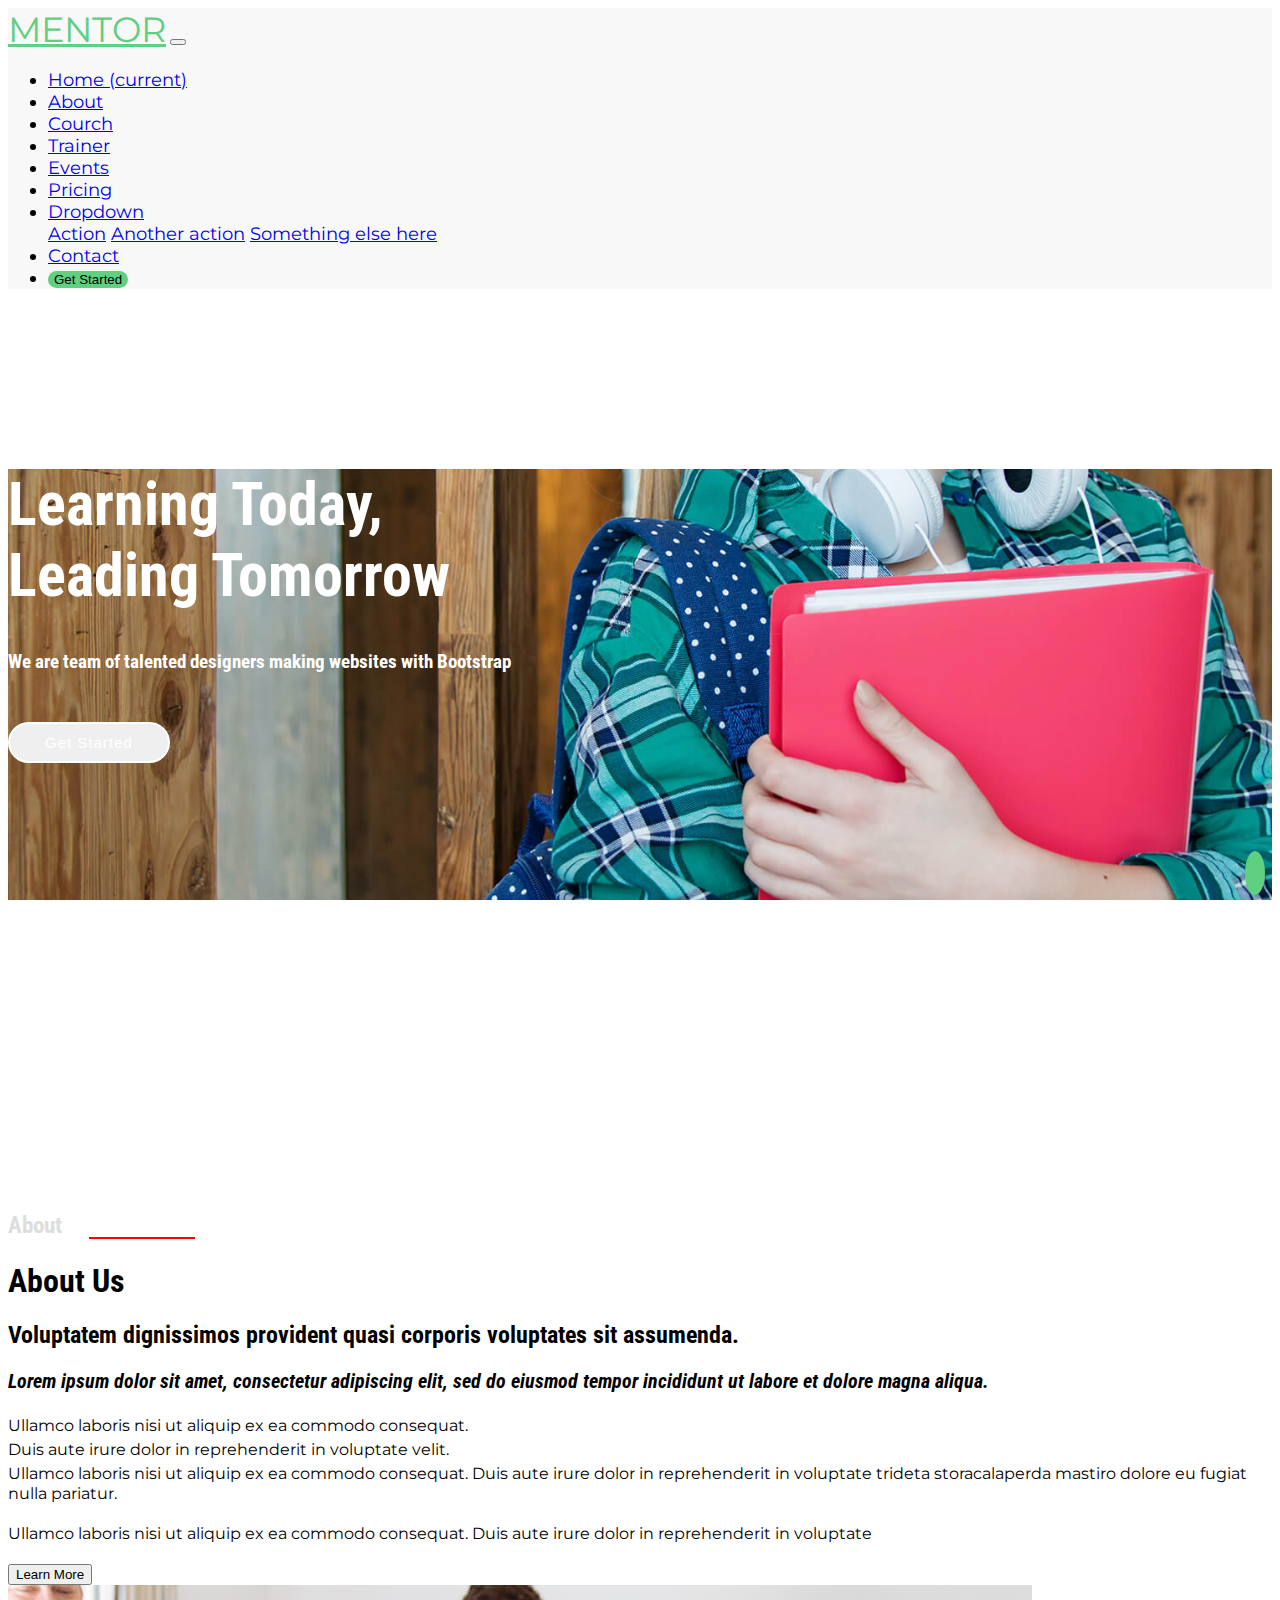
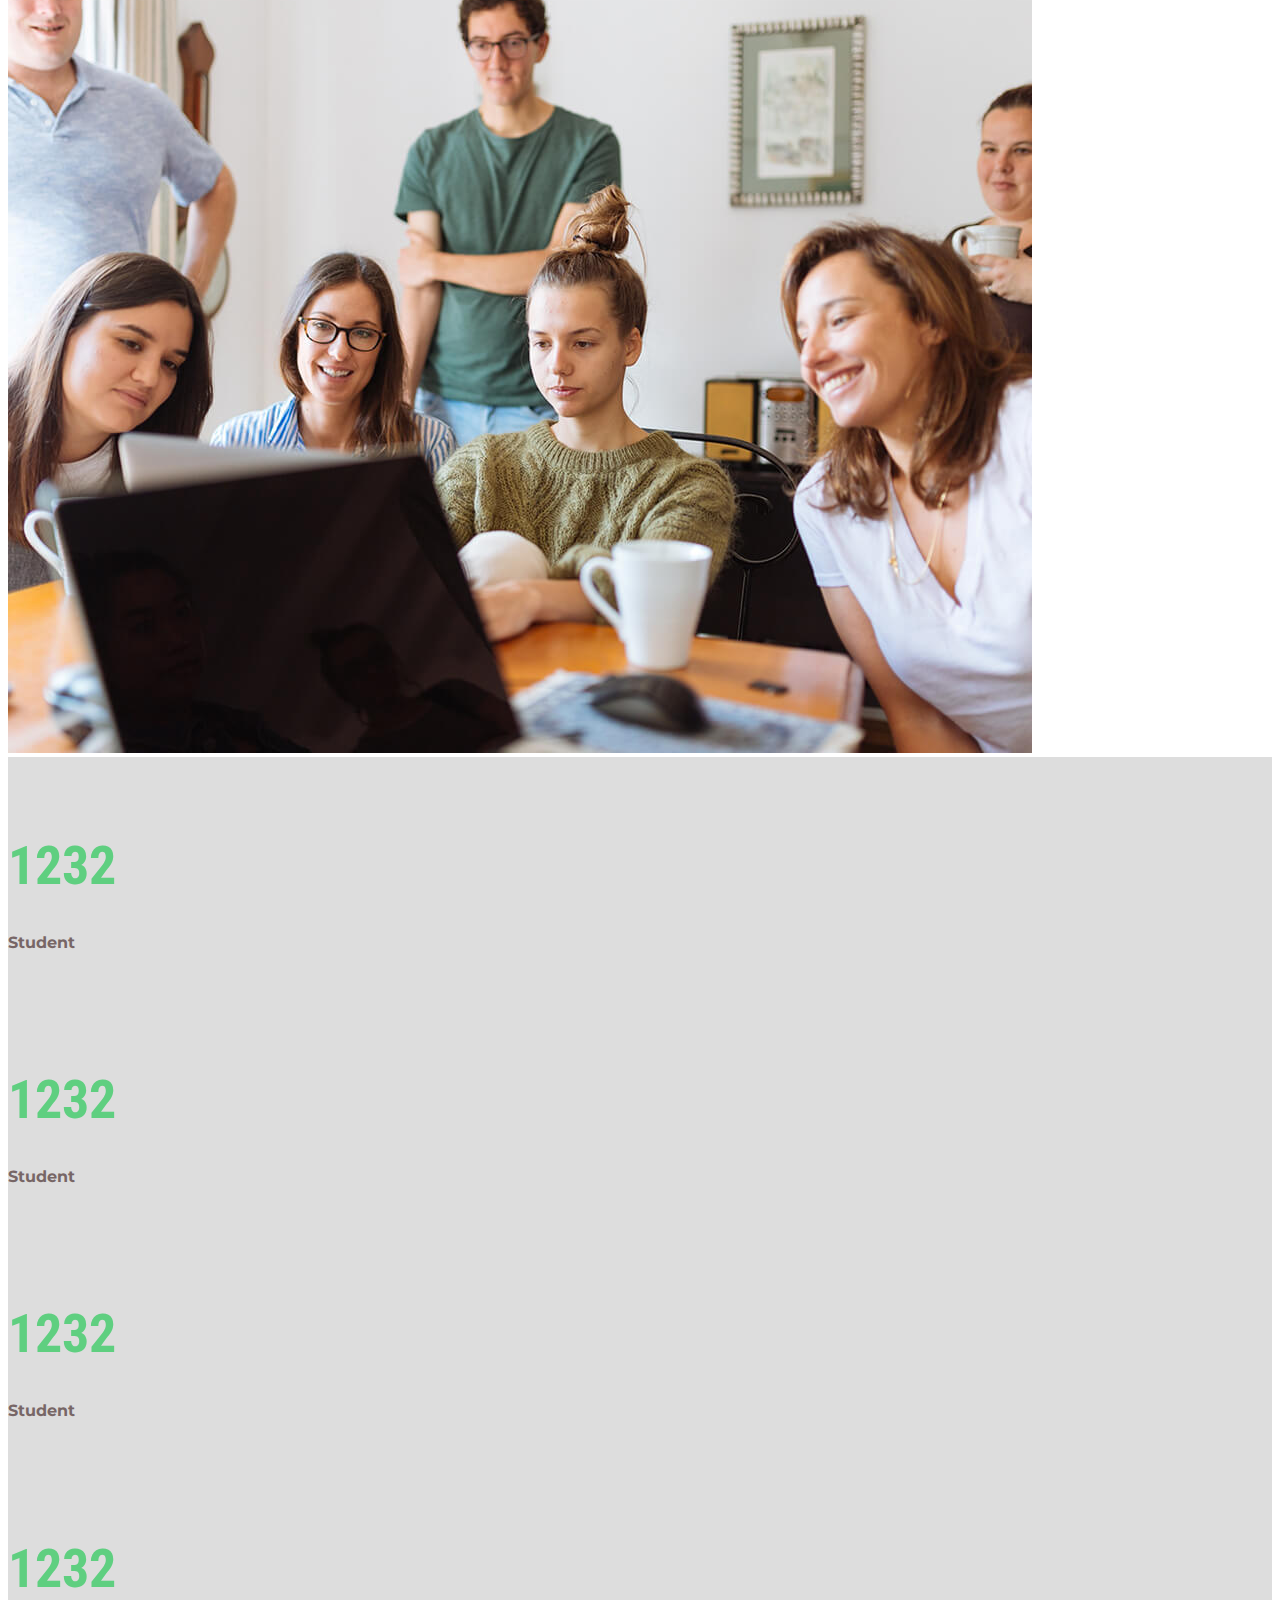
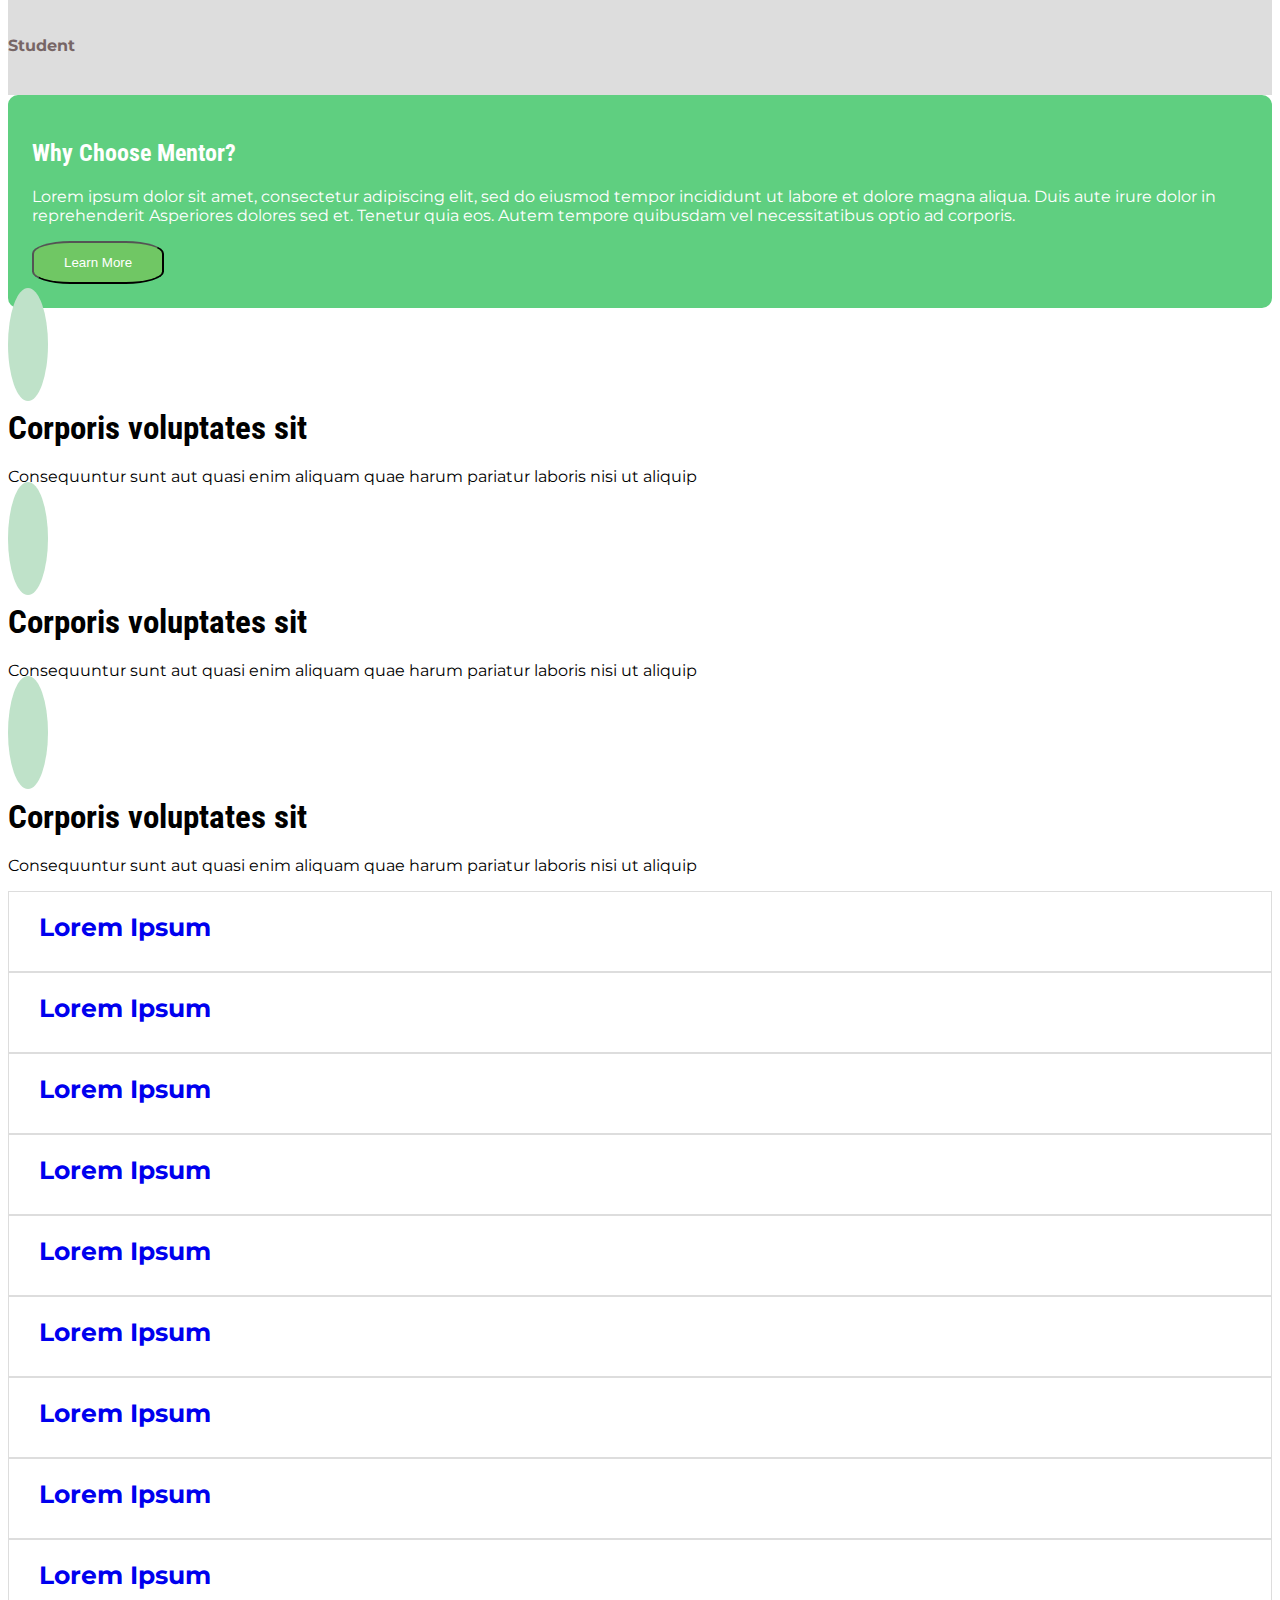
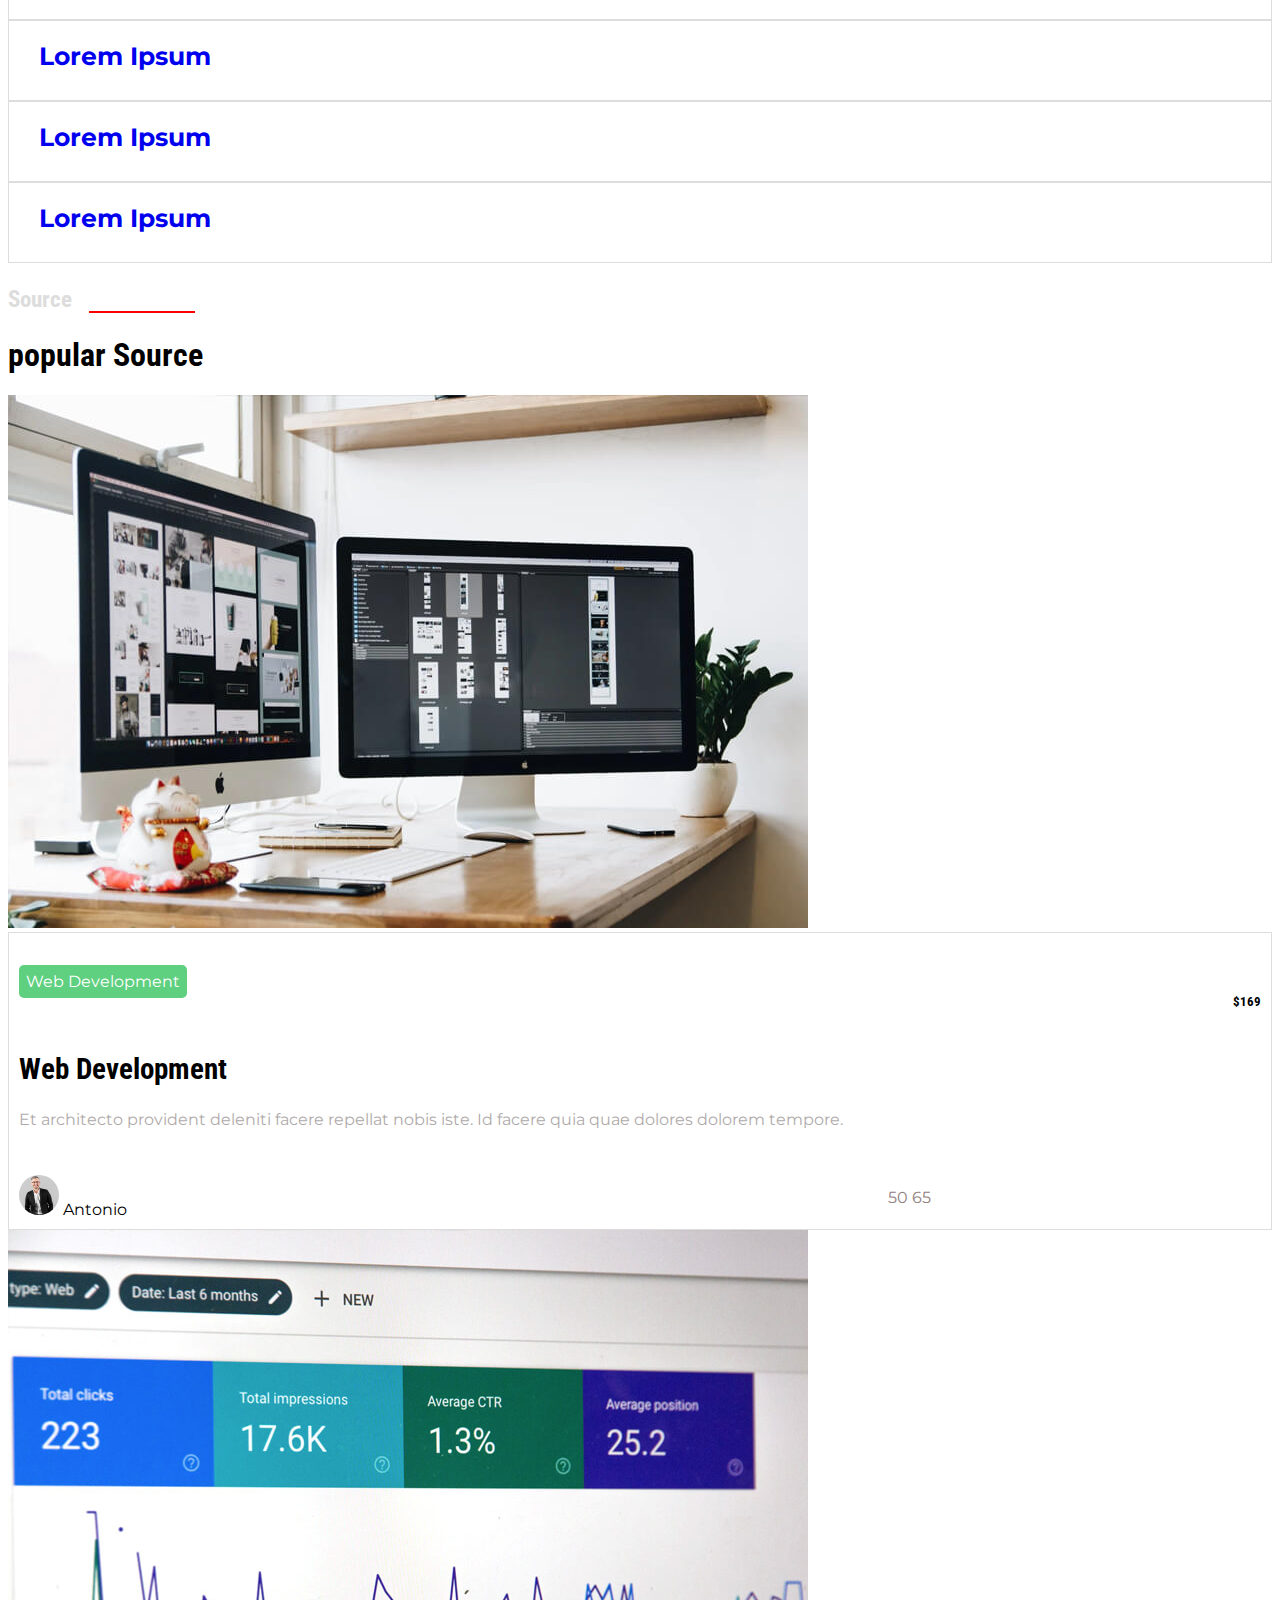
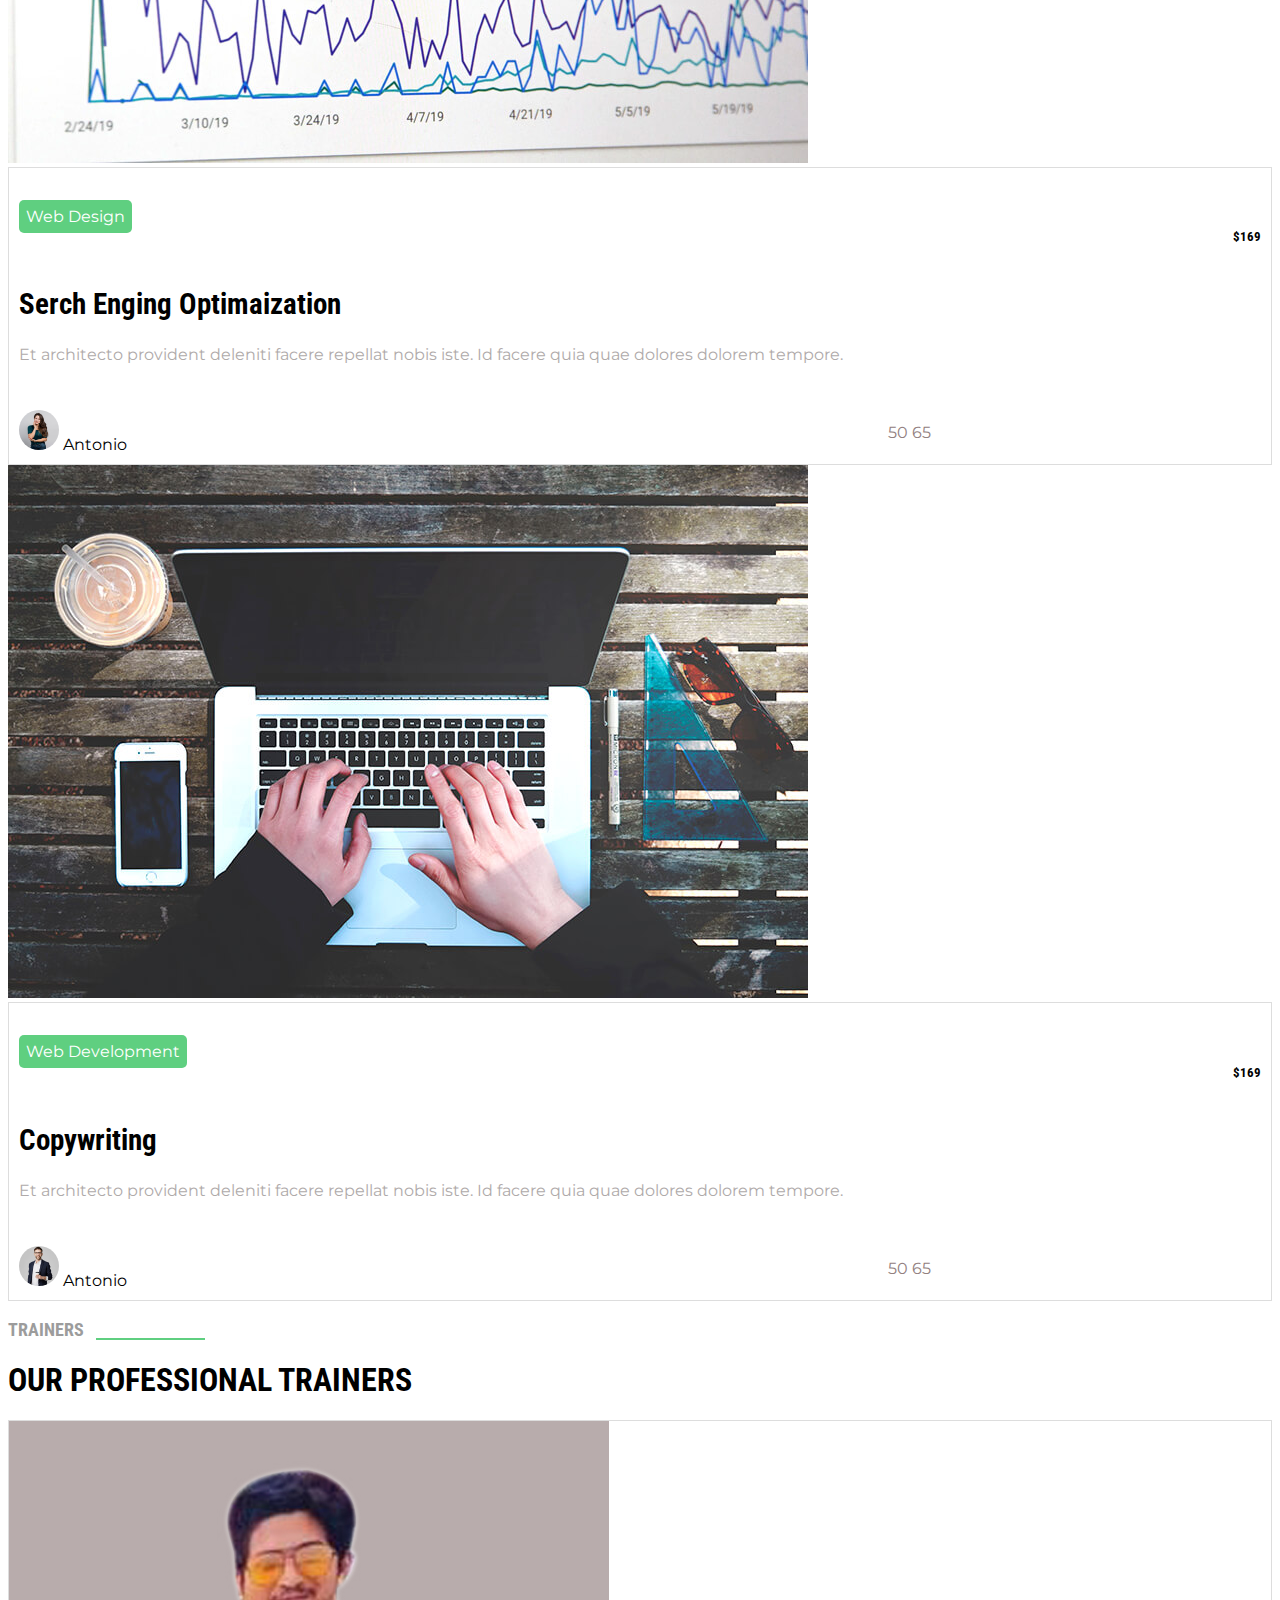
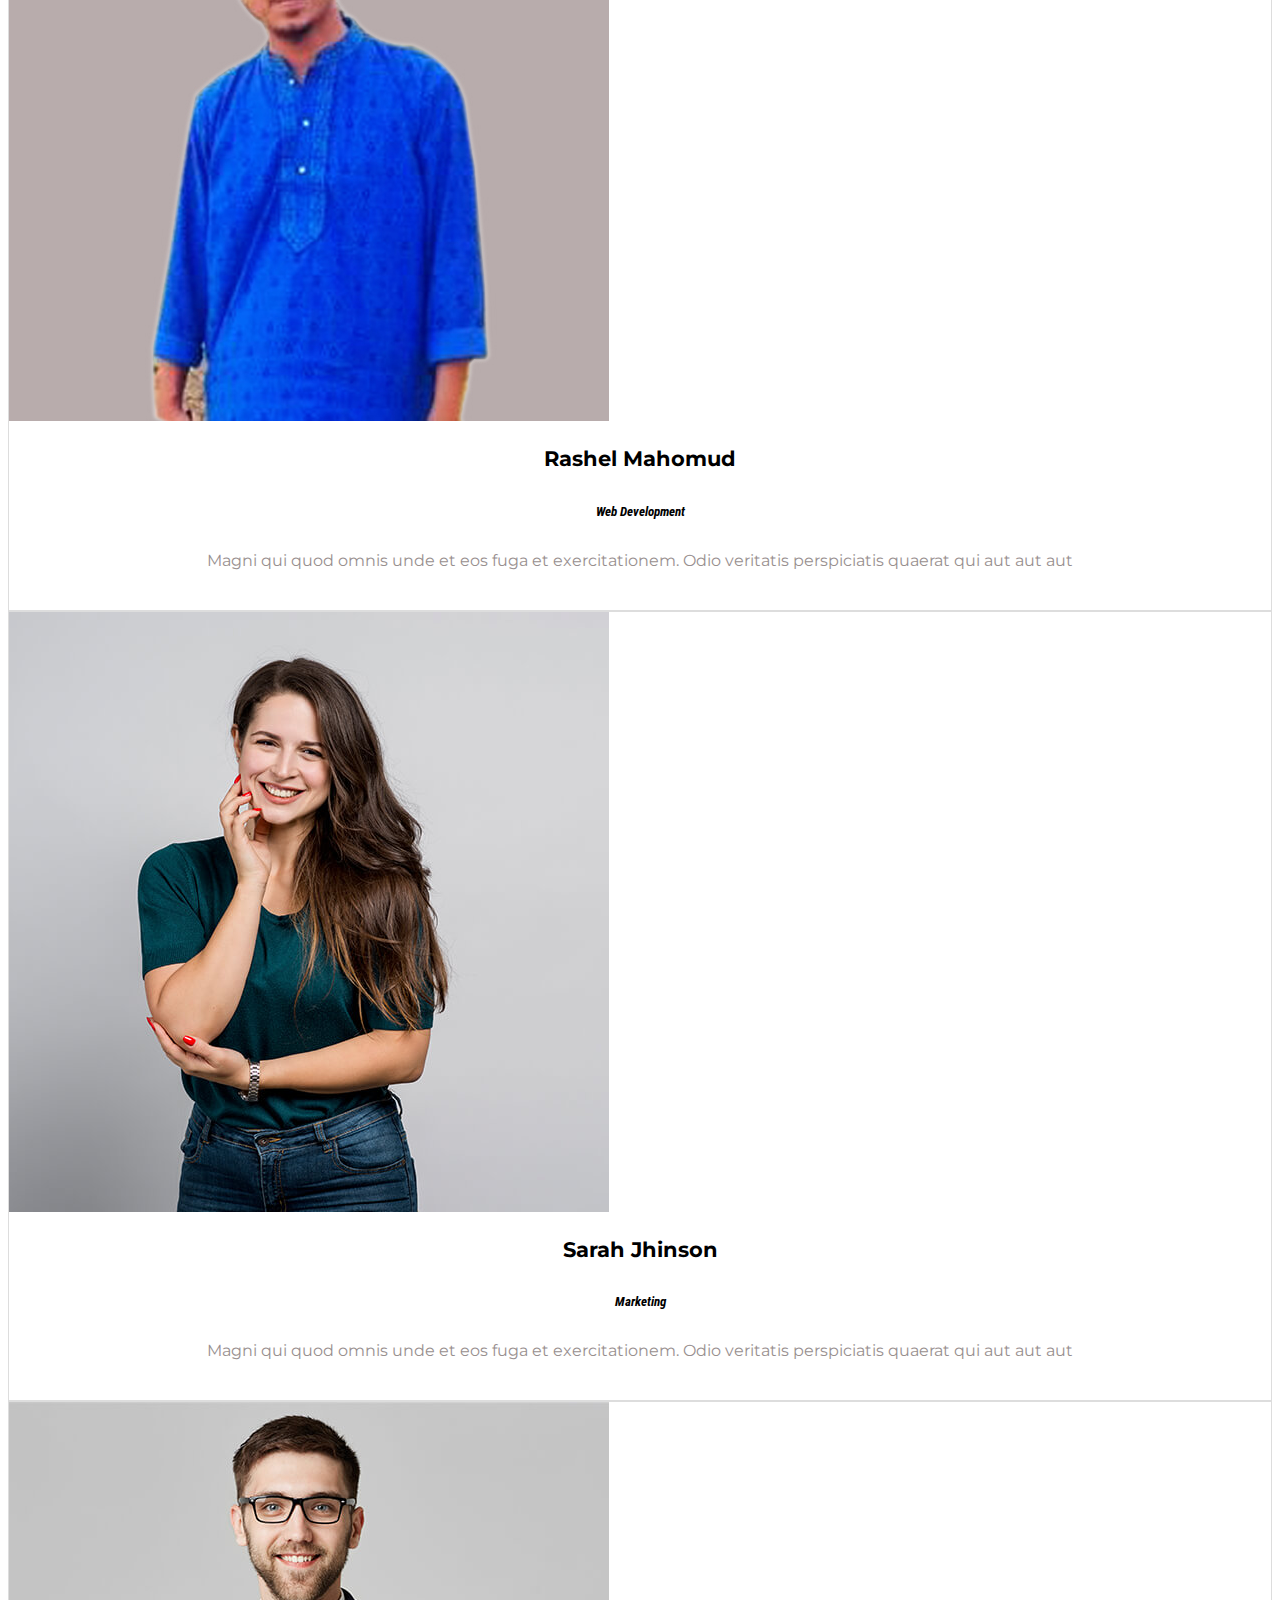
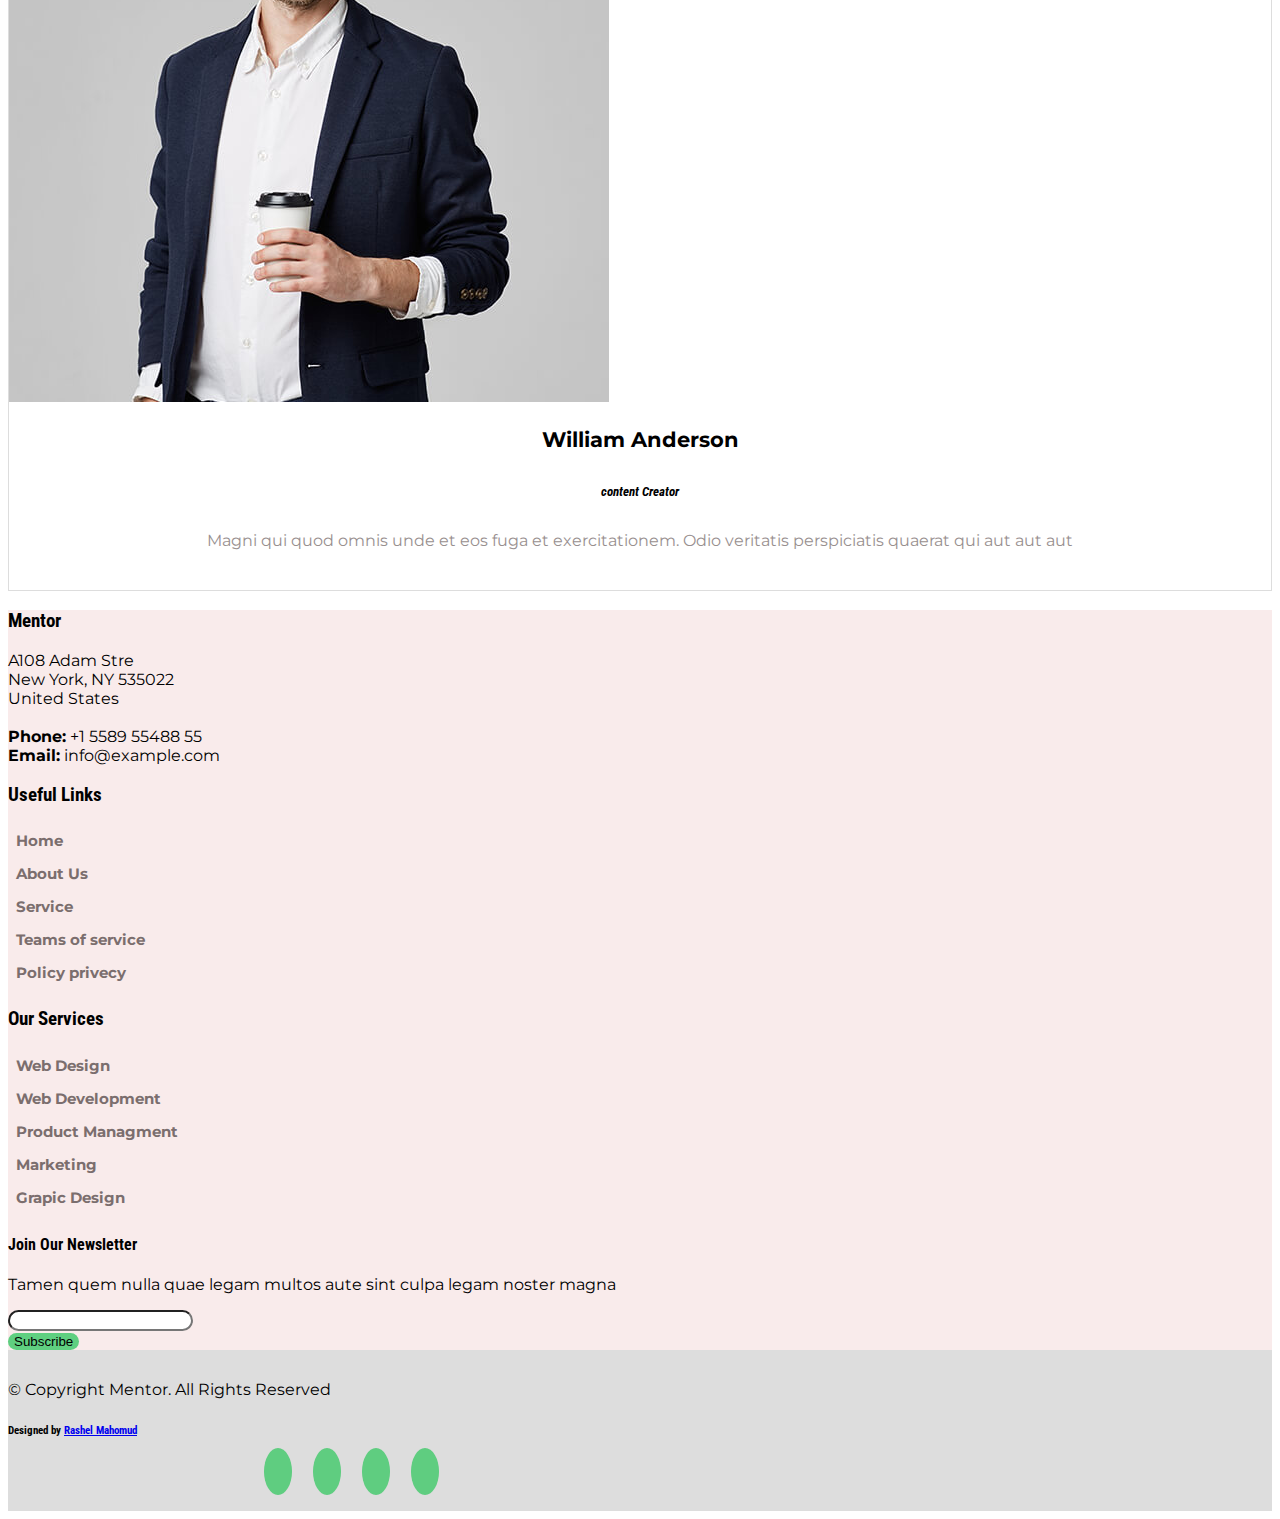
<file: index.html>
<!DOCTYPE html>
<html lang="en">
<head>
    <meta charset="UTF-8">
    <meta http-equiv="X-UA-Compatible" content="IE=edge">
    <meta name="viewport" content="width=device-width, initial-scale=1.0">
    <title>Mentor Website design</title>

    <!-- font awsem cdn -->
    <link rel="stylesheet" href="https://cdnjs.cloudflare.com/ajax/libs/font-awesome/5.15.3/css/all.min.css" integrity="sha512-iBBXm8fW90+nuLcSKlbmrPcLa0OT92xO1BIsZ+ywDWZCvqsWgccV3gFoRBv0z+8dLJgyAHIhR35VZc2oM/gI1w==" crossorigin="anonymous" referrerpolicy="no-referrer" />
        <!-- google fonts link:=========== -->
        <link rel="preconnect" href="https://fonts.googleapis.com">
        <link rel="preconnect" href="https://fonts.gstatic.com" crossorigin>
        <link href="https://fonts.googleapis.com/css2?family=Montserrat:ital,wght@0,100;0,200;0,300;0,400;0,700;0,800;1,100;1,200;1,300;1,400;1,500;1,600;1,700;1,800&family=Roboto+Condensed:ital,wght@0,300;0,700;1,300;1,400;1,700&display=swap" rel="stylesheet">
        <!-- ============================ -->
    <link rel="stylesheet" href="https://cdn.jsdelivr.net/npm/bootstrap@4.6.0/dist/css/bootstrap.min.css" integrity="sha384-B0vP5xmATw1+K9KRQjQERJvTumQW0nPEzvF6L/Z6nronJ3oUOFUFpCjEUQouq2+l" crossorigin="anonymous">
    <link rel="stylesheet" href="style.css">
</head>
<body>

    <!-- Header section started here -->

    <header id="header" class="fixed-top">
        <div class="container d-block">

            <nav class="navbar navbar-expand-lg navbar-light">
                <a class="navbar-brand font-weight-bold mentor-size" href="index.html">MENTOR</a>
                <button class="navbar-toggler" type="button" data-toggle="collapse" data-target="#navbarNavDropdown" aria-controls="navbarNavDropdown" aria-expanded="false" aria-label="Toggle navigation">
                  <span class="navbar-toggler-icon"></span>
                </button>
                <div class="collapse navbar-collapse" id="navbarNavDropdown">
                  <ul class="navbar-nav ml-auto nevbar-style">
                    <li class="nav-item active">
                      <a class="nav-link" href="index.html">Home <span class="sr-only">(current)</span></a>
                    </li>
                    <li class="nav-item">
                      <a class="nav-link" href="About.html">About</a>
                    </li>
                    <li class="nav-item">
                      <a class="nav-link" href="Courch.html">Courch</a>
                    </li>
                    <li class="nav-item">
                        <a class="nav-link" href="Trainers.html">Trainer</a>
                      </li>

                      <li class="nav-item">
                        <a class="nav-link" href="Events.html">Events</a>
                      </li>
                      <li class="nav-item">
                        <a class="nav-link" href="pricing.html">Pricing</a>
                      </li>
                    <li class="nav-item dropdown">
                      <a class="nav-link dropdown-toggle" href="#" id="navbarDropdownMenuLink" data-toggle="dropdown" aria-haspopup="true" aria-expanded="false">
                        Dropdown
                      </a>
                      <div class="dropdown-menu" aria-labelledby="navbarDropdownMenuLink">
                        <a class="dropdown-item" href="#">Action</a>
                        <a class="dropdown-item" href="#">Another action</a>
                        <a class="dropdown-item" href="#">Something else here</a>
                      </div>
                      <li class="nav-item">
                        <a class="nav-link" href="contact.html">Contact</a>
                      </li>
                      <li>
                     <a href="Courch.html"> <button type="button" class="btn btn-primary rounded-fill">Get Started</button></a>
                    </li>
                    
                  </ul>
                </div>
              </nav>

        </div>
    </header>

     <!-- Header section ends here -->


     <!-- glarry section started here -->

     <section id="glarry-img">
         <div class="container d-flex">
             <div class="glarry-items">
             <h1>Learning Today,
                Leading Tomorrow</h1>
            <h3>We are team of talented designers making websites with Bootstrap</h3>
            <a href="Courch.html"><button class="btn btn-style">Get Started</button></a>
            </div>
         </div>
     </section>

          <!-- glarry section ends here -->


          <!-- About Sections for webstie sharted here -->
    

    <section id="about-section">
      <div class="container">
           <h3 class="fon-color mt-5">About</h3><span class="dag"></span>
            <h1 class="font-weight-bold mb-3">About Us</h1>

        <div class="row">
          <div class="col-lg-6 order-2 mt-5">

            <div class="about-head">
              <h1>Voluptatem dignissimos provident quasi corporis voluptates sit assumenda.</h1>
              <h3>Lorem ipsum dolor sit amet, consectetur adipiscing elit, sed do eiusmod tempor incididunt ut labore et dolore magna aliqua.</h3>
            </div>
            <div class="about-icone">
              <span class="icon-size"><i class="far fa-check-circle"></i> Ullamco laboris nisi ut aliquip ex ea commodo consequat.</span>
              <span class="icon-size"><i class="far fa-check-circle"></i> Duis aute irure dolor in reprehenderit in voluptate velit.</span>
              <span class="icon-size"><i class="far fa-check-circle"></i> Ullamco laboris nisi ut aliquip ex ea commodo consequat. Duis aute irure dolor in reprehenderit in voluptate trideta storacalaperda mastiro dolore eu fugiat nulla pariatur.</span>
            </div>
            <span class="font-bottom">Ullamco laboris nisi ut aliquip ex ea commodo consequat. Duis aute irure dolor in reprehenderit in voluptate</span>
            
            <button class="btn btn-outline-primary">Learn More</button>
          
          </div>
          <div class="col-lg-6 order-lg-2 img-size">
            <img class="img-fluid mt-5" src="image/about.jpg" alt="about">
          </div>
        </div>
      </div>
    </section>

     <!-- About Sections for webstie ends here -->

     <!-- =============all service member section stated here=================== -->


      <section id="service-section">
        <div class="container">
          <div class="row mt-5 text-center text-lg-center">
            <div class="col-lg-3 col-6 text-style">
              <h1>1232</h1>
              <span>Student</span>
            </div>
            <div class="col-lg-3 col-6 text-style">
              <h1>1232</h1>
              <span>Student</span>
            </div>
            <div class="col-lg-3 col-6 text-style">
              <h1>1232</h1>
              <span>Student</span>
            </div>
            <div class="col-lg-3 col-6 text-style">
              <h1>1232</h1>
              <span>Student</span>
            </div>
          </div>
        </div>
      </section>

      <!-- =============all service member section ends here=================== -->


      <!-- ==============Why choose mentor service stated here=================== -->

      <section>
        <div class="container">
          <div class="row mt-5">
            <div class="col-lg-3 col-12  box-style">

              <h2>Why Choose Mentor? </h2>
              <p>Lorem ipsum dolor sit amet, consectetur adipiscing elit, sed do eiusmod tempor incididunt ut labore et dolore magna aliqua. Duis aute irure dolor in reprehenderit Asperiores dolores sed et. Tenetur quia eos. Autem tempore quibusdam vel necessitatibus optio ad corporis.</p>
              <a href="About.html"><button class="btn">Learn More <i class="fas fa-chevron-right"></i></button></a>
            </div>
            <div class="col-lg-3 col-12 text-center">
              <i class="fas fa-window-restore"></i>
              <h2>Corporis voluptates sit</h2>
              <p>Consequuntur sunt aut quasi enim aliquam quae harum pariatur laboris nisi ut aliquip</p>
            </div>
            
            <div class="col-lg-3 col-12 text-center">
              <i class="fas fa-cube"></i>
              <h2>Corporis voluptates sit</h2>
              <p>Consequuntur sunt aut quasi enim aliquam quae harum pariatur laboris nisi ut aliquip</p>
            </div>
            
            <div class="col-lg-3 col-12 text-center">
              <i class="fas fa-images"></i>
              <h2>Corporis voluptates sit</h2>
              <p>Consequuntur sunt aut quasi enim aliquam quae harum pariatur laboris nisi ut aliquip</p>
            </div>
            
              
            </div>
          </div>
        </div>
      </section>
      
      <!-- ==============Why choose mentor service ends here=================== -->


      <!-- ==============lorem icons started here=================== -->

      <section>
       <div class="container">
              <div class="row mt-5">
                <div class="col-lg-3 col-md-6 col-sm-12 mt-4">
                  <div class="box-icons">
                    <i class="fas fa-apple-alt"></i>
                  <h3><a href="#">Lorem Ipsum</a></h3>
                  </div>
                </div>
                <div class="col-lg-3 col-md-6 col-sm-12 mt-4">
                  <div class="box-icons">
                    <i class="fas fa-store"></i>
                  <h3><a href="#">Lorem Ipsum</a></h3>
                  </div>
                </div>
                <div class="col-lg-3 col-md-6 col-sm-12 mt-4">
                  <div class="box-icons">
                    <i class="far fa-arrow-alt-circle-left"></i>
                  <h3><a class="" href="#">Lorem Ipsum</a></h3>
                  </div>
                </div>
                <div class="col-lg-3 col-md-6 col-sm-12 mt-4">
                  <div class="box-icons">
                    <i class="fab fa-app-store"></i>
                  <h3><a href="#">Lorem Ipsum</a></h3>
                  </div>
                </div>
              </div>
              <div class="row">
                <div class="col-lg-3 col-md-6 col-sm-12 mt-4">
                  <div class="box-icons">
                    <i class="fas fa-align-justify"></i>
                  <h3><a href="#">Lorem Ipsum</a></h3>
                  </div>
                </div>
                <div class="col-lg-3 col-md-6 col-sm-12 mt-4">
                  <div class="box-icons">
                    <i class="fab fa-algolia"></i>
                  <h3><a href="#">Lorem Ipsum</a></h3>
                  </div>
                </div>
                <div class="col-lg-3 col-md-6 col-sm-12 mt-4">
                  <div class="box-icons">
                    <i class="fab fa-airbnb"></i>
                  <h3><a class="" href="#">Lorem Ipsum</a></h3>
                  </div>
                </div>
                <div class="col-lg-3 col-md-6 col-sm-12 mt-4">
                  <div class="box-icons">
                    <i class="fab fa-500px"></i>
                  <h3><a href="#">Lorem Ipsum</a></h3>
                  </div>
                </div>
              </div>
              <div class="row">
                <div class="col-lg-3 col-md-6 col-sm-12 mt-4">
                  <div class="box-icons">
                    <i class="fab fa-accessible-icon"></i>
                  <h3><a href="#">Lorem Ipsum</a></h3>
                  </div>
                </div>
                <div class="col-lg-3 col-md-6 col-sm-12 mt-4">
                  <div class="box-icons">
                    <i class="fab fa-accusoft"></i>
                  <h3><a href="#">Lorem Ipsum</a></h3>
                  </div>
                </div>
                <div class="col-lg-3 col-md-6 col-sm-12 mt-4">
                  <div class="box-icons">
                    <i class="fab fa-acquisitions-incorporated"></i>
                  <h3><a class="" href="#">Lorem Ipsum</a></h3>
                  </div>
                </div>
                <div class="col-lg-3 col-md-6 col-sm-12 mt-4">
                  <div class="box-icons">
                    <i class="fas fa-arrows-alt"></i>
                  <h3><a href="#">Lorem Ipsum</a></h3>
                  </div>
                </div>
              </div>
       </div>
      </section>

      <!-- ==============lorem icons Ends here=================== -->


      <!-- ============popular Source started Here================== -->


      <section>
        <div class="container">
          <h3 class="fon-color mt-5">Source </h3><span class="dag"></span>
          <h1 class="font-weight-bold mb-5">popular Source</h1>

          <div class="row">
            <div class="col-lg-4 col-sm-12">

              <img class="img-fluid" src="image/course-1.jpg" alt="img">
              
             <div class="single-box">

              <div class="procing">
                <span>Web Development</span>
                <h5>$169 </h5>

              </div>

              <div class="title-box">
                <h2 class="font-weight-bold">Web Development</h2>
                <p>Et architecto provident deleniti facere repellat nobis iste. Id facere quia quae dolores dolorem tempore.</p>
              </div>
              <div class="Audience-responce">

                <div class="img-title">
                  <img class="img-fluid img-resiging" src="image/trainer-1.jpg" alt="img">
                  <span>Antonio</span>
                </div>
                <div class="comments-audienc">
                  <span><i class="fas fa-user-tie"></i> 50</span>
                  <span><i class="far fa-heart"></i> 65</span>
                </div>

              </div>
             </div>

            </div>
            <div class="col-lg-4 col-sm-12">

              <img class="img-fluid" src="image/course-2.jpg" alt="img">
              
              <div class="single-box">

                <div class="procing">
                  <span>Web Design</span>
                  <h5>$169 </h5>
  
                </div>
                <div class="title-box">
                  <h2 class="font-weight-bold">Serch Enging Optimaization</h2>
                  <p>Et architecto provident deleniti facere repellat nobis iste. Id facere quia quae dolores dolorem tempore.</p>
                </div>
                <div class="Audience-responce">
  
                  <div class="img-title">
                    <img class="img-fluid img-resiging" src="image/trainer-2.jpg" alt="img">
                    <span>Antonio</span>
                  </div>
                  <div class="comments-audienc">
                    <span><i class="fas fa-user-tie"></i>50</span>
                    <span><i class="far fa-heart"></i>65</span>
                  </div>
  
                </div>
              </div>

            </div>
            <div class="col-lg-4 col-sm-12">

              <img class="img-fluid" src="image/course-3.jpg" alt="img">

              <div class="single-box">

                <div class="procing">
                  <span>Web Development</span>
                  <h5>$169 </h5>
  
                </div>
                <div class="title-box">
                  <h2 class="font-weight-bold">Copywriting</h2>
                  <p>Et architecto provident deleniti facere repellat nobis iste. Id facere quia quae dolores dolorem tempore.</p>
                </div>
                <div class="Audience-responce">
  
                  <div class="img-title">
                    <img class="img-fluid img-resiging" src="image/trainer-3.jpg" alt="img">
                    <span>Antonio</span>
                  </div>
                  <div class="comments-audienc">
                    <span><i class="fas fa-user-tie"></i>50</span>
                    <span><i class="far fa-heart"></i>65</span>
                  </div>
  
                </div>
  
              </div>
            </div>


          </div>
        </div>
      </section>

      <!-- ============popular Source Ends Here================== -->




      <!-- ============Our Tainers all stated Here================== -->


      <section>
        <div class="container mt-5">
          <div class="our-tems">
            <h3>TRAINERS</h3>
            <span></span>
          </div>
          <h1 class="font-weight-bold">OUR PROFESSIONAL TRAINERS</h1>

          <div class="row">
            <div class="col-lg-4 col-sm-12">
              <div class="ourtem-box-style">
                <img class="img-fluid" src="image/ffffffffff.jpg" alt="">
                <h2>Rashel Mahomud</h2>
                <h5>Web Development</h5>
                <p>Magni qui quod omnis unde et eos fuga et exercitationem. Odio veritatis perspiciatis quaerat qui aut aut aut</p>
                <div class="our-time-icone">
                  <i class="fab fa-facebook"></i>
                  <i class="fab fa-twitter-square"></i>
                  <i class="fab fa-linkedin"></i>
                  <i class="fab fa-instagram"></i>
                </div>
              </div>
            </div>
            <div class="col-lg-4 col-sm-12">
              <div class="ourtem-box-style">
                <img class="img-fluid" src="image/trainer-2.jpg" alt="">
                <h2>Sarah Jhinson</h2>
                <h5>Marketing</h5>
                <p>Magni qui quod omnis unde et eos fuga et exercitationem. Odio veritatis perspiciatis quaerat qui aut aut aut</p>
                <div class="our-time-icone">
                  <i class="fab fa-facebook"></i>
                  <i class="fab fa-twitter-square"></i>
                  <i class="fab fa-linkedin"></i>
                  <i class="fab fa-instagram"></i>
                </div>
              </div>
            </div>
            <div class="col-lg-4 col-sm-12">
              <div class="ourtem-box-style">
                <img class="img-fluid" src="image/trainer-3.jpg" alt="">
                <h2>William Anderson</h2>
                <h5>content Creator</h5>
                <p>Magni qui quod omnis unde et eos fuga et exercitationem. Odio veritatis perspiciatis quaerat qui aut aut aut</p>
                <div class="our-time-icone">
                  <i class="fab fa-facebook"></i>
                  <i class="fab fa-twitter-square"></i>
                  <i class="fab fa-linkedin"></i>
                  <i class="fab fa-instagram"></i>
                </div>
              </div>
            </div>
          </div>
        </div>
      </section>

      <!-- /* ============Our Tainers all Ends Here================== */ -->


      <!-- This page last footer section started here -->

      <footer id="footer">
        <div class="container mt-5">
          <div class="row py-5">
            
            <div class="col-lg-3 col-md-6">
              <h3 class="font-weight-bold">Mentor</h3>
              <span>A108 Adam Stre</span></br>
              <span>New York, NY 535022</span></br>
              <span>United States</span></br></br>
              <span> <strong>Phone:</strong>  +1 5589 55488 55</span></br>
              <span> <strong>Email:</strong> info@example.com</span>
            </div>

            <div class="col-lg-2 col-md-6">
              <h3 class="font-weight-bold">Useful Links</h3>
              <ul class="link-item">
                <li><a href="#"><i class="fas fa-chevron-right"></i> Home</a></li>
                <li><a href="#"><i class="fas fa-chevron-right"></i> About Us</a></li>
                <li><a href="#"><i class="fas fa-chevron-right"></i> Service</a></li>
                <li><a href="#"><i class="fas fa-chevron-right"></i> Teams of service</a></li>
                <li><a href="#"><i class="fas fa-chevron-right"></i> Policy privecy</a></li>
              </ul>
            </div>
            <div class="col-lg-3 col-md-6">
              <h3 class="font-weight-bold">Our Services</h3>
              <ul class="link-item">
                <li><a href="#"><i class="fas fa-chevron-right"></i> Web Design</a></li>
                <li><a href="#"><i class="fas fa-chevron-right"></i> Web Development</a></li>
                <li><a href="#"><i class="fas fa-chevron-right"></i> Product Managment</a></li>
                <li><a href="#"><i class="fas fa-chevron-right"></i> Marketing</a></li>
                <li><a href="#"><i class="fas fa-chevron-right"></i> Grapic Design</a></li>
              </ul>
            </div>
            <div class="col-lg-4 col-md-6">
              <h4 class="font-weight-bold">Join Our Newsletter</h4>
              <p>Tamen quem nulla quae legam multos aute sint culpa legam noster magna</p>
              <div class="input-group mt-5">
                <div class="form-outline">
                  <input type="search" class="form-control" />
                </div>
                <button type="button" class="btn btn-primary">Subscribe</button>
              </div>
            </div>
          </div>

        </div>

        <div class="footer-down">
          <div class="container">
            <div class="row">
              <div class="col-lg-6 text-center">
                <span>© Copyright Mentor. All Rights Reserved</span>
                <h6>Designed by <a href="https://rashelmahomud.blogspot.com/">Rashel Mahomud</a></h6>
              </div>
              <div class="col-lg-6">
                <div class="our-time-icon">
                  <a href="#"><i class="fab fa-facebook"></i></a>
                  <a href="#"><i class="fab fa-twitter-square"></i></a>
                  <a href="#"><i class="fab fa-linkedin"></i></a>
                  <a href="#"><i class="fab fa-instagram"></i></a>
                </div>
              </div>
            </div>
          </div>
      
            <a class="back-to-top" class="ml-auto" href="#"><i class="fas fa-arrow-circle-up"></i></a>
         
        </div>

       

      </footer>


      <!-- This page last footer section started here -->

     










        <!-- js, bs, jquery all cdn -->
        <script src="https://cdn.jsdelivr.net/npm/bootstrap@4.6.0/dist/js/bootstrap.bundle.min.js" integrity="sha384-Piv4xVNRyMGpqkS2by6br4gNJ7DXjqk09RmUpJ8jgGtD7zP9yug3goQfGII0yAns" crossorigin="anonymous"></script>
        <script src="https://code.jquery.com/jquery-3.5.1.slim.min.js" integrity="sha384-DfXdz2htPH0lsSSs5nCTpuj/zy4C+OGpamoFVy38MVBnE+IbbVYUew+OrCXaRkfj" crossorigin="anonymous"></script>
        <script src="https://cdn.jsdelivr.net/npm/popper.js@1.16.1/dist/umd/popper.min.js" integrity="sha384-9/reFTGAW83EW2RDu2S0VKaIzap3H66lZH81PoYlFhbGU+6BZp6G7niu735Sk7lN" crossorigin="anonymous"></script>
        <script src="https://cdn.jsdelivr.net/npm/bootstrap@4.6.0/dist/js/bootstrap.min.js" integrity="sha384-+YQ4JLhjyBLPDQt//I+STsc9iw4uQqACwlvpslubQzn4u2UU2UFM80nGisd026JF" crossorigin="anonymous"></script>  


</body>
</html>
</file>
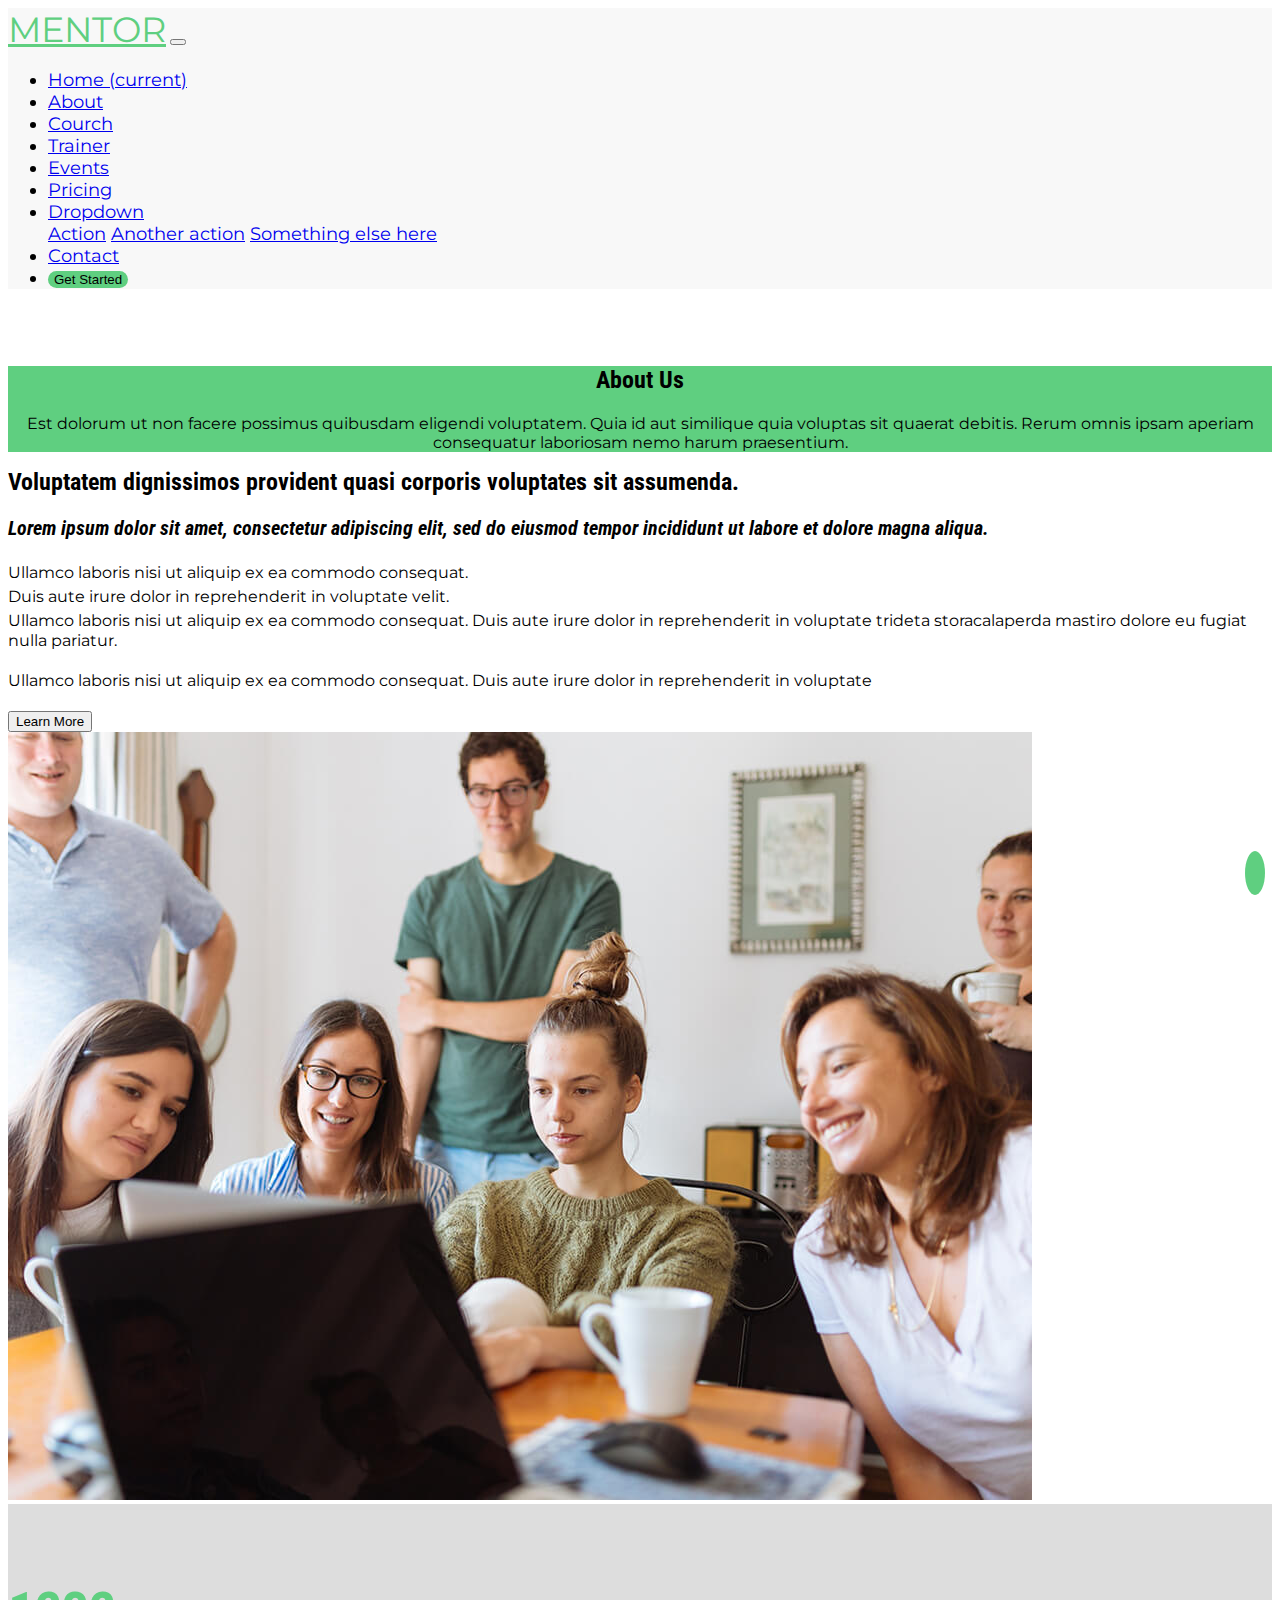
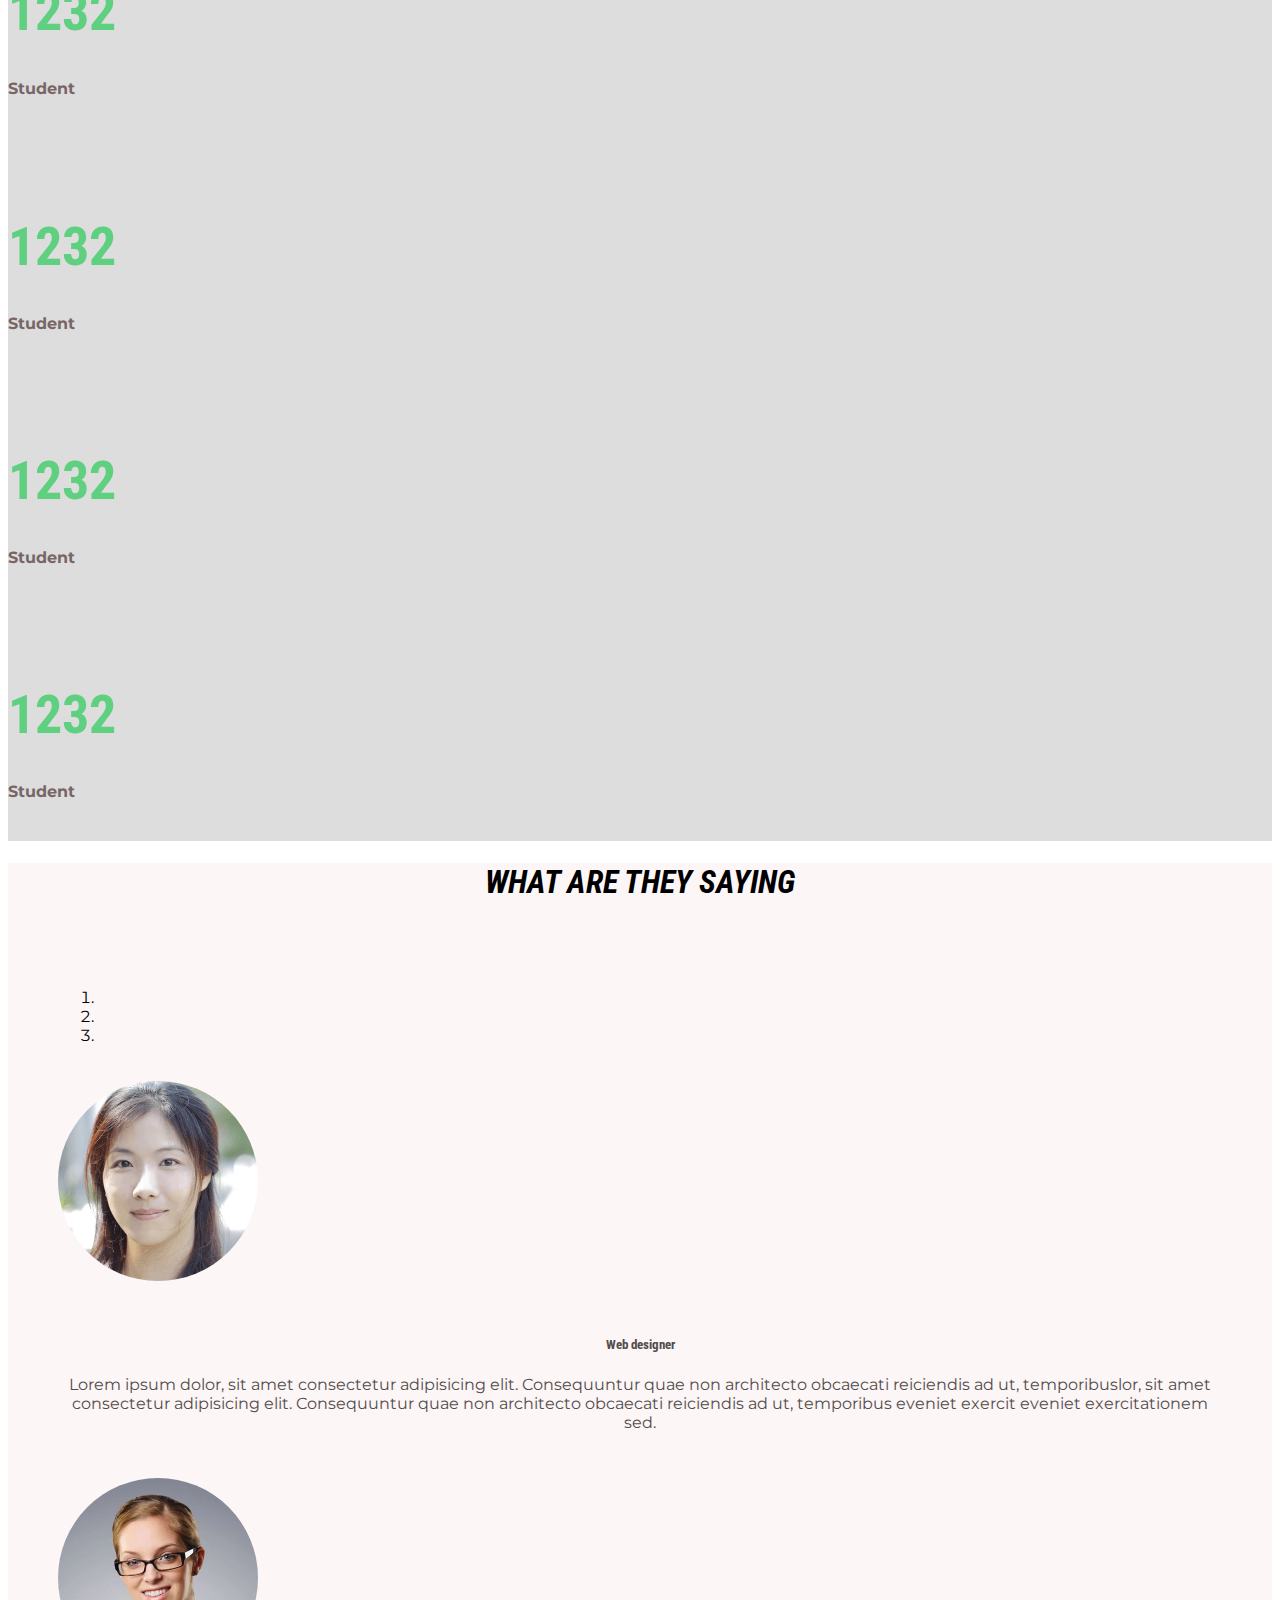
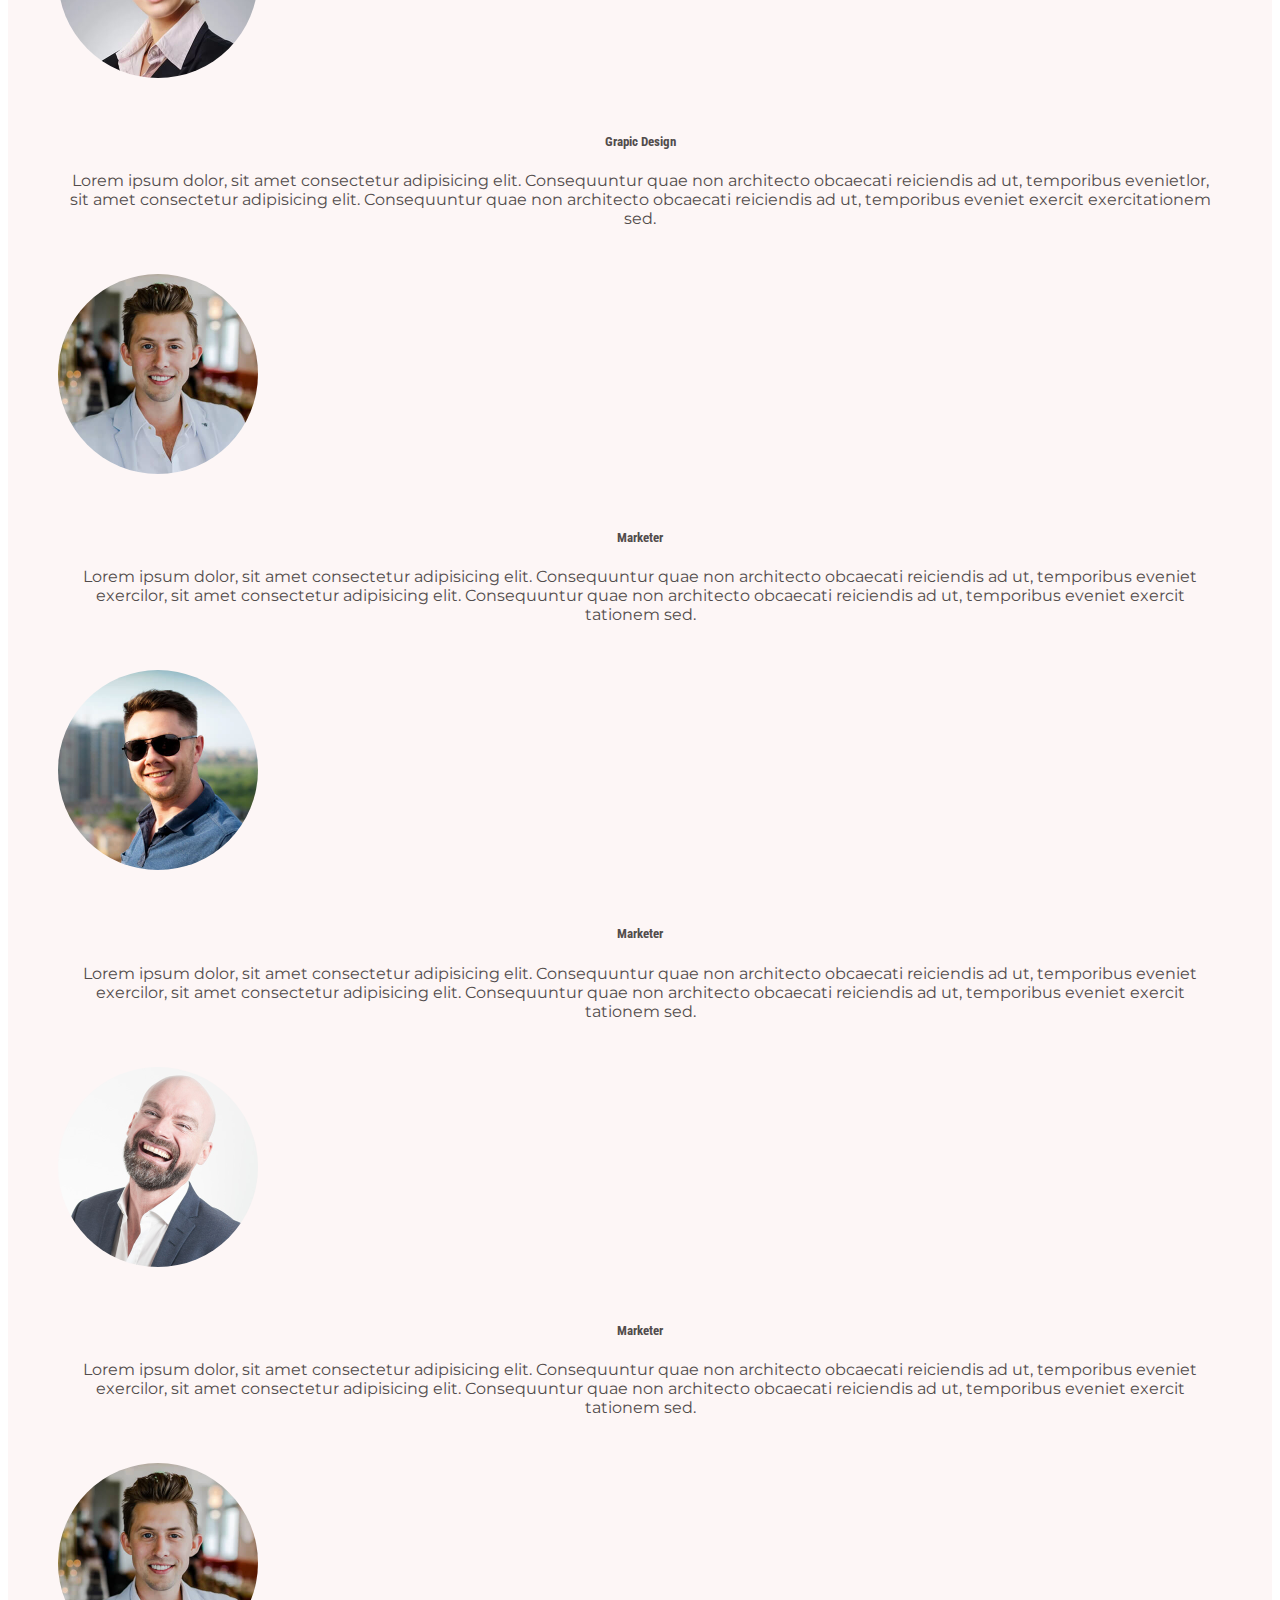
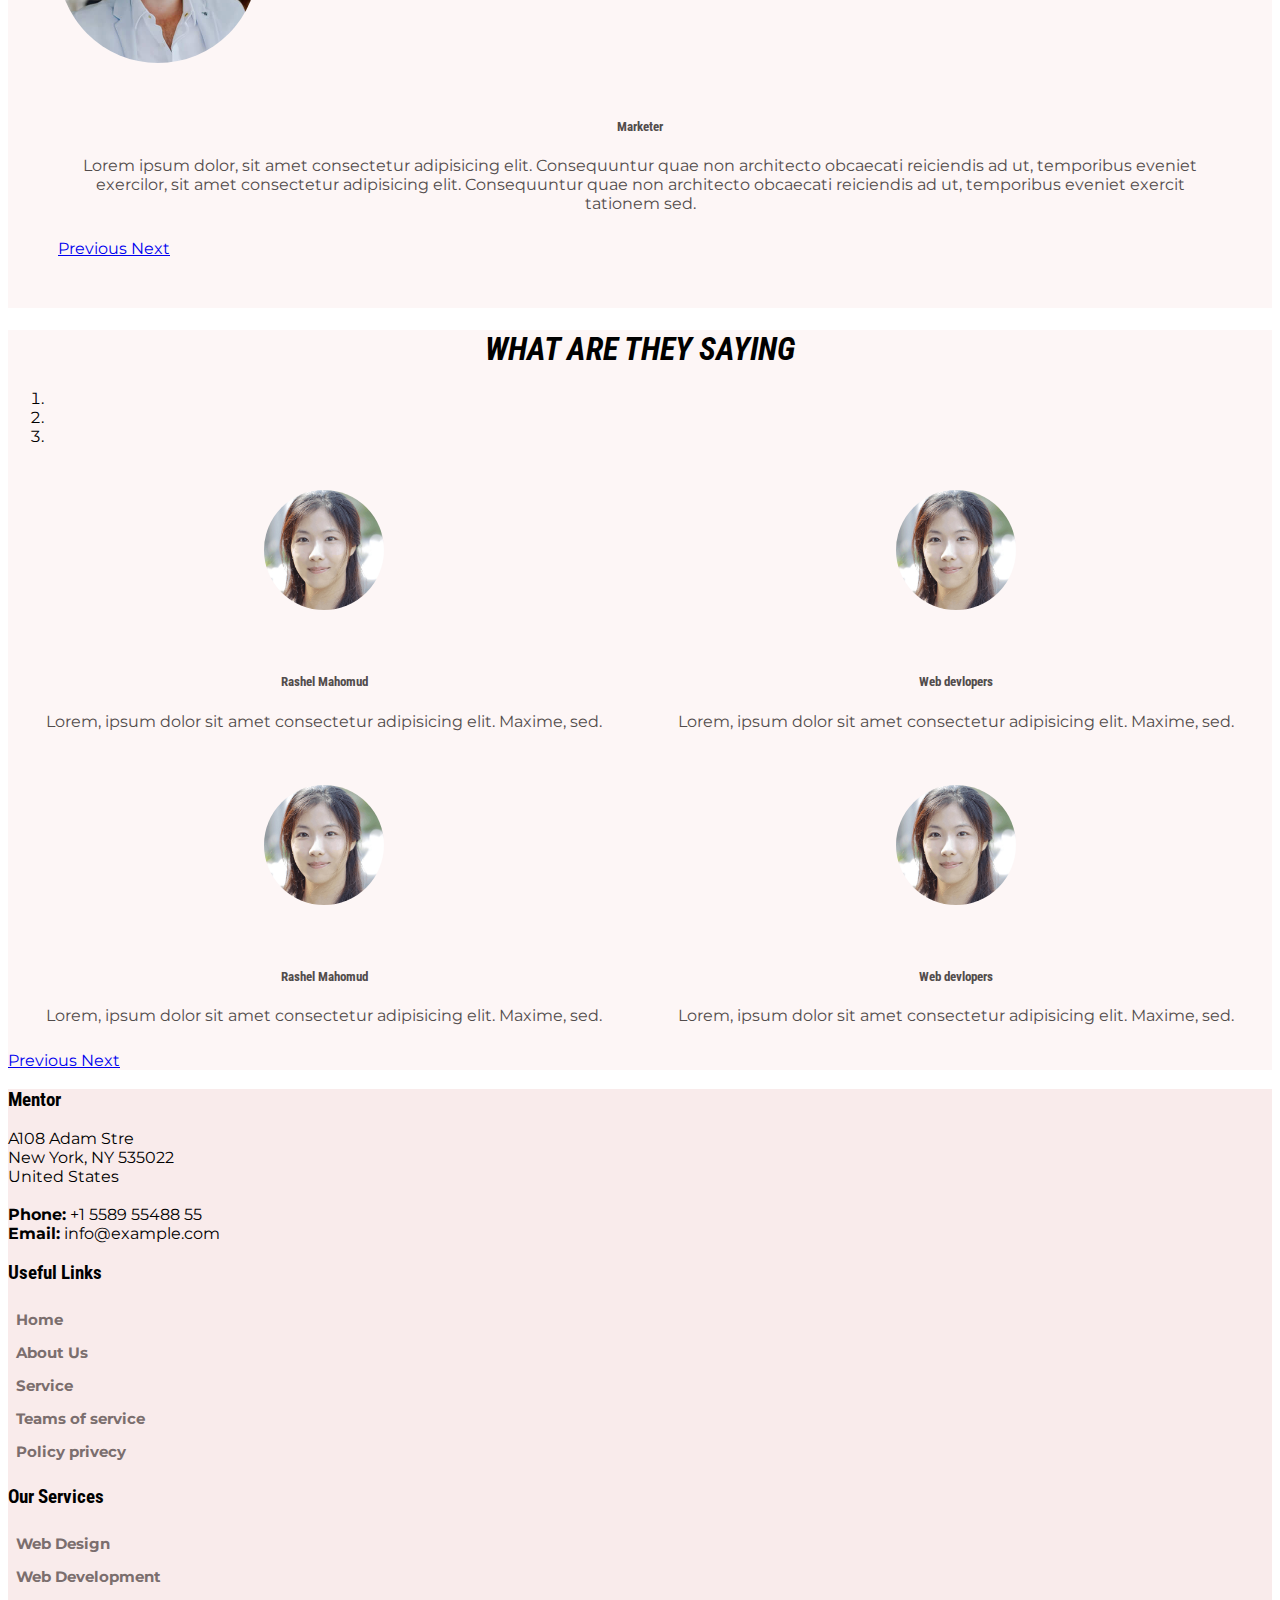
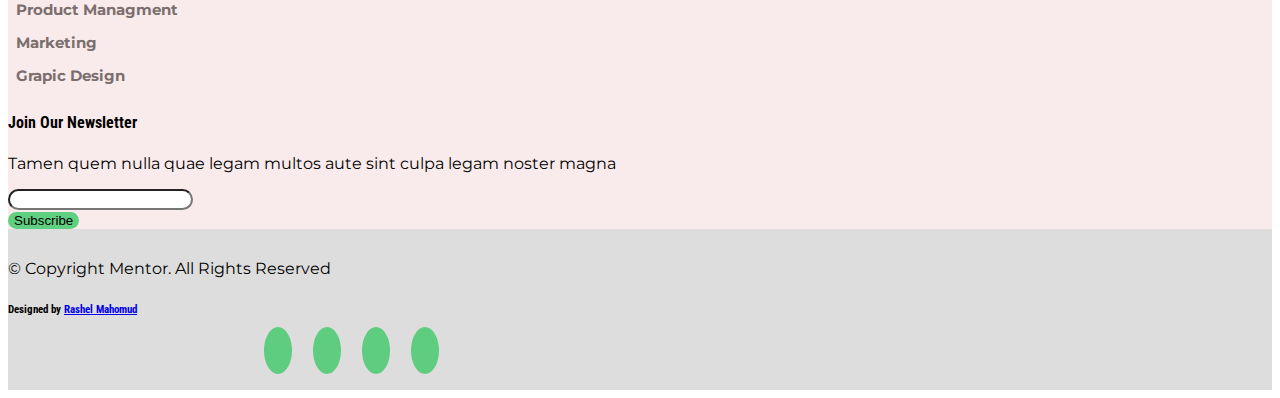
<file: About.html>
<!DOCTYPE html>
<html lang="en">
<head>
    <meta charset="UTF-8">
    <meta http-equiv="X-UA-Compatible" content="IE=edge">
    <meta name="viewport" content="width=device-width, initial-scale=1.0">
    <title>Mentor About design</title>

    <!-- font awsem cdn -->
    <link rel="stylesheet" href="https://cdnjs.cloudflare.com/ajax/libs/font-awesome/5.15.3/css/all.min.css" integrity="sha512-iBBXm8fW90+nuLcSKlbmrPcLa0OT92xO1BIsZ+ywDWZCvqsWgccV3gFoRBv0z+8dLJgyAHIhR35VZc2oM/gI1w==" crossorigin="anonymous" referrerpolicy="no-referrer" />
        <!-- google fonts link:=========== -->
        <link rel="preconnect" href="https://fonts.googleapis.com">
        <link rel="preconnect" href="https://fonts.gstatic.com" crossorigin>
        <link href="https://fonts.googleapis.com/css2?family=Montserrat:ital,wght@0,100;0,200;0,300;0,400;0,700;0,800;1,100;1,200;1,300;1,400;1,500;1,600;1,700;1,800&family=Roboto+Condensed:ital,wght@0,300;0,700;1,300;1,400;1,700&display=swap" rel="stylesheet">
        <!-- ============================ -->
    <link rel="stylesheet" href="https://cdn.jsdelivr.net/npm/bootstrap@4.6.0/dist/css/bootstrap.min.css" integrity="sha384-B0vP5xmATw1+K9KRQjQERJvTumQW0nPEzvF6L/Z6nronJ3oUOFUFpCjEUQouq2+l" crossorigin="anonymous">
    <link rel="stylesheet" href="style.css">
</head>
<body>

            <!-- Header About section started here -->

            <header id="header" class="fixed-top">
                <div class="container d-block">
        
                    <nav class="navbar navbar-expand-lg navbar-light">
                        <a class="navbar-brand font-weight-bold mentor-size" href="#">MENTOR</a>
                        <button class="navbar-toggler" type="button" data-toggle="collapse" data-target="#navbarNavDropdown" aria-controls="navbarNavDropdown" aria-expanded="false" aria-label="Toggle navigation">
                          <span class="navbar-toggler-icon"></span>
                        </button>
                        <div class="collapse navbar-collapse" id="navbarNavDropdown">
                          <ul class="navbar-nav ml-auto nevbar-style">
                            <li class="nav-item active">
                              <a class="nav-link" href="index.html">Home <span class="sr-only">(current)</span></a>
                            </li>
                            <li class="nav-item">
                              <a class="nav-link" href="About.html">About</a>
                            </li>
                            <li class="nav-item">
                              <a class="nav-link" href="Courch.html">Courch</a>
                            </li>
                            <li class="nav-item">
                                <a class="nav-link" href="Trainers.html">Trainer</a>
                              </li>
        
                              <li class="nav-item">
                                <a class="nav-link" href="Events.html">Events</a>
                              </li>
                              <li class="nav-item">
                                <a class="nav-link" href="#">Pricing</a>
                              </li>
                            <li class="nav-item dropdown">
                              <a class="nav-link dropdown-toggle" href="#" id="navbarDropdownMenuLink" data-toggle="dropdown" aria-haspopup="true" aria-expanded="false">
                                Dropdown
                              </a>
                              <div class="dropdown-menu" aria-labelledby="navbarDropdownMenuLink">
                                <a class="dropdown-item" href="#">Action</a>
                                <a class="dropdown-item" href="#">Another action</a>
                                <a class="dropdown-item" href="#">Something else here</a>
                              </div>
                              <li class="nav-item">
                                <a class="nav-link" href="#">Contact</a>
                              </li>
                              <li>
                              <button type="button" class="btn btn-primary rounded-fill">Get Started</button>
                            </li>
                            
                          </ul>
                        </div>
                      </nav>
        
                </div>
            </header>
        
            <!-- Header About section Ends here -->

        

        <!-- ===============About page/ About us section stated here=================== -->

        <section id="about">
            <div class="container">
                <div class="about-us text-white p-3">
                    <h2 class="mt-4">About Us</h2>
                    <p>Est dolorum ut non facere possimus quibusdam eligendi voluptatem. Quia id aut similique quia voluptas sit quaerat debitis. Rerum omnis ipsam aperiam consequatur laboriosam nemo harum praesentium.</p>
                </div>
            </div>
        </section>

        <!-- ===============About page/ About us section Ends here=================== -->


         <!-- About page/ About Sections for webstie sharted here -->
    

    <section id="about-section">
        <div class="container">
  
          <div class="row">
            <div class="col-lg-6 order-2 mt-5">
  
              <div class="about-head">
                <h1>Voluptatem dignissimos provident quasi corporis voluptates sit assumenda.</h1>
                <h3>Lorem ipsum dolor sit amet, consectetur adipiscing elit, sed do eiusmod tempor incididunt ut labore et dolore magna aliqua.</h3>
              </div>
              <div class="about-icone">
                <span class="icon-size"><i class="far fa-check-circle"></i> Ullamco laboris nisi ut aliquip ex ea commodo consequat.</span>
                <span class="icon-size"><i class="far fa-check-circle"></i> Duis aute irure dolor in reprehenderit in voluptate velit.</span>
                <span class="icon-size"><i class="far fa-check-circle"></i> Ullamco laboris nisi ut aliquip ex ea commodo consequat. Duis aute irure dolor in reprehenderit in voluptate trideta storacalaperda mastiro dolore eu fugiat nulla pariatur.</span>
              </div>
              <span class="font-bottom">Ullamco laboris nisi ut aliquip ex ea commodo consequat. Duis aute irure dolor in reprehenderit in voluptate</span>
              
              <button class="btn btn-outline-primary">Learn More</button>
            
            </div>
            <div class="col-lg-6 order-lg-2 img-size">
              <img class="img-fluid mt-5" src="image/about.jpg" alt="about">
            </div>
          </div>
        </div>
      </section>
  
       <!-- About page/ About Sections for webstie ends here -->



       <!-- ============= about page/all service member section stated here=================== -->


       <section id="service-section">
        <div class="container">
          <div class="row mt-5 text-center text-lg-center">
            <div class="col-lg-3 col-6 text-style">
              <h1>1232</h1>
              <span>Student</span>
            </div>
            <div class="col-lg-3 col-6 text-style">
              <h1>1232</h1>
              <span>Student</span>
            </div>
            <div class="col-lg-3 col-6 text-style">
              <h1>1232</h1>
              <span>Student</span>
            </div>
            <div class="col-lg-3 col-6 text-style">
              <h1>1232</h1>
              <span>Student</span>
            </div>
          </div>
        </div>
      </section>

      <!-- =============About page/all service member section ends here=================== -->


      <!-- =============About page/What are they sying section Started here=================== -->

      <section id="what-are-they">
          <div class="container">
              <div class="what-title">
                  <h1>WHAT ARE THEY SAYING</h1>
              </div>
              <div class="row">

                <div class="col-lg-12 col-sm-6">

                    <div id="carouselExampleCaptions" class="carousel slide" data-ride="carousel">
                        <ol class="carousel-indicators">
                          <li data-target="#carouselExampleCaptions" data-slide-to="0" class="active"></li>
                          <li data-target="#carouselExampleCaptions" data-slide-to="1"></li>
                          <li data-target="#carouselExampleCaptions" data-slide-to="2"></li>
                        </ol>
                        <div class="carousel-inner">
                          <div class="carousel-item active">
                            <img src="image/testimonials-2.jpg" class=" image-style d-block" alt="...">
                            <div class=" text-primarys">
                              <h5 class="font-weight-bold">Web designer</h5>
                              <p>Lorem ipsum dolor, sit amet consectetur adipisicing elit. Consequuntur quae non architecto obcaecati reiciendis ad ut, temporibuslor, sit amet consectetur adipisicing elit. Consequuntur quae non architecto obcaecati reiciendis ad ut, temporibus eveniet exercit eveniet exercitationem sed.</p>
                            </div>
                          </div>
                          <div class="carousel-item">
                            <img src="image/testimonials-3.jpg" class="image-style d-block" alt="...">
                            <div class="text-primarys">
                                <h5 class="font-weight-bold">Grapic Design</h5>
                                <p>Lorem ipsum dolor, sit amet consectetur adipisicing elit. Consequuntur quae non architecto obcaecati reiciendis ad ut, temporibus evenietlor, sit amet consectetur adipisicing elit. Consequuntur quae non architecto obcaecati reiciendis ad ut, temporibus eveniet exercit exercitationem sed.</p>
                            </div>
                          </div>
                          <div class="carousel-item">
                            <img src="image/testimonials-4.jpg" class="image-style d-block" alt="...">
                            <div class="text-primarys">
                                <h5 class="font-weight-bold">Marketer</h5>
                                <p>Lorem ipsum dolor, sit amet consectetur adipisicing elit. Consequuntur quae non architecto obcaecati reiciendis ad ut, temporibus eveniet exercilor, sit amet consectetur adipisicing elit. Consequuntur quae non architecto obcaecati reiciendis ad ut, temporibus eveniet exercit tationem sed.</p>
                            </div>
                          </div>
                          <div class="carousel-item">
                            <img src="image/testimonials-5.jpg" class="image-style d-block" alt="...">
                            <div class="text-primarys">
                                <h5 class="font-weight-bold">Marketer</h5>
                                <p>Lorem ipsum dolor, sit amet consectetur adipisicing elit. Consequuntur quae non architecto obcaecati reiciendis ad ut, temporibus eveniet exercilor, sit amet consectetur adipisicing elit. Consequuntur quae non architecto obcaecati reiciendis ad ut, temporibus eveniet exercit tationem sed.</p>
                            </div>
                          </div>
                          <div class="carousel-item">
                            <img src="image/testimonials-1.jpg" class="image-style d-block" alt="...">
                            <div class="text-primarys">
                                <h5 class="font-weight-bold">Marketer</h5>
                                <p>Lorem ipsum dolor, sit amet consectetur adipisicing elit. Consequuntur quae non architecto obcaecati reiciendis ad ut, temporibus eveniet exercilor, sit amet consectetur adipisicing elit. Consequuntur quae non architecto obcaecati reiciendis ad ut, temporibus eveniet exercit tationem sed.</p>
                            </div>
                          </div>
                          <div class="carousel-item">
                            <img src="image/testimonials-4.jpg" class="image-style d-block" alt="...">
                            <div class="text-primarys">
                                <h5 class="font-weight-bold">Marketer</h5>
                                <p>Lorem ipsum dolor, sit amet consectetur adipisicing elit. Consequuntur quae non architecto obcaecati reiciendis ad ut, temporibus eveniet exercilor, sit amet consectetur adipisicing elit. Consequuntur quae non architecto obcaecati reiciendis ad ut, temporibus eveniet exercit tationem sed.</p>
                            </div>
                          </div>
                        </div>
                        <a class="carousel-control-prev" href="#carouselExampleCaptions" role="button" data-slide="prev">
                          <span class="carousel-control-prev-icon" aria-hidden="true"></span>
                          <span class="sr-only">Previous</span>
                        </a>
                        <a class="carousel-control-next" href="#carouselExampleCaptions" role="button" data-slide="next">
                          <span class="carousel-control-next-icon" aria-hidden="true"></span>
                          <span class="sr-only">Next</span>
                        </a>

                      </div>
                </div>
               
             
              </div>
          </div>
      </section>
      <!-- =============About page/What are they sying section ends here=================== -->

      
      <section id="what-are-they">
        <div class="container">
            <div class="what-title">
                <h1>WHAT ARE THEY SAYING</h1>
            </div>
            <div class="row">

              <div class="col-lg-12 col-sm-6">

                  <div id="carouselExampleCaption" class="carousel slide" data-ride="carousel">
                      <ol class="carousel-indicators">
                        <li data-target="#carouselExampleCaption" data-slide-to="0" class="active"></li>
                        <li data-target="#carouselExampleCaption" data-slide-to="1"></li>
                        <li data-target="#carouselExampleCaption" data-slide-to="2"></li>
                      </ol>
                      <div class="carousel-inner">
                        <div class="carousel-item active">

                                    <div class="imgbox">
                                        <img class="img-s" src="image/testimonials-2.jpg" alt="...">
                            
                                    <div class=" text-primarys">
                                        <h5 class="font-weight-bold">Rashel Mahomud</h5>
                                        <p>Lorem, ipsum dolor sit amet consectetur adipisicing elit. Maxime, sed.</p>                         
                                    </div>
                                    </div>

                                    <div class="imgbox">
                                <img class="img-s" src="image/testimonials-2.jpg" alt="...">
                            
                                <div class=" text-primarys">
                                    <h5 class="font-weight-bold">Web devlopers</h5>
                                    <p>Lorem, ipsum dolor sit amet consectetur adipisicing elit. Maxime, sed.</p>                         
                                </div>
                                    </div>
                     
                        </div>


                        <div class="carousel-item">

                            <div class="imgbox">
                          <img class="img-s" src="image/testimonials-2.jpg" alt="...">
                    
                          <div class=" text-primarys">
                            <h5 class="font-weight-bold">Rashel Mahomud</h5>
                            <p>Lorem, ipsum dolor sit amet consectetur adipisicing elit. Maxime, sed.</p>                         
                        </div>
                            </div>
                            <div class="imgbox">
                          <img class="img-s" src="image/testimonials-2.jpg" alt="...">
                    
                          <div class=" text-primarys">
                            <h5 class="font-weight-bold">Web devlopers</h5>
                            <p>Lorem, ipsum dolor sit amet consectetur adipisicing elit. Maxime, sed.</p>                         
                        </div>
                            </div>
                     
                        </div>
                       
                      </div>


                      <a class="carousel-control-prev" href="#carouselExampleCaption" role="button" data-slide="prev">
                        <span class="carousel-control-prev-icon" aria-hidden="true"></span>
                        <span class="sr-only">Previous</span>
                      </a>
                      <a class="carousel-control-next" href="#carouselExampleCaption" role="button" data-slide="next">
                        <span class="carousel-control-next-icon" aria-hidden="true"></span>
                        <span class="sr-only">Next</span>
                      </a>

                    </div>
              </div>
             
           
            </div>
        </div>
    </section>


          <!-- This page last footer section started here -->

          <footer id="footer">
            <div class="container mt-5">
              <div class="row py-5">
                
                <div class="col-lg-3 col-md-6">
                  <h3 class="font-weight-bold">Mentor</h3>
                  <span>A108 Adam Stre</span></br>
                  <span>New York, NY 535022</span></br>
                  <span>United States</span></br></br>
                  <span> <strong>Phone:</strong>  +1 5589 55488 55</span></br>
                  <span> <strong>Email:</strong> info@example.com</span>
                </div>
    
                <div class="col-lg-2 col-md-6">
                  <h3 class="font-weight-bold">Useful Links</h3>
                  <ul class="link-item">
                    <li><a href="#"><i class="fas fa-chevron-right"></i> Home</a></li>
                    <li><a href="#"><i class="fas fa-chevron-right"></i> About Us</a></li>
                    <li><a href="#"><i class="fas fa-chevron-right"></i> Service</a></li>
                    <li><a href="#"><i class="fas fa-chevron-right"></i> Teams of service</a></li>
                    <li><a href="#"><i class="fas fa-chevron-right"></i> Policy privecy</a></li>
                  </ul>
                </div>
                <div class="col-lg-3 col-md-6">
                  <h3 class="font-weight-bold">Our Services</h3>
                  <ul class="link-item">
                    <li><a href="#"><i class="fas fa-chevron-right"></i> Web Design</a></li>
                    <li><a href="#"><i class="fas fa-chevron-right"></i> Web Development</a></li>
                    <li><a href="#"><i class="fas fa-chevron-right"></i> Product Managment</a></li>
                    <li><a href="#"><i class="fas fa-chevron-right"></i> Marketing</a></li>
                    <li><a href="#"><i class="fas fa-chevron-right"></i> Grapic Design</a></li>
                  </ul>
                </div>
                <div class="col-lg-4 col-md-6">
                  <h4 class="font-weight-bold">Join Our Newsletter</h4>
                  <p>Tamen quem nulla quae legam multos aute sint culpa legam noster magna</p>
                  <div class="input-group mt-5">
                    <div class="form-outline">
                      <input type="search" class="form-control" />
                    </div>
                    <button type="button" class="btn btn-primary">Subscribe</button>
                  </div>
                </div>
              </div>
    
            </div>
    
            <div class="footer-down">
              <div class="container">
                <div class="row">
                  <div class="col-lg-6 text-center">
                    <span>© Copyright Mentor. All Rights Reserved</span>
                    <h6>Designed by <a href="https://rashelmahomud.blogspot.com/">Rashel Mahomud</a></h6>
                  </div>
                  <div class="col-lg-6">
                    <div class="our-time-icon">
                      <a href="#"><i class="fab fa-facebook"></i></a>
                      <a href="#"><i class="fab fa-twitter-square"></i></a>
                      <a href="#"><i class="fab fa-linkedin"></i></a>
                      <a href="#"><i class="fab fa-instagram"></i></a>
                    </div>
                  </div>
                </div>
              </div>
          
                <a class="back-to-top" class="ml-auto" href="#"><i class="fas fa-arrow-circle-up"></i></a>
             
            </div>
    
           
    
          </footer>
    
    
          <!-- This page last footer section Ends here -->
    
         
    
    
    
    










        <!-- js, bs, jquery all cdn -->
        <script src="https://cdn.jsdelivr.net/npm/bootstrap@4.6.0/dist/js/bootstrap.bundle.min.js" integrity="sha384-Piv4xVNRyMGpqkS2by6br4gNJ7DXjqk09RmUpJ8jgGtD7zP9yug3goQfGII0yAns" crossorigin="anonymous"></script>
        <script src="https://code.jquery.com/jquery-3.5.1.slim.min.js" integrity="sha384-DfXdz2htPH0lsSSs5nCTpuj/zy4C+OGpamoFVy38MVBnE+IbbVYUew+OrCXaRkfj" crossorigin="anonymous"></script>
        <script src="https://cdn.jsdelivr.net/npm/popper.js@1.16.1/dist/umd/popper.min.js" integrity="sha384-9/reFTGAW83EW2RDu2S0VKaIzap3H66lZH81PoYlFhbGU+6BZp6G7niu735Sk7lN" crossorigin="anonymous"></script>
        <script src="https://cdn.jsdelivr.net/npm/bootstrap@4.6.0/dist/js/bootstrap.min.js" integrity="sha384-+YQ4JLhjyBLPDQt//I+STsc9iw4uQqACwlvpslubQzn4u2UU2UFM80nGisd026JF" crossorigin="anonymous"></script>  


</body>
</html>
</file>
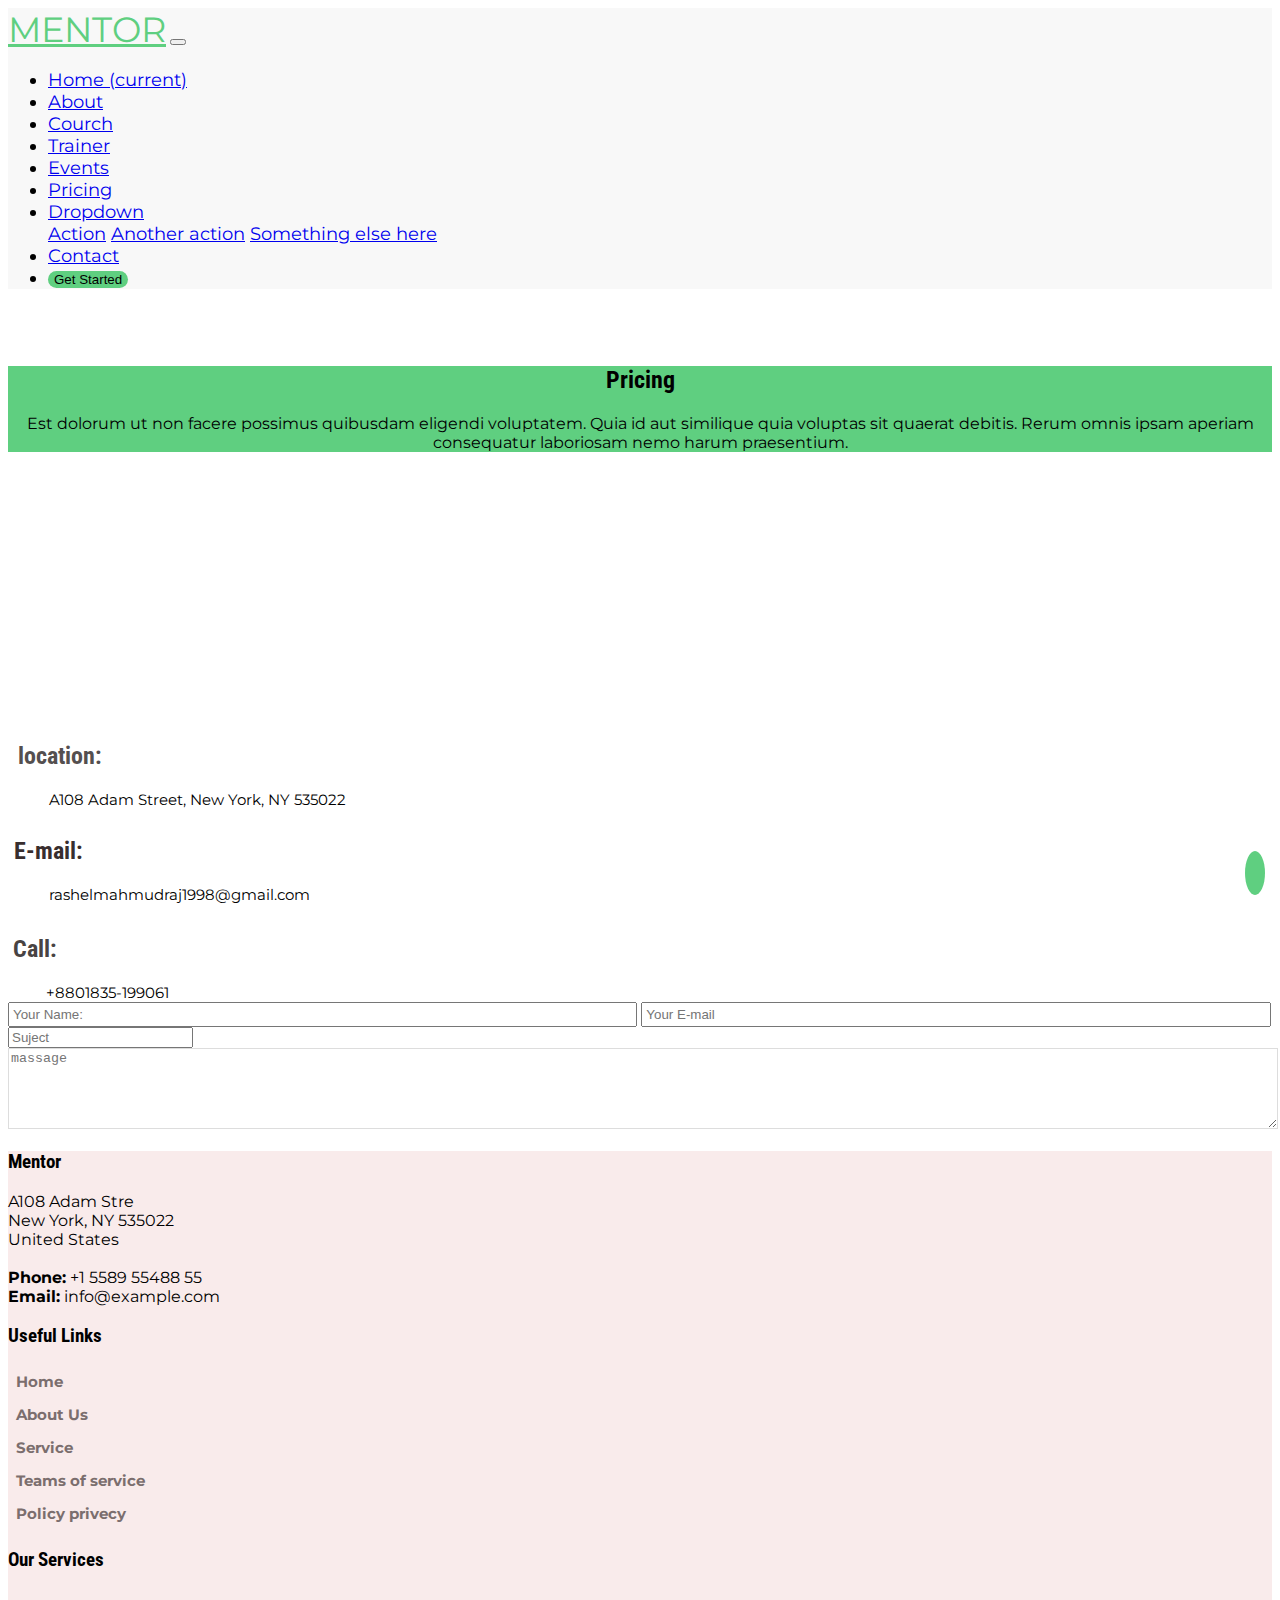
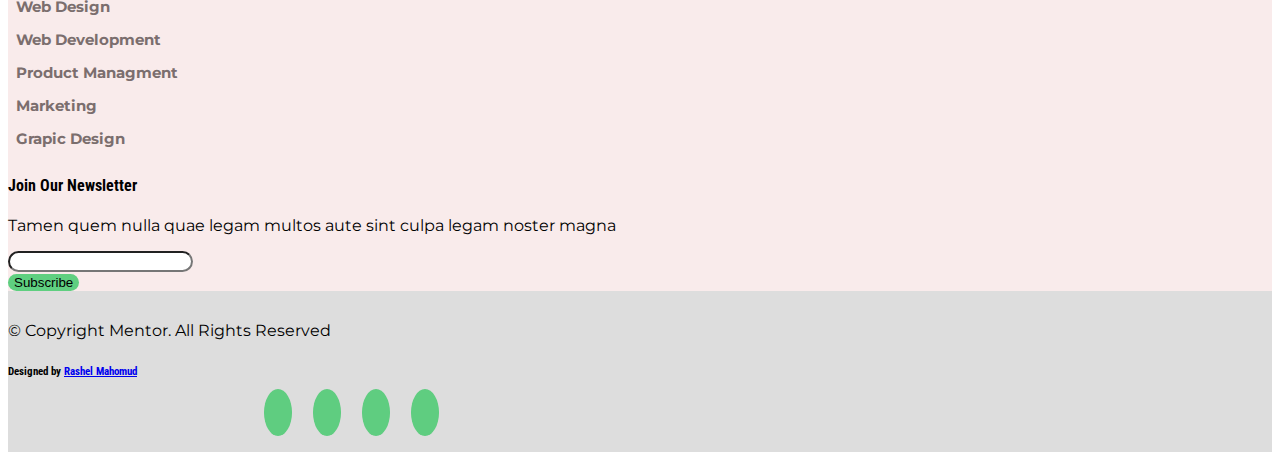
<file: contact.html>
<!DOCTYPE html>
<html lang="en">
<head>
    <meta charset="UTF-8">
    <meta http-equiv="X-UA-Compatible" content="IE=edge">
    <meta name="viewport" content="width=device-width, initial-scale=1.0">
    <title>Mentor Pricing Design</title>

    <!-- font awsem cdn -->
    <link rel="stylesheet" href="https://cdnjs.cloudflare.com/ajax/libs/font-awesome/5.15.3/css/all.min.css" integrity="sha512-iBBXm8fW90+nuLcSKlbmrPcLa0OT92xO1BIsZ+ywDWZCvqsWgccV3gFoRBv0z+8dLJgyAHIhR35VZc2oM/gI1w==" crossorigin="anonymous" referrerpolicy="no-referrer" />
        <!-- google fonts link:=========== -->
        <link rel="preconnect" href="https://fonts.googleapis.com">
        <link rel="preconnect" href="https://fonts.gstatic.com" crossorigin>
        <link href="https://fonts.googleapis.com/css2?family=Montserrat:ital,wght@0,100;0,200;0,300;0,400;0,700;0,800;1,100;1,200;1,300;1,400;1,500;1,600;1,700;1,800&family=Roboto+Condensed:ital,wght@0,300;0,700;1,300;1,400;1,700&display=swap" rel="stylesheet">
        <!-- ============================ -->
    <link rel="stylesheet" href="https://cdn.jsdelivr.net/npm/bootstrap@4.6.0/dist/css/bootstrap.min.css" integrity="sha384-B0vP5xmATw1+K9KRQjQERJvTumQW0nPEzvF6L/Z6nronJ3oUOFUFpCjEUQouq2+l" crossorigin="anonymous">
    <link rel="stylesheet" href="style.css">
</head>
<body>

            <!-- Header Contact section started here -->

            <header id="header" class="fixed-top">
                <div class="container d-block">
        
                    <nav class="navbar navbar-expand-lg navbar-light">
                        <a class="navbar-brand font-weight-bold mentor-size" href="#">MENTOR</a>
                        <button class="navbar-toggler" type="button" data-toggle="collapse" data-target="#navbarNavDropdown" aria-controls="navbarNavDropdown" aria-expanded="false" aria-label="Toggle navigation">
                          <span class="navbar-toggler-icon"></span>
                        </button>
                        <div class="collapse navbar-collapse" id="navbarNavDropdown">
                          <ul class="navbar-nav ml-auto nevbar-style">
                            <li class="nav-item active">
                              <a class="nav-link" href="index.html">Home <span class="sr-only">(current)</span></a>
                            </li>
                            <li class="nav-item">
                              <a class="nav-link" href="About.html">About</a>
                            </li>
                            <li class="nav-item">
                              <a class="nav-link" href="Courch.html">Courch</a>
                            </li>
                            <li class="nav-item">
                                <a class="nav-link" href="Trainers.html">Trainer</a>
                              </li>
        
                              <li class="nav-item">
                                <a class="nav-link" href="Events.html">Events</a>
                              </li>
                              <li class="nav-item">
                                <a class="nav-link" href="pricing.html">Pricing</a>
                              </li>
                            <li class="nav-item dropdown">
                              <a class="nav-link dropdown-toggle" href="#" id="navbarDropdownMenuLink" data-toggle="dropdown" aria-haspopup="true" aria-expanded="false">
                                Dropdown
                              </a>
                              <div class="dropdown-menu" aria-labelledby="navbarDropdownMenuLink">
                                <a class="dropdown-item" href="#">Action</a>
                                <a class="dropdown-item" href="#">Another action</a>
                                <a class="dropdown-item" href="#">Something else here</a>
                              </div>
                              <li class="nav-item">
                                <a class="nav-link" href="contact.html">Contact</a>
                              </li>
                              <li>
                              <button type="button" class="btn btn-primary rounded-fill">Get Started</button>
                            </li>
                            
                          </ul>
                        </div>
                      </nav>
        
                </div>
            </header>
        
            <!-- Header Contact section Ends here -->


         <!-- ===============Contact page/ contact us section stated here=================== -->

         <section id="about" class="mb-5">
            <div class="container">
                <div class="about-us text-white p-3">
                    <h2 class="mt-4">Pricing</h2>
                    <p>Est dolorum ut non facere possimus quibusdam eligendi voluptatem. Quia id aut similique quia voluptas sit quaerat debitis. Rerum omnis ipsam aperiam consequatur laboriosam nemo harum praesentium.</p>
                </div>
            </div>
        </section>

        <!-- ===============Contact page/ Contact us section Ends here=================== -->

  <!--Google Maps Started here-->

        <section id="maps" class="mt-3 mb-5">
        <iframe src="https://www.google.com/maps/embed?pb=!1m18!1m12!1m3!1d3746841.103917674!2d88.100247266834!3d23.495626454815245!2m3!1f0!2f0!3f0!3m2!1i1024!2i768!4f13.1!3m3!1m2!1s0x30adaaed80e18ba7%3A0xf2d28e0c4e1fc6b!2sBangladesh!5e0!3m2!1sen!2sbd!4v1626986805775!5m2!1sen!2sbd" width="100%" height="250px" style="border:0;" allowfullscreen="" loading="lazy"></iframe>
        </section>

  <!--Google Maps ends here-->




        <!-- =============Page contact inpute box/ Sections g stated Here============== -->



        <section id="contact">
            <div class="container">
                <div class="row">
                    <div class="col-lg-4">
                        <div class="locations">
                            <h2><i class="fas fa-map-marker"></i> location:</h2>
                            <span>A108 Adam Street, New York, NY 535022</span>
                        </div>
                        <div class="input-box-email">
                            <h2><i class="fas fa-envelope-square"></i> E-mail:</h2>
                            <span>rashelmahmudraj1998@gmail.com</span>
                        </div>
                        <div class="input-call">
                            <h2><i class="fas fa-phone-alt"></i> Call:</h2>
                            <span>+8801835-199061</span>
                        </div>
                    </div>
                    <div class="col-lg-8">
                        <div class="froms-NE">
                            <input type="text" class="form-group style-size " placeholder="Your Name:">
                            <input type="email" class="form-group mb-3 style-size" placeholder="Your E-mail">
                            <input type="email" class="form-group form-control" placeholder="Suject">
                            <textarea name="text" id="text" cols="78" rows="5" placeholder="massage"></textarea>

                        </div>
                    </div>
                </div>
            </div>
        </section>

        <!-- =============Page contact inpute box/ Sections  Ends Here============== -->




          <!-- This page last footer section started here -->

          <footer id="footer">
            <div class="container mt-5">
              <div class="row py-5">
                
                <div class="col-lg-3 col-md-6">
                  <h3 class="font-weight-bold">Mentor</h3>
                  <span>A108 Adam Stre</span></br>
                  <span>New York, NY 535022</span></br>
                  <span>United States</span></br></br>
                  <span> <strong>Phone:</strong>  +1 5589 55488 55</span></br>
                  <span> <strong>Email:</strong> info@example.com</span>
                </div>
    
                <div class="col-lg-2 col-md-6">
                  <h3 class="font-weight-bold">Useful Links</h3>
                  <ul class="link-item">
                    <li><a href="#"><i class="fas fa-chevron-right"></i> Home</a></li>
                    <li><a href="#"><i class="fas fa-chevron-right"></i> About Us</a></li>
                    <li><a href="#"><i class="fas fa-chevron-right"></i> Service</a></li>
                    <li><a href="#"><i class="fas fa-chevron-right"></i> Teams of service</a></li>
                    <li><a href="#"><i class="fas fa-chevron-right"></i> Policy privecy</a></li>
                  </ul>
                </div>
                <div class="col-lg-3 col-md-6">
                  <h3 class="font-weight-bold">Our Services</h3>
                  <ul class="link-item">
                    <li><a href="#"><i class="fas fa-chevron-right"></i> Web Design</a></li>
                    <li><a href="#"><i class="fas fa-chevron-right"></i> Web Development</a></li>
                    <li><a href="#"><i class="fas fa-chevron-right"></i> Product Managment</a></li>
                    <li><a href="#"><i class="fas fa-chevron-right"></i> Marketing</a></li>
                    <li><a href="#"><i class="fas fa-chevron-right"></i> Grapic Design</a></li>
                  </ul>
                </div>
                <div class="col-lg-4 col-md-6">
                  <h4 class="font-weight-bold">Join Our Newsletter</h4>
                  <p>Tamen quem nulla quae legam multos aute sint culpa legam noster magna</p>
                  <div class="input-group mt-5">
                    <div class="form-outline">
                      <input type="search" class="form-control" />
                    </div>
                    <button type="button" class="btn btn-primary">Subscribe</button>
                  </div>
                </div>
              </div>
    
            </div>
    
            <div class="footer-down">
              <div class="container">
                <div class="row">
                  <div class="col-lg-6 text-center">
                    <span>© Copyright Mentor. All Rights Reserved</span>
                    <h6>Designed by <a href="https://rashelmahomud.blogspot.com/">Rashel Mahomud</a></h6>
                  </div>
                  <div class="col-lg-6">
                    <div class="our-time-icon">
                      <a href="#"><i class="fab fa-facebook"></i></a>
                      <a href="#"><i class="fab fa-twitter-square"></i></a>
                      <a href="#"><i class="fab fa-linkedin"></i></a>
                      <a href="#"><i class="fab fa-instagram"></i></a>
                    </div>
                  </div>
                </div>
              </div>
          
                <a class="back-to-top" class="ml-auto" href="#"><i class="fas fa-arrow-circle-up"></i></a>
             
            </div>
    
           
    
          </footer>
    
    
          <!-- This page last footer section started here -->   
    
    










        <!-- js, bs, jquery all cdn -->
        <script src="https://cdn.jsdelivr.net/npm/bootstrap@4.6.0/dist/js/bootstrap.bundle.min.js" integrity="sha384-Piv4xVNRyMGpqkS2by6br4gNJ7DXjqk09RmUpJ8jgGtD7zP9yug3goQfGII0yAns" crossorigin="anonymous"></script>
        <script src="https://code.jquery.com/jquery-3.5.1.slim.min.js" integrity="sha384-DfXdz2htPH0lsSSs5nCTpuj/zy4C+OGpamoFVy38MVBnE+IbbVYUew+OrCXaRkfj" crossorigin="anonymous"></script>
        <script src="https://cdn.jsdelivr.net/npm/popper.js@1.16.1/dist/umd/popper.min.js" integrity="sha384-9/reFTGAW83EW2RDu2S0VKaIzap3H66lZH81PoYlFhbGU+6BZp6G7niu735Sk7lN" crossorigin="anonymous"></script>
        <script src="https://cdn.jsdelivr.net/npm/bootstrap@4.6.0/dist/js/bootstrap.min.js" integrity="sha384-+YQ4JLhjyBLPDQt//I+STsc9iw4uQqACwlvpslubQzn4u2UU2UFM80nGisd026JF" crossorigin="anonymous"></script>  


</body>
</html>
</file>
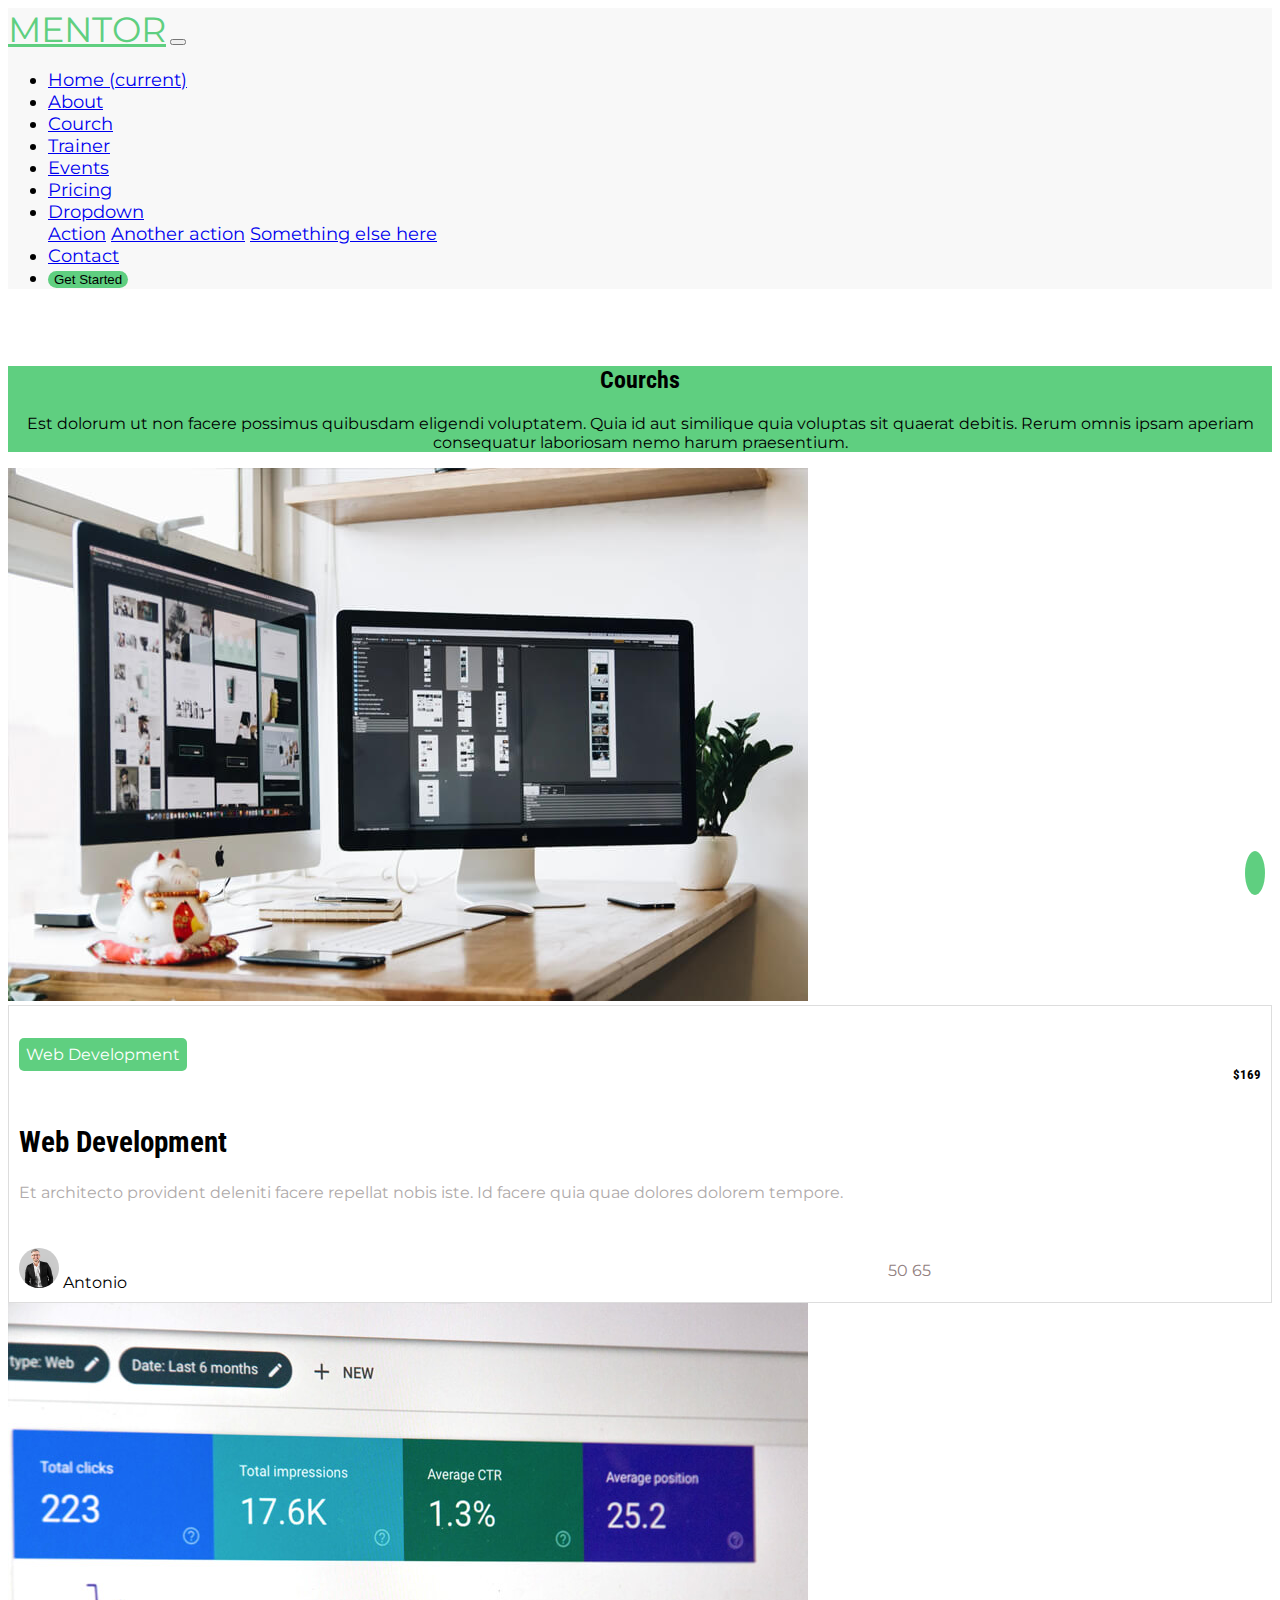
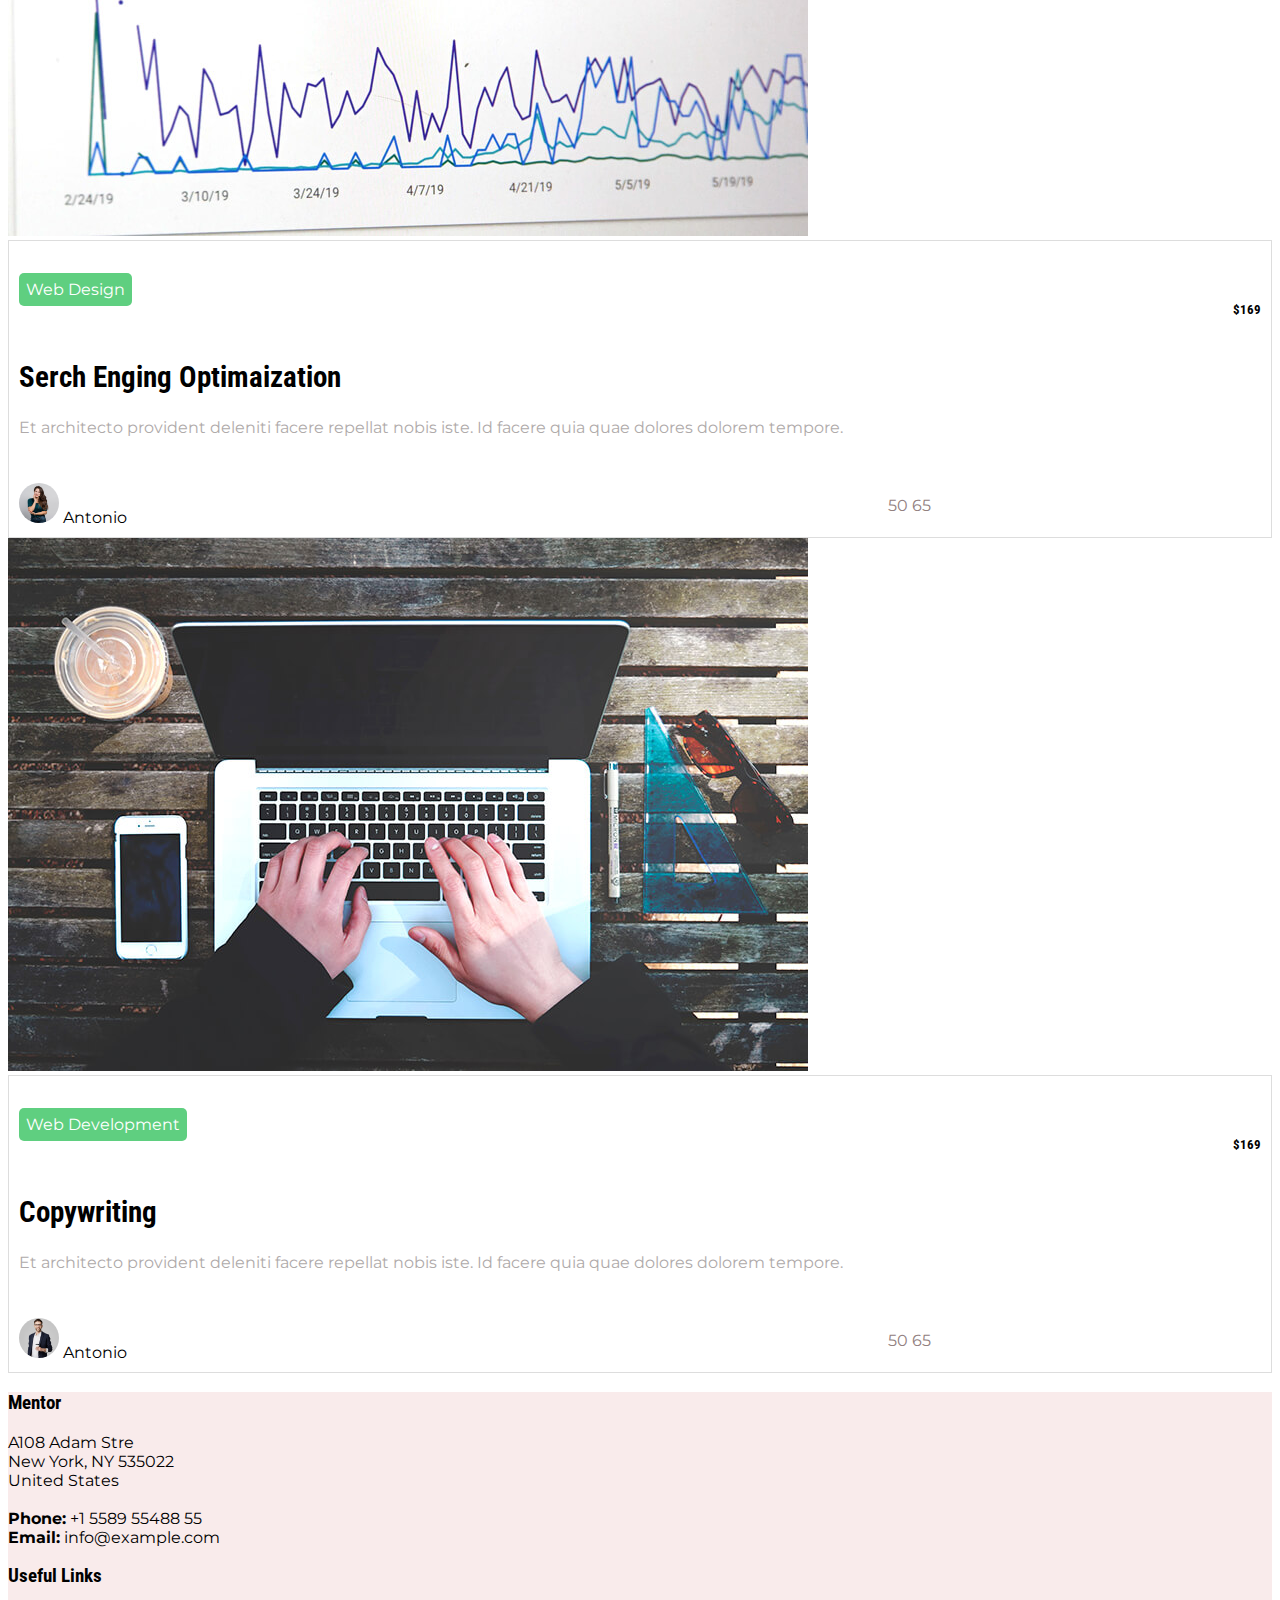
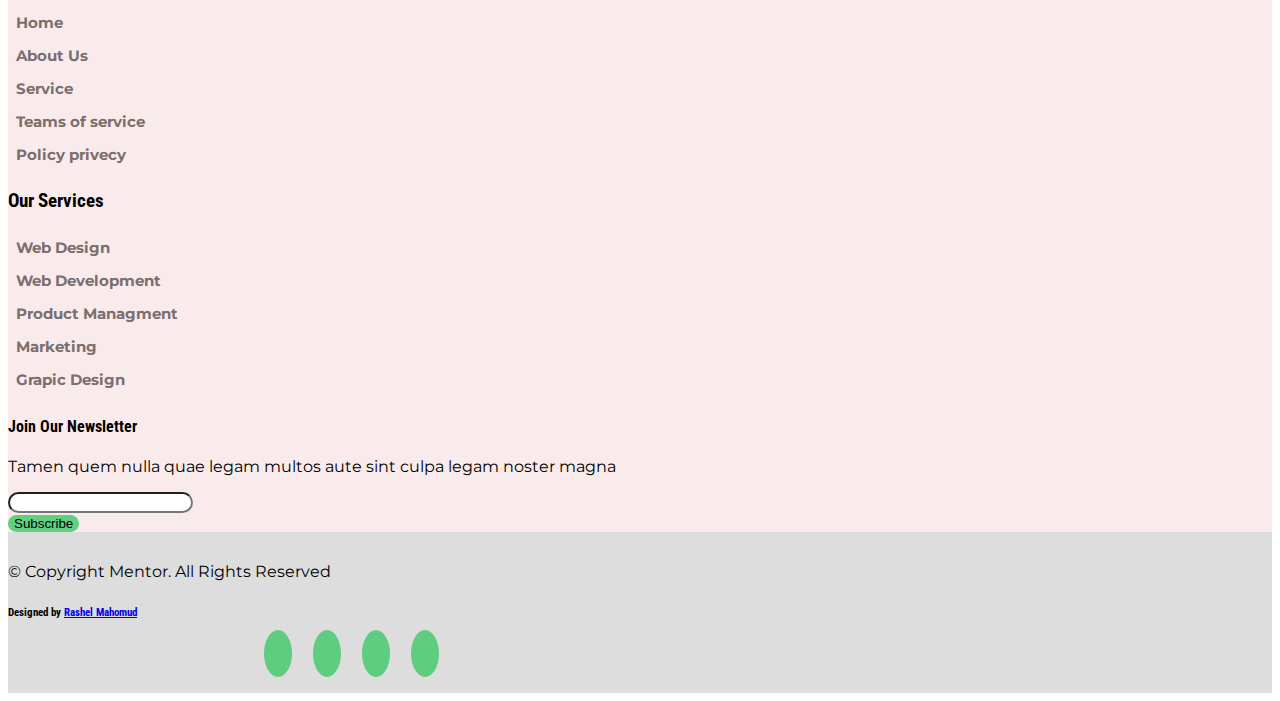
<file: Courch.html>
<!DOCTYPE html>
<html lang="en">
<head>
    <meta charset="UTF-8">
    <meta http-equiv="X-UA-Compatible" content="IE=edge">
    <meta name="viewport" content="width=device-width, initial-scale=1.0">
    <title>Mentor Courch Design</title>

    <!-- font awsem cdn -->
    <link rel="stylesheet" href="https://cdnjs.cloudflare.com/ajax/libs/font-awesome/5.15.3/css/all.min.css" integrity="sha512-iBBXm8fW90+nuLcSKlbmrPcLa0OT92xO1BIsZ+ywDWZCvqsWgccV3gFoRBv0z+8dLJgyAHIhR35VZc2oM/gI1w==" crossorigin="anonymous" referrerpolicy="no-referrer" />
        <!-- google fonts link:=========== -->
        <link rel="preconnect" href="https://fonts.googleapis.com">
        <link rel="preconnect" href="https://fonts.gstatic.com" crossorigin>
        <link href="https://fonts.googleapis.com/css2?family=Montserrat:ital,wght@0,100;0,200;0,300;0,400;0,700;0,800;1,100;1,200;1,300;1,400;1,500;1,600;1,700;1,800&family=Roboto+Condensed:ital,wght@0,300;0,700;1,300;1,400;1,700&display=swap" rel="stylesheet">
        <!-- ============================ -->
    <link rel="stylesheet" href="https://cdn.jsdelivr.net/npm/bootstrap@4.6.0/dist/css/bootstrap.min.css" integrity="sha384-B0vP5xmATw1+K9KRQjQERJvTumQW0nPEzvF6L/Z6nronJ3oUOFUFpCjEUQouq2+l" crossorigin="anonymous">
    <link rel="stylesheet" href="style.css">
</head>
<body>

            <!-- Header About section started here -->

            <header id="header" class="fixed-top">
                <div class="container d-block">
        
                    <nav class="navbar navbar-expand-lg navbar-light">
                        <a class="navbar-brand font-weight-bold mentor-size" href="#">MENTOR</a>
                        <button class="navbar-toggler" type="button" data-toggle="collapse" data-target="#navbarNavDropdown" aria-controls="navbarNavDropdown" aria-expanded="false" aria-label="Toggle navigation">
                          <span class="navbar-toggler-icon"></span>
                        </button>
                        <div class="collapse navbar-collapse" id="navbarNavDropdown">
                          <ul class="navbar-nav ml-auto nevbar-style">
                            <li class="nav-item active">
                              <a class="nav-link" href="index.html">Home <span class="sr-only">(current)</span></a>
                            </li>
                            <li class="nav-item">
                              <a class="nav-link" href="About.html">About</a>
                            </li>
                            <li class="nav-item">
                              <a class="nav-link" href="Courch.html">Courch</a>
                            </li>
                            <li class="nav-item">
                                <a class="nav-link" href="Trainers.html">Trainer</a>
                              </li>
        
                              <li class="nav-item">
                                <a class="nav-link" href="Events.html">Events</a>
                              </li>
                              <li class="nav-item">
                                <a class="nav-link" href="#">Pricing</a>
                              </li>
                            <li class="nav-item dropdown">
                              <a class="nav-link dropdown-toggle" href="#" id="navbarDropdownMenuLink" data-toggle="dropdown" aria-haspopup="true" aria-expanded="false">
                                Dropdown
                              </a>
                              <div class="dropdown-menu" aria-labelledby="navbarDropdownMenuLink">
                                <a class="dropdown-item" href="#">Action</a>
                                <a class="dropdown-item" href="#">Another action</a>
                                <a class="dropdown-item" href="#">Something else here</a>
                              </div>
                              <li class="nav-item">
                                <a class="nav-link" href="#">Contact</a>
                              </li>
                              <li>
                              <button type="button" class="btn btn-primary rounded-fill">Get Started</button>
                            </li>
                            
                          </ul>
                        </div>
                      </nav>
        
                </div>
            </header>
        
            <!-- Header About section Ends here -->



         <!-- ===============About page/ About us section stated here=================== -->

         <section id="about" class="mb-5">
            <div class="container">
                <div class="about-us text-white p-3">
                    <h2 class="mt-4">Courchs</h2>
                    <p>Est dolorum ut non facere possimus quibusdam eligendi voluptatem. Quia id aut similique quia voluptas sit quaerat debitis. Rerum omnis ipsam aperiam consequatur laboriosam nemo harum praesentium.</p>
                </div>
            </div>
        </section>

        <!-- ===============About page/ About us section Ends here=================== -->

            
      <!-- ============popular Source started Here================== -->


      <section>
        <div class="container">

          <div class="row">
            <div class="col-lg-4 col-sm-12">

              <img class="img-fluid" src="image/course-1.jpg" alt="img">
              
             <div class="single-box">

              <div class="procing">
                <span>Web Development</span>
                <h5>$169 </h5>

              </div>

              <div class="title-box">
                <h2 class="font-weight-bold">Web Development</h2>
                <p>Et architecto provident deleniti facere repellat nobis iste. Id facere quia quae dolores dolorem tempore.</p>
              </div>
              <div class="Audience-responce">

                <div class="img-title">
                  <img class="img-fluid img-resiging" src="image/trainer-1.jpg" alt="img">
                  <span>Antonio</span>
                </div>
                <div class="comments-audienc">
                  <span><i class="fas fa-user-tie"></i> 50</span>
                  <span><i class="far fa-heart"></i> 65</span>
                </div>

              </div>
             </div>

            </div>
            <div class="col-lg-4 col-sm-12">

              <img class="img-fluid" src="image/course-2.jpg" alt="img">
              
              <div class="single-box">

                <div class="procing">
                  <span>Web Design</span>
                  <h5>$169 </h5>
  
                </div>
                <div class="title-box">
                  <h2 class="font-weight-bold">Serch Enging Optimaization</h2>
                  <p>Et architecto provident deleniti facere repellat nobis iste. Id facere quia quae dolores dolorem tempore.</p>
                </div>
                <div class="Audience-responce">
  
                  <div class="img-title">
                    <img class="img-fluid img-resiging" src="image/trainer-2.jpg" alt="img">
                    <span>Antonio</span>
                  </div>
                  <div class="comments-audienc">
                    <span><i class="fas fa-user-tie"></i>50</span>
                    <span><i class="far fa-heart"></i>65</span>
                  </div>
  
                </div>
              </div>

            </div>
            <div class="col-lg-4 col-sm-12">

              <img class="img-fluid" src="image/course-3.jpg" alt="img">

              <div class="single-box">

                <div class="procing">
                  <span>Web Development</span>
                  <h5>$169 </h5>
  
                </div>
                <div class="title-box">
                  <h2 class="font-weight-bold">Copywriting</h2>
                  <p>Et architecto provident deleniti facere repellat nobis iste. Id facere quia quae dolores dolorem tempore.</p>
                </div>
                <div class="Audience-responce">
  
                  <div class="img-title">
                    <img class="img-fluid img-resiging" src="image/trainer-3.jpg" alt="img">
                    <span>Antonio</span>
                  </div>
                  <div class="comments-audienc">
                    <span><i class="fas fa-user-tie"></i>50</span>
                    <span><i class="far fa-heart"></i>65</span>
                  </div>
  
                </div>
  
              </div>
            </div>


          </div>
        </div>
      </section>

      <!-- ============popular Source Ends Here================== -->


          <!-- This page last footer section started here -->

          <footer id="footer">
            <div class="container mt-5">
              <div class="row py-5">
                
                <div class="col-lg-3 col-md-6">
                  <h3 class="font-weight-bold">Mentor</h3>
                  <span>A108 Adam Stre</span></br>
                  <span>New York, NY 535022</span></br>
                  <span>United States</span></br></br>
                  <span> <strong>Phone:</strong>  +1 5589 55488 55</span></br>
                  <span> <strong>Email:</strong> info@example.com</span>
                </div>
    
                <div class="col-lg-2 col-md-6">
                  <h3 class="font-weight-bold">Useful Links</h3>
                  <ul class="link-item">
                    <li><a href="#"><i class="fas fa-chevron-right"></i> Home</a></li>
                    <li><a href="#"><i class="fas fa-chevron-right"></i> About Us</a></li>
                    <li><a href="#"><i class="fas fa-chevron-right"></i> Service</a></li>
                    <li><a href="#"><i class="fas fa-chevron-right"></i> Teams of service</a></li>
                    <li><a href="#"><i class="fas fa-chevron-right"></i> Policy privecy</a></li>
                  </ul>
                </div>
                <div class="col-lg-3 col-md-6">
                  <h3 class="font-weight-bold">Our Services</h3>
                  <ul class="link-item">
                    <li><a href="#"><i class="fas fa-chevron-right"></i> Web Design</a></li>
                    <li><a href="#"><i class="fas fa-chevron-right"></i> Web Development</a></li>
                    <li><a href="#"><i class="fas fa-chevron-right"></i> Product Managment</a></li>
                    <li><a href="#"><i class="fas fa-chevron-right"></i> Marketing</a></li>
                    <li><a href="#"><i class="fas fa-chevron-right"></i> Grapic Design</a></li>
                  </ul>
                </div>
                <div class="col-lg-4 col-md-6">
                  <h4 class="font-weight-bold">Join Our Newsletter</h4>
                  <p>Tamen quem nulla quae legam multos aute sint culpa legam noster magna</p>
                  <div class="input-group mt-5">
                    <div class="form-outline">
                      <input type="search" class="form-control" />
                    </div>
                    <button type="button" class="btn btn-primary">Subscribe</button>
                  </div>
                </div>
              </div>
    
            </div>
    
            <div class="footer-down">
              <div class="container">
                <div class="row">
                  <div class="col-lg-6 text-center">
                    <span>© Copyright Mentor. All Rights Reserved</span>
                    <h6>Designed by <a href="https://rashelmahomud.blogspot.com/">Rashel Mahomud</a></h6>
                  </div>
                  <div class="col-lg-6">
                    <div class="our-time-icon">
                      <a href="#"><i class="fab fa-facebook"></i></a>
                      <a href="#"><i class="fab fa-twitter-square"></i></a>
                      <a href="#"><i class="fab fa-linkedin"></i></a>
                      <a href="#"><i class="fab fa-instagram"></i></a>
                    </div>
                  </div>
                </div>
              </div>
          
                <a class="back-to-top" class="ml-auto" href="#"><i class="fas fa-arrow-circle-up"></i></a>
             
            </div>
    
           
    
          </footer>
    
    
          <!-- This page last footer section started here -->
    
         
    
    
    
    










        <!-- js, bs, jquery all cdn -->
        <script src="https://cdn.jsdelivr.net/npm/bootstrap@4.6.0/dist/js/bootstrap.bundle.min.js" integrity="sha384-Piv4xVNRyMGpqkS2by6br4gNJ7DXjqk09RmUpJ8jgGtD7zP9yug3goQfGII0yAns" crossorigin="anonymous"></script>
        <script src="https://code.jquery.com/jquery-3.5.1.slim.min.js" integrity="sha384-DfXdz2htPH0lsSSs5nCTpuj/zy4C+OGpamoFVy38MVBnE+IbbVYUew+OrCXaRkfj" crossorigin="anonymous"></script>
        <script src="https://cdn.jsdelivr.net/npm/popper.js@1.16.1/dist/umd/popper.min.js" integrity="sha384-9/reFTGAW83EW2RDu2S0VKaIzap3H66lZH81PoYlFhbGU+6BZp6G7niu735Sk7lN" crossorigin="anonymous"></script>
        <script src="https://cdn.jsdelivr.net/npm/bootstrap@4.6.0/dist/js/bootstrap.min.js" integrity="sha384-+YQ4JLhjyBLPDQt//I+STsc9iw4uQqACwlvpslubQzn4u2UU2UFM80nGisd026JF" crossorigin="anonymous"></script>  


</body>
</html>
</file>
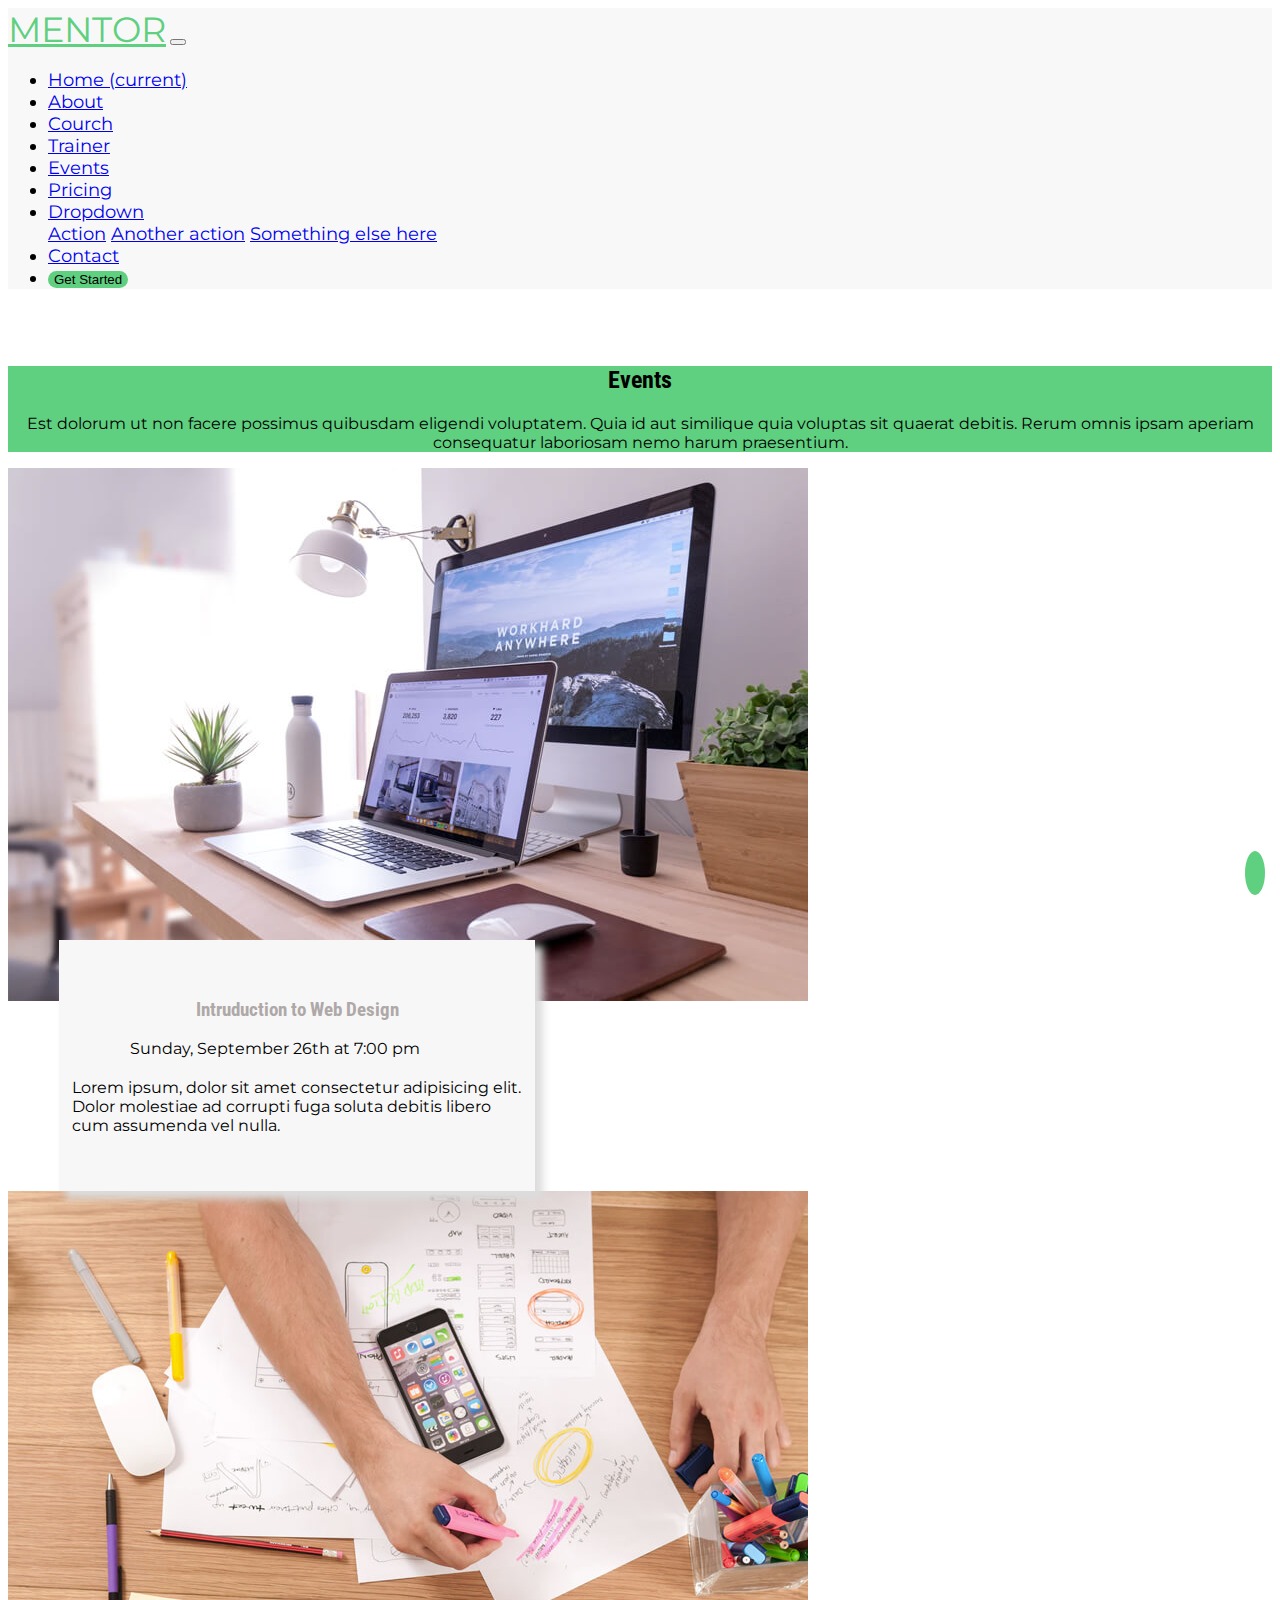
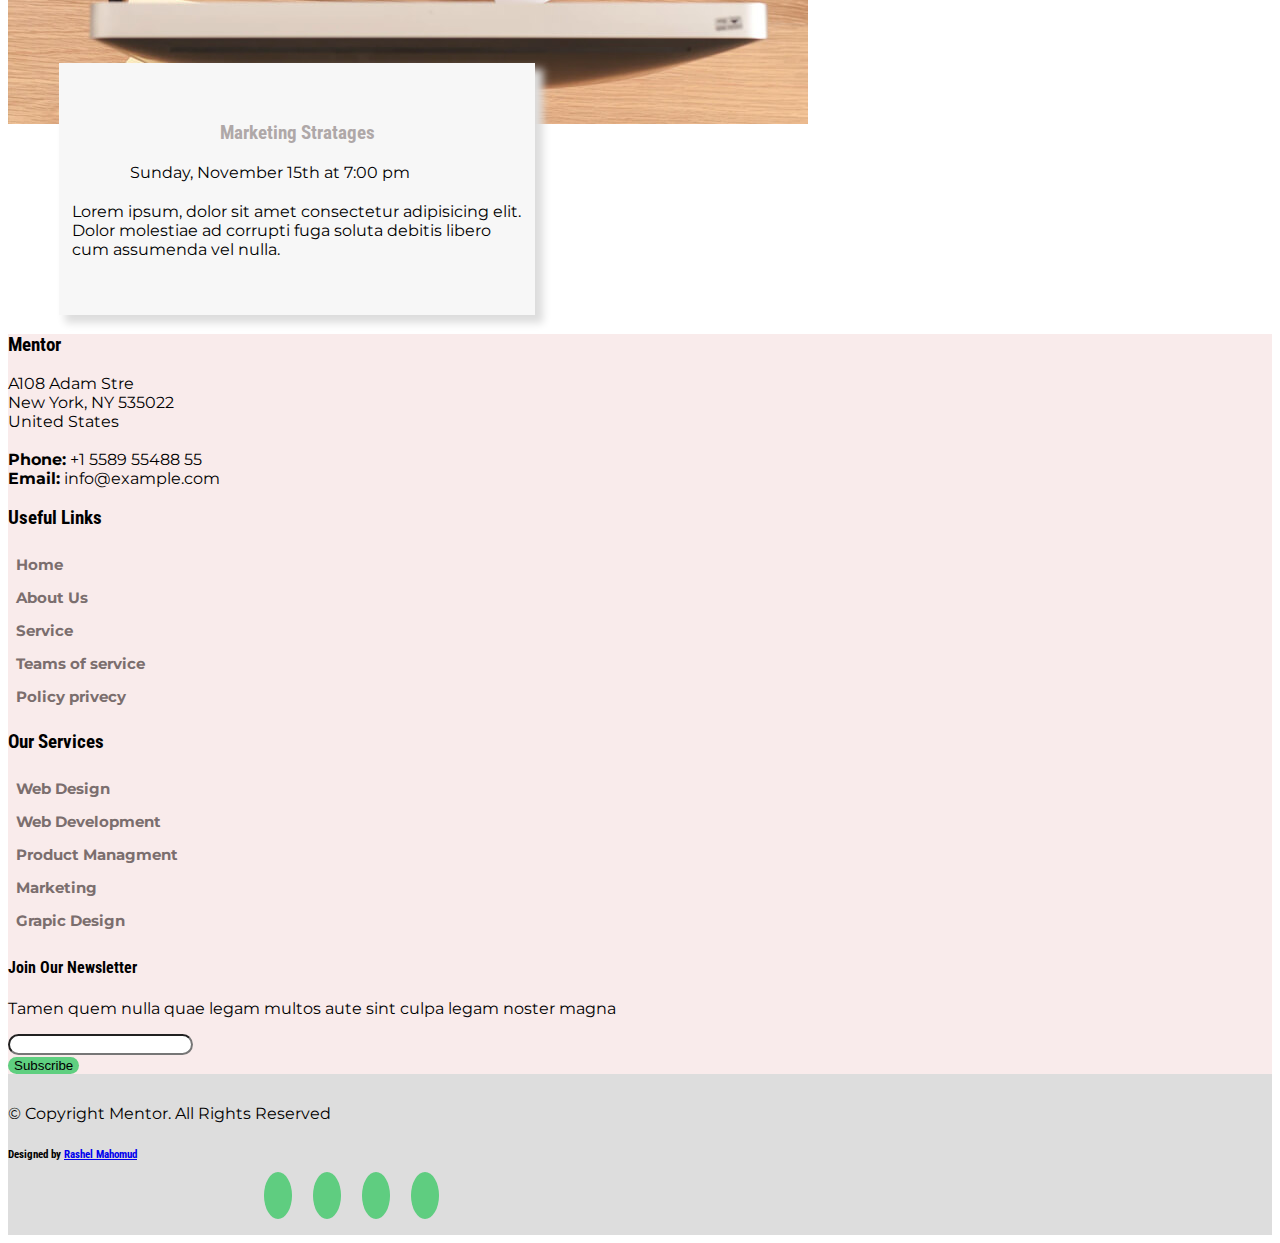
<file: Events.html>
<!DOCTYPE html>
<html lang="en">
<head>
    <meta charset="UTF-8">
    <meta http-equiv="X-UA-Compatible" content="IE=edge">
    <meta name="viewport" content="width=device-width, initial-scale=1.0">
    <title>Mentor Events Design</title>

    <!-- font awsem cdn -->
    <link rel="stylesheet" href="https://cdnjs.cloudflare.com/ajax/libs/font-awesome/5.15.3/css/all.min.css" integrity="sha512-iBBXm8fW90+nuLcSKlbmrPcLa0OT92xO1BIsZ+ywDWZCvqsWgccV3gFoRBv0z+8dLJgyAHIhR35VZc2oM/gI1w==" crossorigin="anonymous" referrerpolicy="no-referrer" />
        <!-- google fonts link:=========== -->
        <link rel="preconnect" href="https://fonts.googleapis.com">
        <link rel="preconnect" href="https://fonts.gstatic.com" crossorigin>
        <link href="https://fonts.googleapis.com/css2?family=Montserrat:ital,wght@0,100;0,200;0,300;0,400;0,700;0,800;1,100;1,200;1,300;1,400;1,500;1,600;1,700;1,800&family=Roboto+Condensed:ital,wght@0,300;0,700;1,300;1,400;1,700&display=swap" rel="stylesheet">
        <!-- ============================ -->
    <link rel="stylesheet" href="https://cdn.jsdelivr.net/npm/bootstrap@4.6.0/dist/css/bootstrap.min.css" integrity="sha384-B0vP5xmATw1+K9KRQjQERJvTumQW0nPEzvF6L/Z6nronJ3oUOFUFpCjEUQouq2+l" crossorigin="anonymous">
    <link rel="stylesheet" href="style.css">
</head>
<body>

            <!-- Header About section started here -->

            <header id="header" class="fixed-top">
                <div class="container d-block">
        
                    <nav class="navbar navbar-expand-lg navbar-light">
                        <a class="navbar-brand font-weight-bold mentor-size" href="#">MENTOR</a>
                        <button class="navbar-toggler" type="button" data-toggle="collapse" data-target="#navbarNavDropdown" aria-controls="navbarNavDropdown" aria-expanded="false" aria-label="Toggle navigation">
                          <span class="navbar-toggler-icon"></span>
                        </button>
                        <div class="collapse navbar-collapse" id="navbarNavDropdown">
                          <ul class="navbar-nav ml-auto nevbar-style">
                            <li class="nav-item active">
                              <a class="nav-link" href="index.html">Home <span class="sr-only">(current)</span></a>
                            </li>
                            <li class="nav-item">
                              <a class="nav-link" href="About.html">About</a>
                            </li>
                            <li class="nav-item">
                              <a class="nav-link" href="Courch.html">Courch</a>
                            </li>
                            <li class="nav-item">
                                <a class="nav-link" href="Trainers.html">Trainer</a>
                              </li>
        
                              <li class="nav-item">
                                <a class="nav-link" href="Events.html">Events</a>
                              </li>
                              <li class="nav-item">
                                <a class="nav-link" href="#">Pricing</a>
                              </li>
                            <li class="nav-item dropdown">
                              <a class="nav-link dropdown-toggle" href="#" id="navbarDropdownMenuLink" data-toggle="dropdown" aria-haspopup="true" aria-expanded="false">
                                Dropdown
                              </a>
                              <div class="dropdown-menu" aria-labelledby="navbarDropdownMenuLink">
                                <a class="dropdown-item" href="#">Action</a>
                                <a class="dropdown-item" href="#">Another action</a>
                                <a class="dropdown-item" href="#">Something else here</a>
                              </div>
                              <li class="nav-item">
                                <a class="nav-link" href="#">Contact</a>
                              </li>
                              <li>
                              <button type="button" class="btn btn-primary rounded-fill">Get Started</button>
                            </li>
                            
                          </ul>
                        </div>
                      </nav>
        
                </div>
            </header>
        
            <!-- Header About section Ends here -->



         <!-- ===============About page/ About us section stated here=================== -->

         <section id="about" class="mb-5">
            <div class="container">
                <div class="about-us text-white p-3">
                    <h2 class="mt-4">Events</h2>
                    <p>Est dolorum ut non facere possimus quibusdam eligendi voluptatem. Quia id aut similique quia voluptas sit quaerat debitis. Rerum omnis ipsam aperiam consequatur laboriosam nemo harum praesentium.</p>
                </div>
            </div>
        </section>

        <!-- ===============About page/ About us section Ends here=================== -->

        
        <!-- ==========Events page/ SEction started here========== -->


          <section id="Enents">
            <div class="container">
              <div class="row">
                <div class="col-lg-6">
                  <div class="evernts-img">
                    <img class="img-fluid" src="image/events-1.jpg" alt="enent-img">
                  </div>
                  <div class="box-everts-title">
                    <h3 class="mb-3">Intruduction to Web Design</h3>
                    <span>Sunday, September 26th at 7:00 pm   </span>
                    <p>Lorem ipsum, dolor sit amet consectetur adipisicing elit. Dolor molestiae ad corrupti fuga soluta debitis libero cum assumenda vel nulla.</p>
                  </div>
                </div>
                <div class="col-lg-6">
                  <div class="evernts-img">
                    <img class="img-fluid" src="image/events-2.jpg" alt="event-img">
                  </div>
                  <div class="box-everts-title">
                    <h3 class="mb-3">Marketing Stratages</h3>
                    <span>Sunday, November 15th at 7:00 pm</span>
                    <p>Lorem ipsum, dolor sit amet consectetur adipisicing elit. Dolor molestiae ad corrupti fuga soluta debitis libero cum assumenda vel nulla.</p>
                  </div>
                </div>
              </div>
            </div>
          </section>

        <!-- ==========Events page/ SEction Ends    here========== -->




          <!-- This page last footer section started here -->

          <footer id="footer">
            <div class="container mt-5">
              <div class="row py-5">
                
                <div class="col-lg-3 col-md-6">
                  <h3 class="font-weight-bold">Mentor</h3>
                  <span>A108 Adam Stre</span></br>
                  <span>New York, NY 535022</span></br>
                  <span>United States</span></br></br>
                  <span> <strong>Phone:</strong>  +1 5589 55488 55</span></br>
                  <span> <strong>Email:</strong> info@example.com</span>
                </div>
    
                <div class="col-lg-2 col-md-6">
                  <h3 class="font-weight-bold">Useful Links</h3>
                  <ul class="link-item">
                    <li><a href="#"><i class="fas fa-chevron-right"></i> Home</a></li>
                    <li><a href="#"><i class="fas fa-chevron-right"></i> About Us</a></li>
                    <li><a href="#"><i class="fas fa-chevron-right"></i> Service</a></li>
                    <li><a href="#"><i class="fas fa-chevron-right"></i> Teams of service</a></li>
                    <li><a href="#"><i class="fas fa-chevron-right"></i> Policy privecy</a></li>
                  </ul>
                </div>
                <div class="col-lg-3 col-md-6">
                  <h3 class="font-weight-bold">Our Services</h3>
                  <ul class="link-item">
                    <li><a href="#"><i class="fas fa-chevron-right"></i> Web Design</a></li>
                    <li><a href="#"><i class="fas fa-chevron-right"></i> Web Development</a></li>
                    <li><a href="#"><i class="fas fa-chevron-right"></i> Product Managment</a></li>
                    <li><a href="#"><i class="fas fa-chevron-right"></i> Marketing</a></li>
                    <li><a href="#"><i class="fas fa-chevron-right"></i> Grapic Design</a></li>
                  </ul>
                </div>
                <div class="col-lg-4 col-md-6">
                  <h4 class="font-weight-bold">Join Our Newsletter</h4>
                  <p>Tamen quem nulla quae legam multos aute sint culpa legam noster magna</p>
                  <div class="input-group mt-5">
                    <div class="form-outline">
                      <input type="search" class="form-control" />
                    </div>
                    <button type="button" class="btn btn-primary">Subscribe</button>
                  </div>
                </div>
              </div>
    
            </div>
    
            <div class="footer-down">
              <div class="container">
                <div class="row">
                  <div class="col-lg-6 text-center">
                    <span>© Copyright Mentor. All Rights Reserved</span>
                    <h6>Designed by <a href="https://rashelmahomud.blogspot.com/">Rashel Mahomud</a></h6>
                  </div>
                  <div class="col-lg-6">
                    <div class="our-time-icon">
                      <a href="#"><i class="fab fa-facebook"></i></a>
                      <a href="#"><i class="fab fa-twitter-square"></i></a>
                      <a href="#"><i class="fab fa-linkedin"></i></a>
                      <a href="#"><i class="fab fa-instagram"></i></a>
                    </div>
                  </div>
                </div>
              </div>
          
                <a class="back-to-top" class="ml-auto" href="#"><i class="fas fa-arrow-circle-up"></i></a>
             
            </div>
    
           
    
          </footer>
    
    
          <!-- This page last footer section started here -->   
    
    










        <!-- js, bs, jquery all cdn -->
        <script src="https://cdn.jsdelivr.net/npm/bootstrap@4.6.0/dist/js/bootstrap.bundle.min.js" integrity="sha384-Piv4xVNRyMGpqkS2by6br4gNJ7DXjqk09RmUpJ8jgGtD7zP9yug3goQfGII0yAns" crossorigin="anonymous"></script>
        <script src="https://code.jquery.com/jquery-3.5.1.slim.min.js" integrity="sha384-DfXdz2htPH0lsSSs5nCTpuj/zy4C+OGpamoFVy38MVBnE+IbbVYUew+OrCXaRkfj" crossorigin="anonymous"></script>
        <script src="https://cdn.jsdelivr.net/npm/popper.js@1.16.1/dist/umd/popper.min.js" integrity="sha384-9/reFTGAW83EW2RDu2S0VKaIzap3H66lZH81PoYlFhbGU+6BZp6G7niu735Sk7lN" crossorigin="anonymous"></script>
        <script src="https://cdn.jsdelivr.net/npm/bootstrap@4.6.0/dist/js/bootstrap.min.js" integrity="sha384-+YQ4JLhjyBLPDQt//I+STsc9iw4uQqACwlvpslubQzn4u2UU2UFM80nGisd026JF" crossorigin="anonymous"></script>  


</body>
</html>
</file>
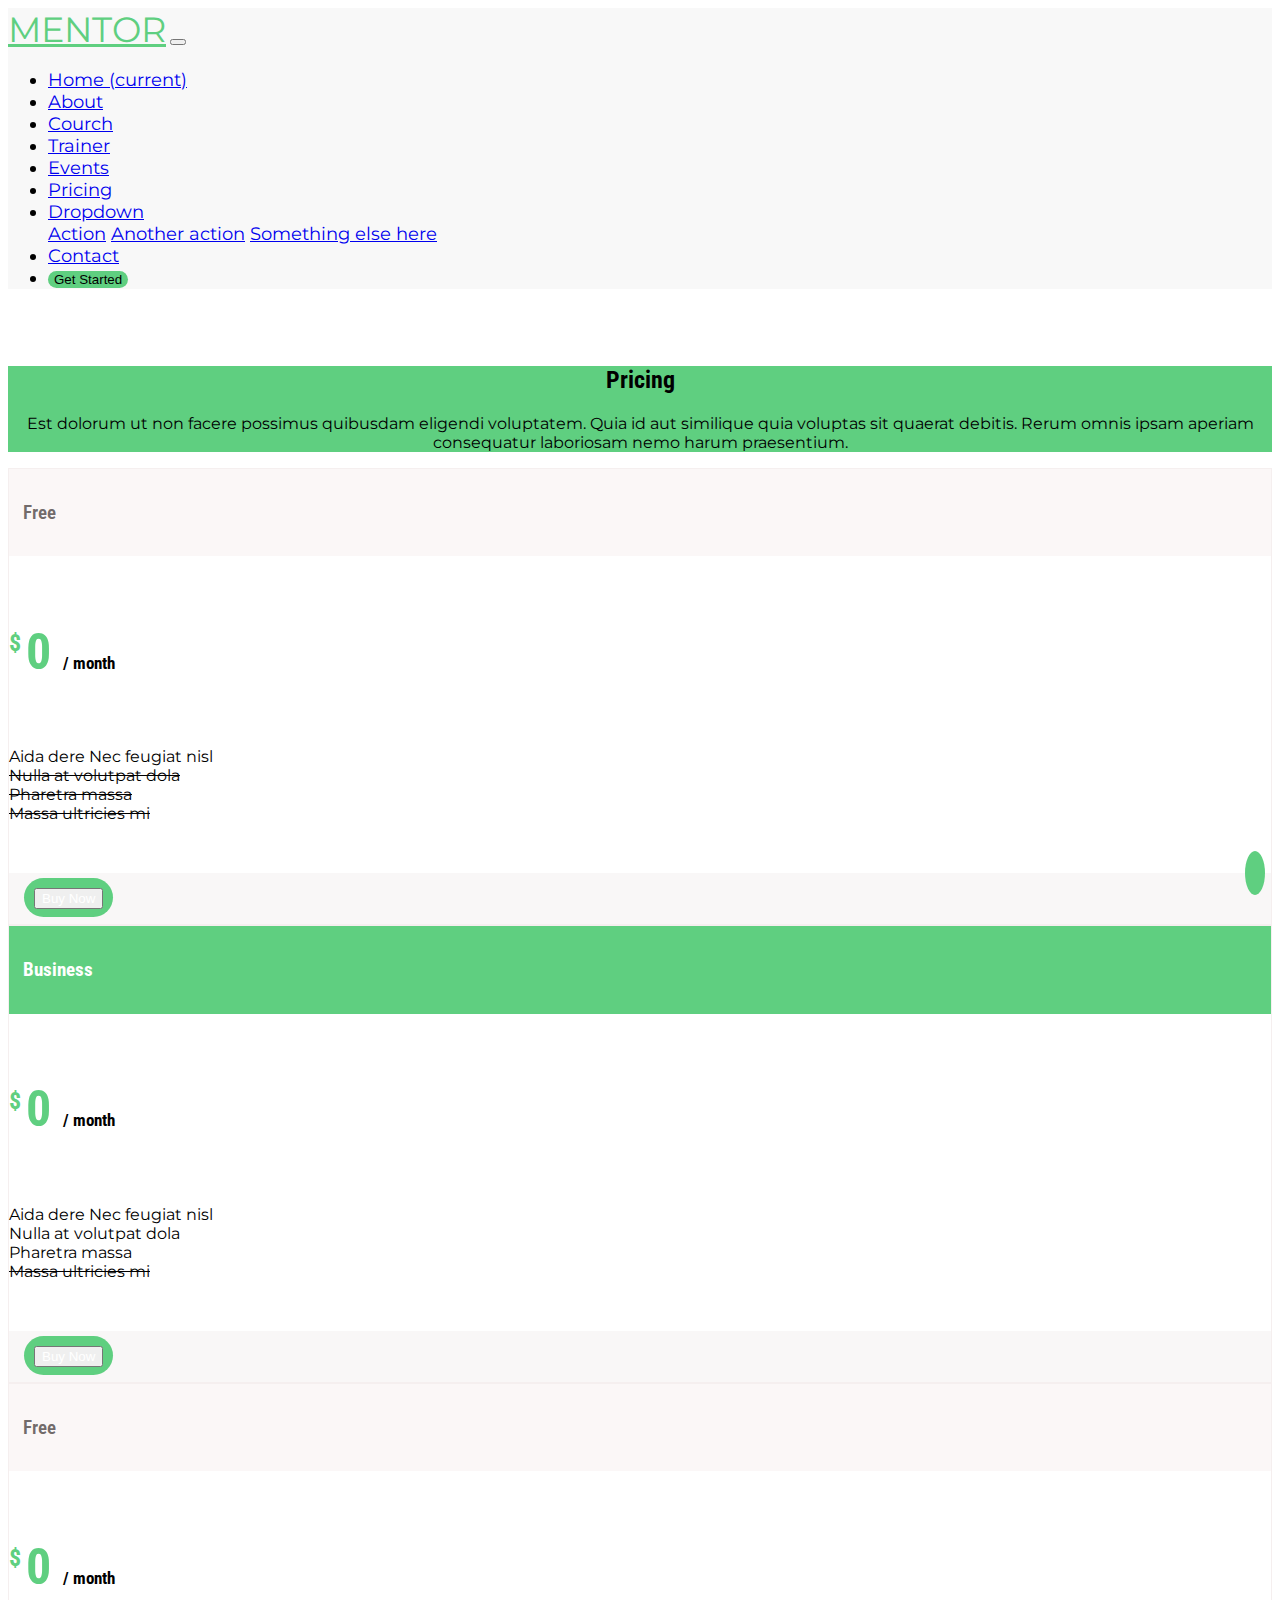
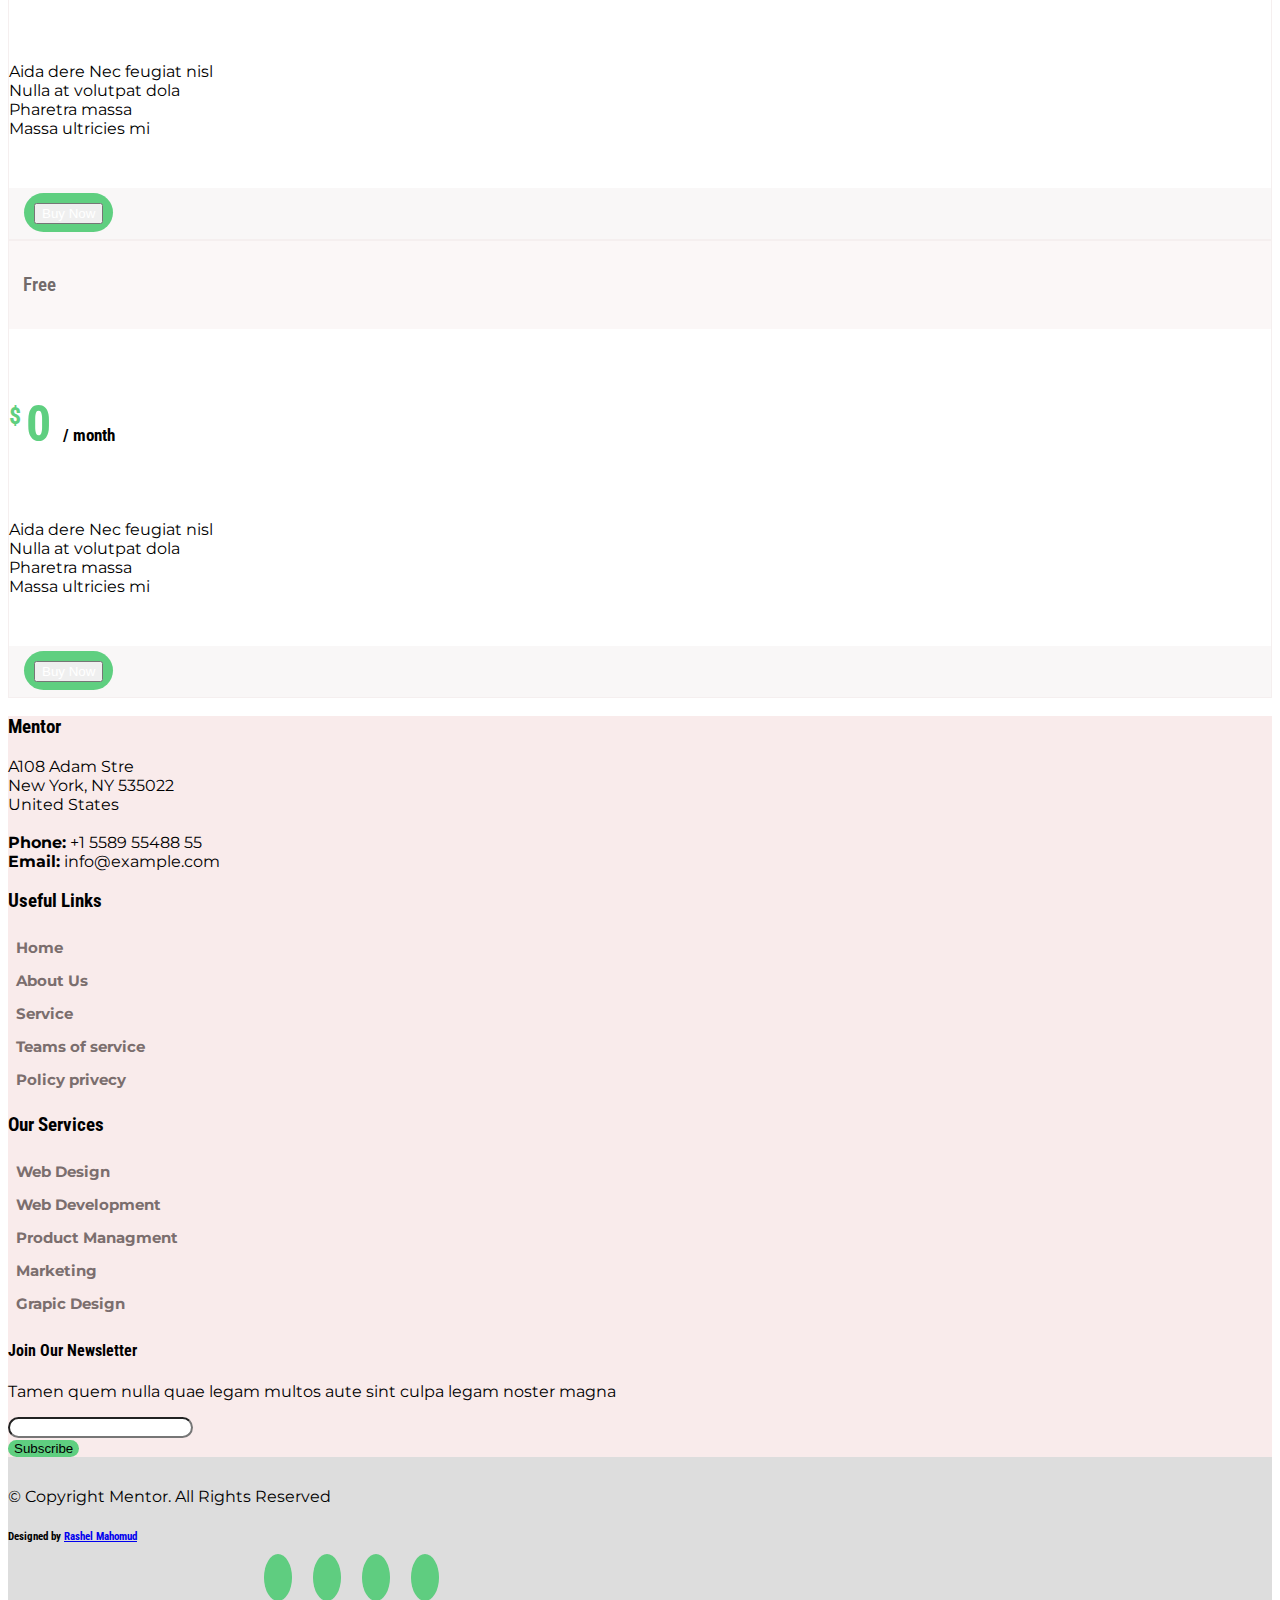
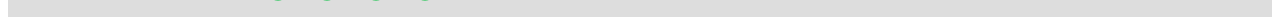
<file: pricing.html>
<!DOCTYPE html>
<html lang="en">
<head>
    <meta charset="UTF-8">
    <meta http-equiv="X-UA-Compatible" content="IE=edge">
    <meta name="viewport" content="width=device-width, initial-scale=1.0">
    <title>Mentor Pricing Design</title>

    <!-- font awsem cdn -->
    <link rel="stylesheet" href="https://cdnjs.cloudflare.com/ajax/libs/font-awesome/5.15.3/css/all.min.css" integrity="sha512-iBBXm8fW90+nuLcSKlbmrPcLa0OT92xO1BIsZ+ywDWZCvqsWgccV3gFoRBv0z+8dLJgyAHIhR35VZc2oM/gI1w==" crossorigin="anonymous" referrerpolicy="no-referrer" />
        <!-- google fonts link:=========== -->
        <link rel="preconnect" href="https://fonts.googleapis.com">
        <link rel="preconnect" href="https://fonts.gstatic.com" crossorigin>
        <link href="https://fonts.googleapis.com/css2?family=Montserrat:ital,wght@0,100;0,200;0,300;0,400;0,700;0,800;1,100;1,200;1,300;1,400;1,500;1,600;1,700;1,800&family=Roboto+Condensed:ital,wght@0,300;0,700;1,300;1,400;1,700&display=swap" rel="stylesheet">
        <!-- ============================ -->
    <link rel="stylesheet" href="https://cdn.jsdelivr.net/npm/bootstrap@4.6.0/dist/css/bootstrap.min.css" integrity="sha384-B0vP5xmATw1+K9KRQjQERJvTumQW0nPEzvF6L/Z6nronJ3oUOFUFpCjEUQouq2+l" crossorigin="anonymous">
    <link rel="stylesheet" href="style.css">
</head>
<body>

            <!-- Header About section started here -->

            <header id="header" class="fixed-top">
                <div class="container d-block">
        
                    <nav class="navbar navbar-expand-lg navbar-light">
                        <a class="navbar-brand font-weight-bold mentor-size" href="#">MENTOR</a>
                        <button class="navbar-toggler" type="button" data-toggle="collapse" data-target="#navbarNavDropdown" aria-controls="navbarNavDropdown" aria-expanded="false" aria-label="Toggle navigation">
                          <span class="navbar-toggler-icon"></span>
                        </button>
                        <div class="collapse navbar-collapse" id="navbarNavDropdown">
                          <ul class="navbar-nav ml-auto nevbar-style">
                            <li class="nav-item active">
                              <a class="nav-link" href="index.html">Home <span class="sr-only">(current)</span></a>
                            </li>
                            <li class="nav-item">
                              <a class="nav-link" href="About.html">About</a>
                            </li>
                            <li class="nav-item">
                              <a class="nav-link" href="Courch.html">Courch</a>
                            </li>
                            <li class="nav-item">
                                <a class="nav-link" href="Trainers.html">Trainer</a>
                              </li>
        
                              <li class="nav-item">
                                <a class="nav-link" href="Events.html">Events</a>
                              </li>
                              <li class="nav-item">
                                <a class="nav-link" href="pricing.html">Pricing</a>
                              </li>
                            <li class="nav-item dropdown">
                              <a class="nav-link dropdown-toggle" href="#" id="navbarDropdownMenuLink" data-toggle="dropdown" aria-haspopup="true" aria-expanded="false">
                                Dropdown
                              </a>
                              <div class="dropdown-menu" aria-labelledby="navbarDropdownMenuLink">
                                <a class="dropdown-item" href="#">Action</a>
                                <a class="dropdown-item" href="#">Another action</a>
                                <a class="dropdown-item" href="#">Something else here</a>
                              </div>
                              <li class="nav-item">
                                <a class="nav-link" href="#">Contact</a>
                              </li>
                              <li>
                              <button type="button" class="btn btn-primary rounded-fill">Get Started</button>
                            </li>
                            
                          </ul>
                        </div>
                      </nav>
        
                </div>
            </header>
        
            <!-- Header About section Ends here -->



         <!-- ===============About page/ About us section stated here=================== -->

         <section id="about" class="mb-5">
            <div class="container">
                <div class="about-us text-white p-3">
                    <h2 class="mt-4">Pricing</h2>
                    <p>Est dolorum ut non facere possimus quibusdam eligendi voluptatem. Quia id aut similique quia voluptas sit quaerat debitis. Rerum omnis ipsam aperiam consequatur laboriosam nemo harum praesentium.</p>
                </div>
            </div>
        </section>

        <!-- ===============About page/ About us section Ends here=================== -->

        <!-- =============Page prcing/ Sections pricing stated Here============== -->


        <section id="pricing-plan">
            <div class="container">
                <div class="row">
                    <div class="col-lg-3">
                        <div class="pricing-boxs  text-center">
                        <div class="pricing-head">
                            <h3>Free</h3>
                        </div>
                        <div class="pricing-month">
                         <h4> <sup>$</sup>0<span>/ month</span></h4>
                        </div>
                        <div class="all-text">
                            <p>Aida dere
                                Nec feugiat nisl </br>
                             <del> Nulla at volutpat dola</del></br>
                                <del> Pharetra massa</del></br>
                               <del> Massa ultricies mi</del></br>

                                </p>
                        </div>
                        <div class="pricing-btn">
                            <a href="#"><button class="btn">Buy Now</button></a>
                        </div>
                        </div>
                    </div>
                    <div class="col-lg-3">
                        <div class="pricing-boxs  text-center">
                        <div class="pricing-heads">
                            <h3>Business</h3>
                        </div>
                        <div class="pricing-month">
                          <h4> <sup>$</sup>0<span>/ month</span></h4>
                        </div>
                        <div class="all-text">
                            <p>Aida dere
                                Nec feugiat nisl </br>
                             Nulla at volutpat dola</br>
                                Pharetra massa</br>
                               <del> Massa ultricies mi</del></br>

                                </p>
                        </div>
                        <div class="pricing-btn">
                            <a href="#"><button class="btn">Buy Now</button></a>
                        </div>
                        </div>
                    </div>
                    <div class="col-lg-3">
                        <div class="pricing-boxs  text-center">
                        <div class="pricing-head">
                            <h3>Free</h3>
                        </div>
                        <div class="pricing-month">
                          <h4> <sup>$</sup>0<span>/ month</span></h4>
                        </div>
                        <div class="all-text">
                            <p>Aida dere
                                Nec feugiat nisl </br>
                              Nulla at volutpat dola</br>
                                 Pharetra massa</br>
                                Massa ultricies mi</br>

                                </p>
                        </div>
                        <div class="pricing-btn">
                            <a href="#"><button class="btn">Buy Now</button></a>
                        </div>
                        </div>
                    </div>
                    <div class="col-lg-3">
                        <div class="pricing-boxs  text-center">
                        <div class="pricing-head">
                            <h3>Free</h3>
                        </div>
                        <div class="pricing-month">
                          <h4> <sup>$</sup>0<span>/ month</span></h4>
                        </div>
                        <div class="all-text">
                            <p>Aida dere
                                Nec feugiat nisl </br>
                              Nulla at volutpat dola</br>
                                 Pharetra massa</br>
                                Massa ultricies mi</br>

                                </p>
                        </div>
                        <div class="pricing-btn">
                            <a href="#"><button class="btn">Buy Now</button></a>
                        </div>
                        </div>
                    </div>

                </div>
            </div>
        </section>
        <!-- =============Page prcing/ Sections pricing stated Here============== -->



          <!-- This page last footer section started here -->

          <footer id="footer">
            <div class="container mt-5">
              <div class="row py-5">
                
                <div class="col-lg-3 col-md-6">
                  <h3 class="font-weight-bold">Mentor</h3>
                  <span>A108 Adam Stre</span></br>
                  <span>New York, NY 535022</span></br>
                  <span>United States</span></br></br>
                  <span> <strong>Phone:</strong>  +1 5589 55488 55</span></br>
                  <span> <strong>Email:</strong> info@example.com</span>
                </div>
    
                <div class="col-lg-2 col-md-6">
                  <h3 class="font-weight-bold">Useful Links</h3>
                  <ul class="link-item">
                    <li><a href="#"><i class="fas fa-chevron-right"></i> Home</a></li>
                    <li><a href="#"><i class="fas fa-chevron-right"></i> About Us</a></li>
                    <li><a href="#"><i class="fas fa-chevron-right"></i> Service</a></li>
                    <li><a href="#"><i class="fas fa-chevron-right"></i> Teams of service</a></li>
                    <li><a href="#"><i class="fas fa-chevron-right"></i> Policy privecy</a></li>
                  </ul>
                </div>
                <div class="col-lg-3 col-md-6">
                  <h3 class="font-weight-bold">Our Services</h3>
                  <ul class="link-item">
                    <li><a href="#"><i class="fas fa-chevron-right"></i> Web Design</a></li>
                    <li><a href="#"><i class="fas fa-chevron-right"></i> Web Development</a></li>
                    <li><a href="#"><i class="fas fa-chevron-right"></i> Product Managment</a></li>
                    <li><a href="#"><i class="fas fa-chevron-right"></i> Marketing</a></li>
                    <li><a href="#"><i class="fas fa-chevron-right"></i> Grapic Design</a></li>
                  </ul>
                </div>
                <div class="col-lg-4 col-md-6">
                  <h4 class="font-weight-bold">Join Our Newsletter</h4>
                  <p>Tamen quem nulla quae legam multos aute sint culpa legam noster magna</p>
                  <div class="input-group mt-5">
                    <div class="form-outline">
                      <input type="search" class="form-control" />
                    </div>
                    <button type="button" class="btn btn-primary">Subscribe</button>
                  </div>
                </div>
              </div>
    
            </div>
    
            <div class="footer-down">
              <div class="container">
                <div class="row">
                  <div class="col-lg-6 text-center">
                    <span>© Copyright Mentor. All Rights Reserved</span>
                    <h6>Designed by <a href="https://rashelmahomud.blogspot.com/">Rashel Mahomud</a></h6>
                  </div>
                  <div class="col-lg-6">
                    <div class="our-time-icon">
                      <a href="#"><i class="fab fa-facebook"></i></a>
                      <a href="#"><i class="fab fa-twitter-square"></i></a>
                      <a href="#"><i class="fab fa-linkedin"></i></a>
                      <a href="#"><i class="fab fa-instagram"></i></a>
                    </div>
                  </div>
                </div>
              </div>
          
                <a class="back-to-top" class="ml-auto" href="#"><i class="fas fa-arrow-circle-up"></i></a>
             
            </div>
    
           
    
          </footer>
    
    
          <!-- This page last footer section started here -->   
    
    










        <!-- js, bs, jquery all cdn -->
        <script src="https://cdn.jsdelivr.net/npm/bootstrap@4.6.0/dist/js/bootstrap.bundle.min.js" integrity="sha384-Piv4xVNRyMGpqkS2by6br4gNJ7DXjqk09RmUpJ8jgGtD7zP9yug3goQfGII0yAns" crossorigin="anonymous"></script>
        <script src="https://code.jquery.com/jquery-3.5.1.slim.min.js" integrity="sha384-DfXdz2htPH0lsSSs5nCTpuj/zy4C+OGpamoFVy38MVBnE+IbbVYUew+OrCXaRkfj" crossorigin="anonymous"></script>
        <script src="https://cdn.jsdelivr.net/npm/popper.js@1.16.1/dist/umd/popper.min.js" integrity="sha384-9/reFTGAW83EW2RDu2S0VKaIzap3H66lZH81PoYlFhbGU+6BZp6G7niu735Sk7lN" crossorigin="anonymous"></script>
        <script src="https://cdn.jsdelivr.net/npm/bootstrap@4.6.0/dist/js/bootstrap.min.js" integrity="sha384-+YQ4JLhjyBLPDQt//I+STsc9iw4uQqACwlvpslubQzn4u2UU2UFM80nGisd026JF" crossorigin="anonymous"></script>  


</body>
</html>
</file>
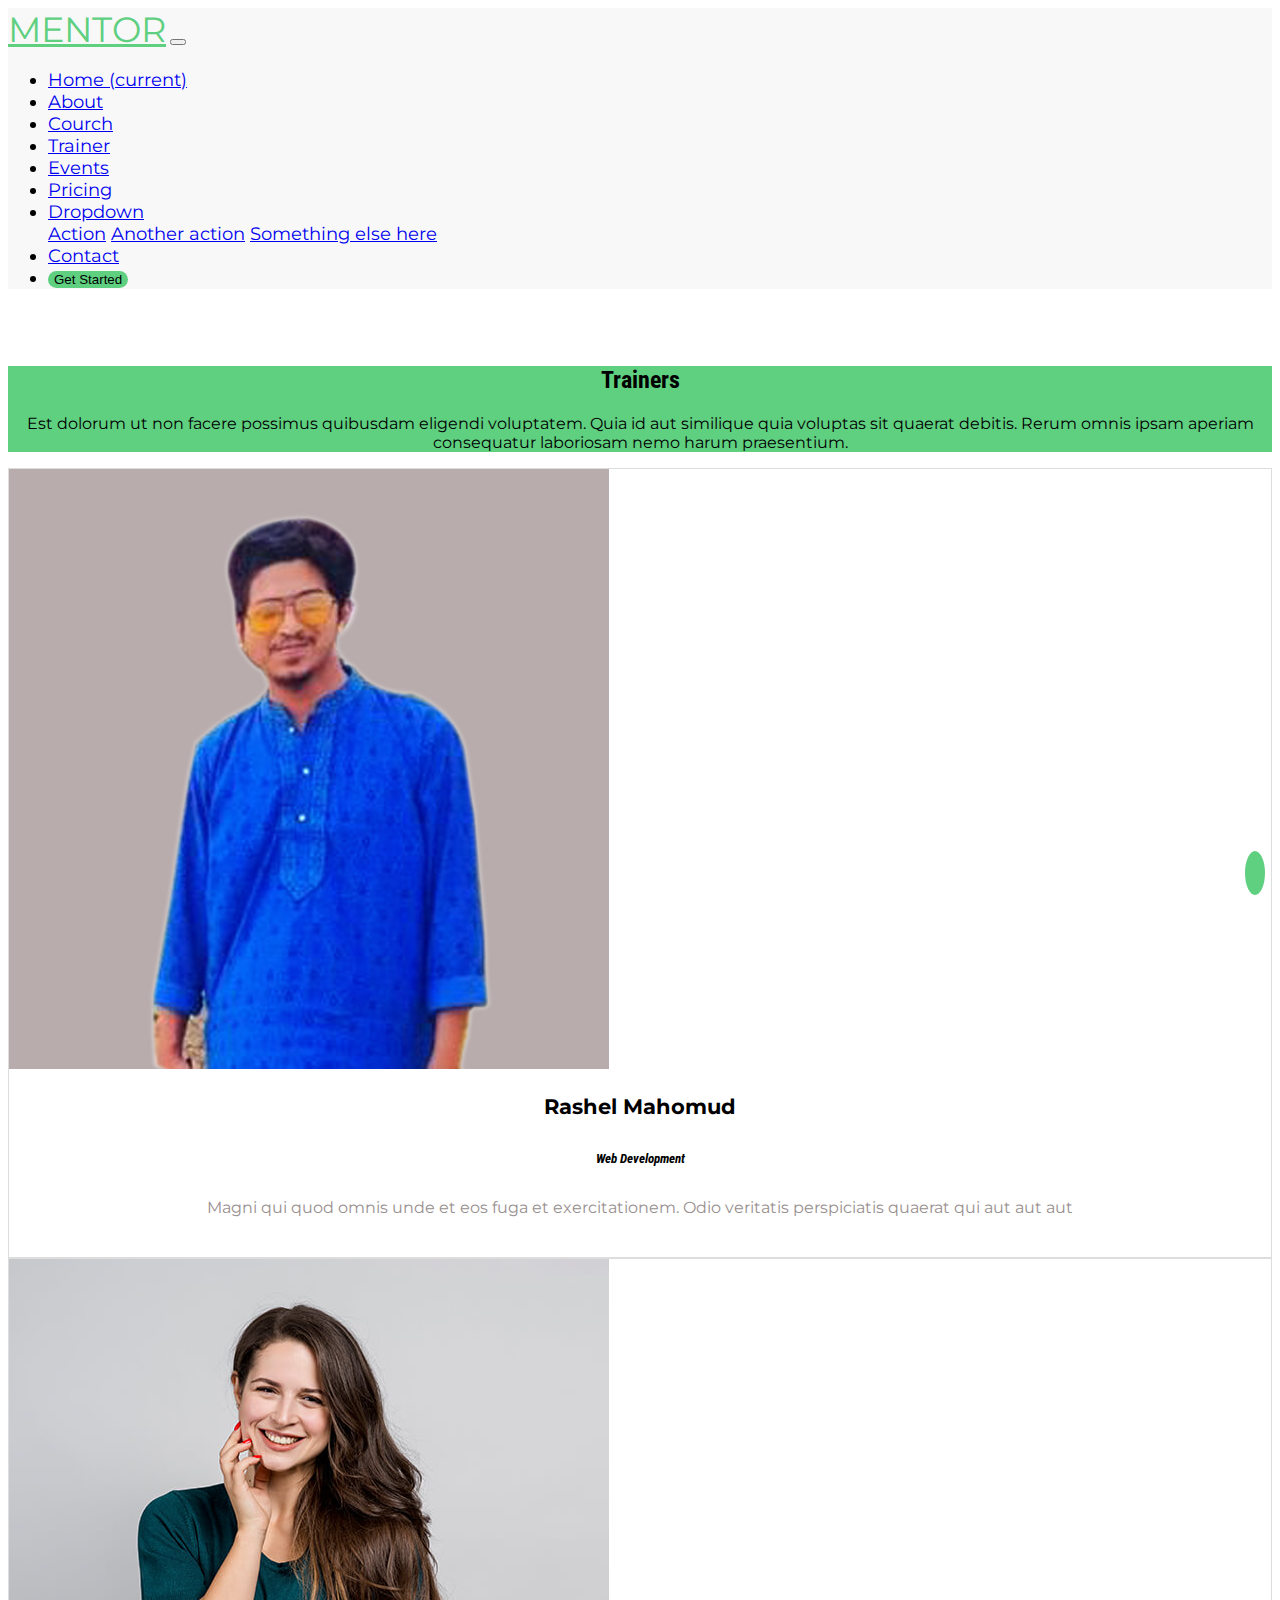
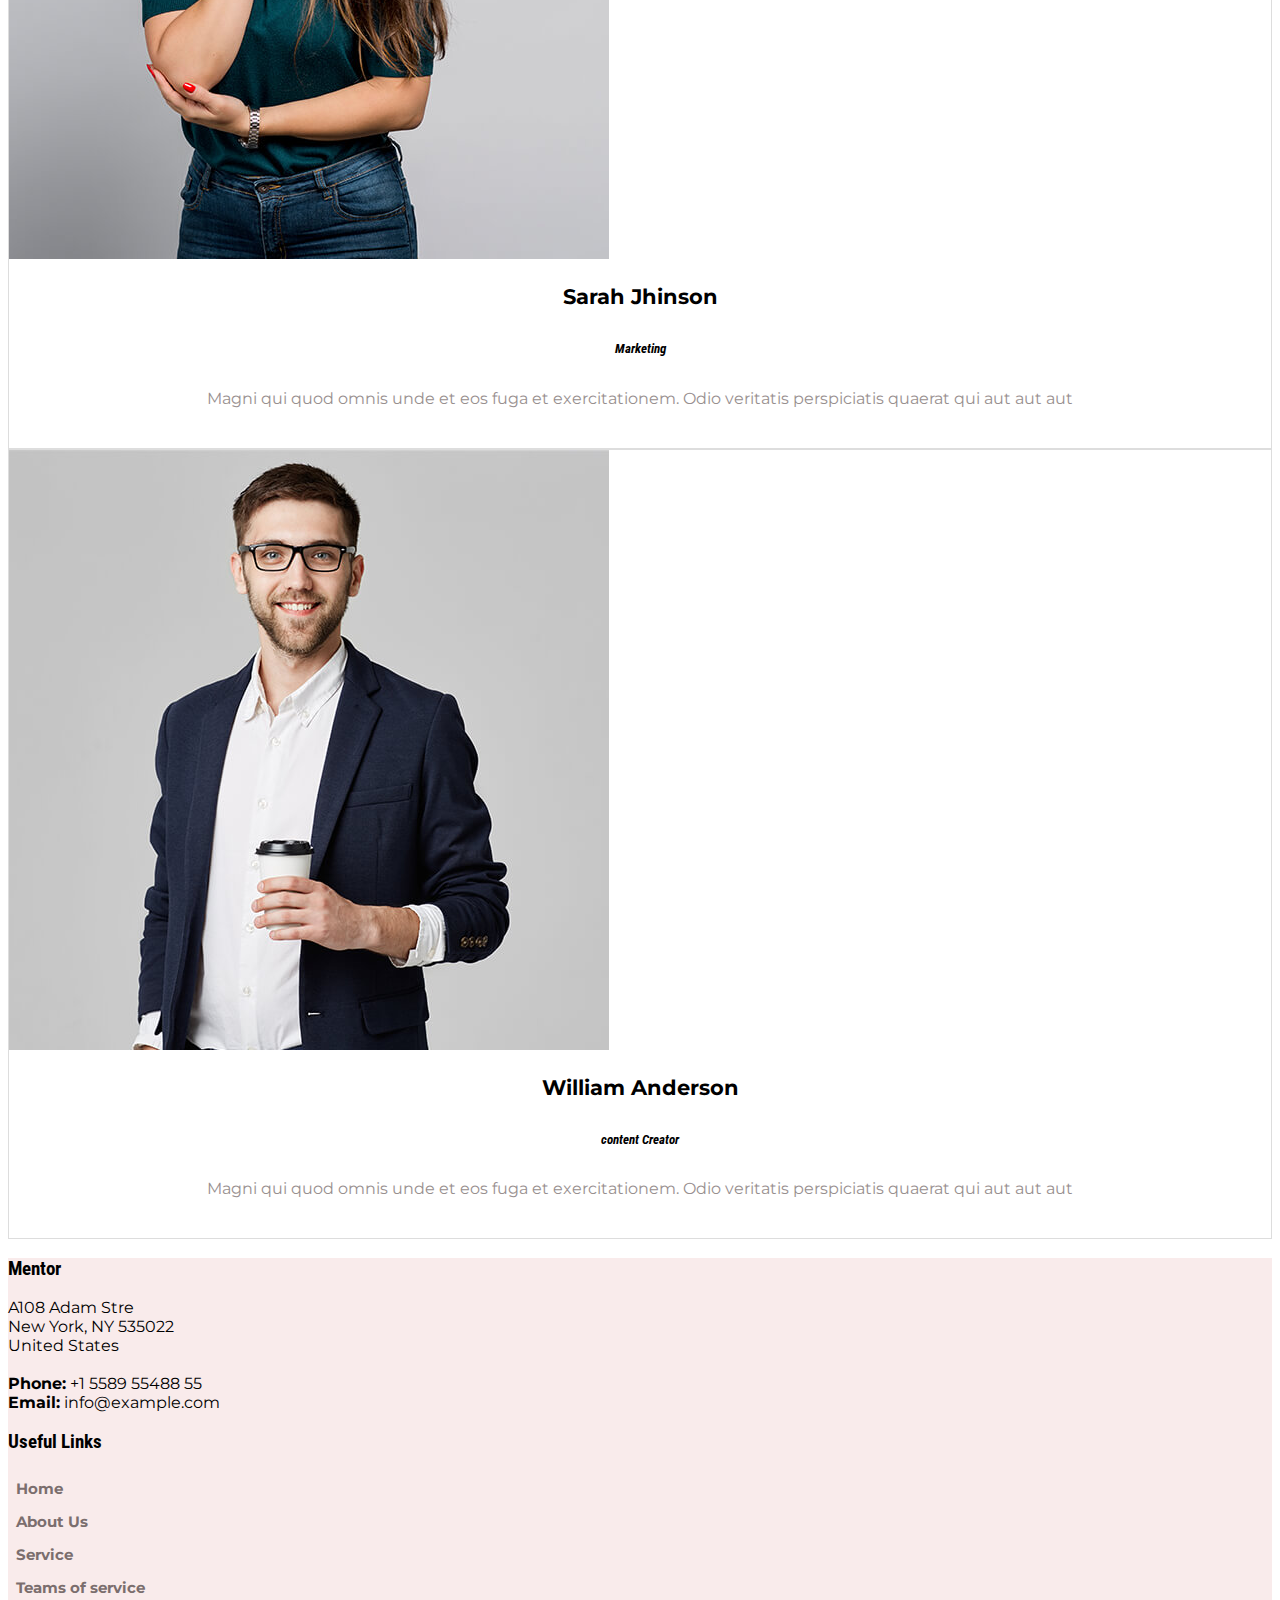
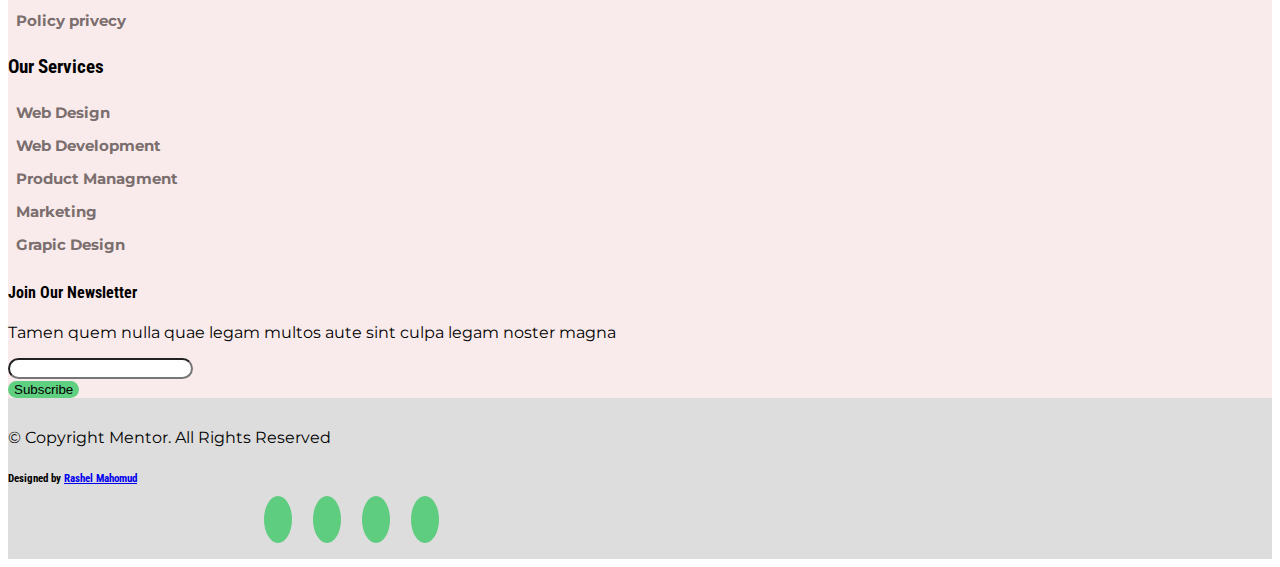
<file: Trainers.html>
<!DOCTYPE html>
<html lang="en">
<head>
    <meta charset="UTF-8">
    <meta http-equiv="X-UA-Compatible" content="IE=edge">
    <meta name="viewport" content="width=device-width, initial-scale=1.0">
    <title>Mentor Trainer Design</title>

    <!-- font awsem cdn -->
    <link rel="stylesheet" href="https://cdnjs.cloudflare.com/ajax/libs/font-awesome/5.15.3/css/all.min.css" integrity="sha512-iBBXm8fW90+nuLcSKlbmrPcLa0OT92xO1BIsZ+ywDWZCvqsWgccV3gFoRBv0z+8dLJgyAHIhR35VZc2oM/gI1w==" crossorigin="anonymous" referrerpolicy="no-referrer" />
        <!-- google fonts link:=========== -->
        <link rel="preconnect" href="https://fonts.googleapis.com">
        <link rel="preconnect" href="https://fonts.gstatic.com" crossorigin>
        <link href="https://fonts.googleapis.com/css2?family=Montserrat:ital,wght@0,100;0,200;0,300;0,400;0,700;0,800;1,100;1,200;1,300;1,400;1,500;1,600;1,700;1,800&family=Roboto+Condensed:ital,wght@0,300;0,700;1,300;1,400;1,700&display=swap" rel="stylesheet">
        <!-- ============================ -->
    <link rel="stylesheet" href="https://cdn.jsdelivr.net/npm/bootstrap@4.6.0/dist/css/bootstrap.min.css" integrity="sha384-B0vP5xmATw1+K9KRQjQERJvTumQW0nPEzvF6L/Z6nronJ3oUOFUFpCjEUQouq2+l" crossorigin="anonymous">
    <link rel="stylesheet" href="style.css">
</head>
<body>

            <!-- Header About section started here -->

            <header id="header" class="fixed-top">
                <div class="container d-block">
        
                    <nav class="navbar navbar-expand-lg navbar-light">
                        <a class="navbar-brand font-weight-bold mentor-size" href="#">MENTOR</a>
                        <button class="navbar-toggler" type="button" data-toggle="collapse" data-target="#navbarNavDropdown" aria-controls="navbarNavDropdown" aria-expanded="false" aria-label="Toggle navigation">
                          <span class="navbar-toggler-icon"></span>
                        </button>
                        <div class="collapse navbar-collapse" id="navbarNavDropdown">
                          <ul class="navbar-nav ml-auto nevbar-style">
                            <li class="nav-item active">
                              <a class="nav-link" href="index.html">Home <span class="sr-only">(current)</span></a>
                            </li>
                            <li class="nav-item">
                              <a class="nav-link" href="About.html">About</a>
                            </li>
                            <li class="nav-item">
                              <a class="nav-link" href="Courch.html">Courch</a>
                            </li>
                            <li class="nav-item">
                                <a class="nav-link" href="Trainers.html">Trainer</a>
                              </li>
        
                              <li class="nav-item">
                                <a class="nav-link" href="Events.html">Events</a>
                              </li>
                              <li class="nav-item">
                                <a class="nav-link" href="#">Pricing</a>
                              </li>
                            <li class="nav-item dropdown">
                              <a class="nav-link dropdown-toggle" href="#" id="navbarDropdownMenuLink" data-toggle="dropdown" aria-haspopup="true" aria-expanded="false">
                                Dropdown
                              </a>
                              <div class="dropdown-menu" aria-labelledby="navbarDropdownMenuLink">
                                <a class="dropdown-item" href="#">Action</a>
                                <a class="dropdown-item" href="#">Another action</a>
                                <a class="dropdown-item" href="#">Something else here</a>
                              </div>
                              <li class="nav-item">
                                <a class="nav-link" href="#">Contact</a>
                              </li>
                              <li>
                              <button type="button" class="btn btn-primary rounded-fill">Get Started</button>
                            </li>
                            
                          </ul>
                        </div>
                      </nav>
        
                </div>
            </header>
        
            <!-- Header About section Ends here -->



         <!-- ===============About page/ About us section stated here=================== -->

         <section id="about" class="mb-5">
            <div class="container">
                <div class="about-us text-white p-3">
                    <h2 class="mt-4">Trainers</h2>
                    <p>Est dolorum ut non facere possimus quibusdam eligendi voluptatem. Quia id aut similique quia voluptas sit quaerat debitis. Rerum omnis ipsam aperiam consequatur laboriosam nemo harum praesentium.</p>
                </div>
            </div>
        </section>

        <!-- ===============About page/ About us section Ends here=================== -->

        
      <!-- ============Our Tainers all stated Here================== -->


      <section>
        <div class="container mt-5">

          <div class="row">
            <div class="col-lg-4 col-sm-12">
              <div class="ourtem-box-style">
                <img class="img-fluid" src="image/ffffffffff.jpg" alt="">
                <h2>Rashel Mahomud</h2>
                <h5>Web Development</h5>
                <p>Magni qui quod omnis unde et eos fuga et exercitationem. Odio veritatis perspiciatis quaerat qui aut aut aut</p>
                <div class="our-time-icone">
                  <i class="fab fa-facebook"></i>
                  <i class="fab fa-twitter-square"></i>
                  <i class="fab fa-linkedin"></i>
                  <i class="fab fa-instagram"></i>
                </div>
              </div>
            </div>
            <div class="col-lg-4 col-sm-12">
              <div class="ourtem-box-style">
                <img class="img-fluid" src="image/trainer-2.jpg" alt="">
                <h2>Sarah Jhinson</h2>
                <h5>Marketing</h5>
                <p>Magni qui quod omnis unde et eos fuga et exercitationem. Odio veritatis perspiciatis quaerat qui aut aut aut</p>
                <div class="our-time-icone">
                  <i class="fab fa-facebook"></i>
                  <i class="fab fa-twitter-square"></i>
                  <i class="fab fa-linkedin"></i>
                  <i class="fab fa-instagram"></i>
                </div>
              </div>
            </div>
            <div class="col-lg-4 col-sm-12">
              <div class="ourtem-box-style">
                <img class="img-fluid" src="image/trainer-3.jpg" alt="">
                <h2>William Anderson</h2>
                <h5>content Creator</h5>
                <p>Magni qui quod omnis unde et eos fuga et exercitationem. Odio veritatis perspiciatis quaerat qui aut aut aut</p>
                <div class="our-time-icone">
                  <i class="fab fa-facebook"></i>
                  <i class="fab fa-twitter-square"></i>
                  <i class="fab fa-linkedin"></i>
                  <i class="fab fa-instagram"></i>
                </div>
              </div>
            </div>
          </div>
        </div>
      </section>

      <!-- /* ============Our Tainers all Ends Here================== */ -->




          <!-- This page last footer section started here -->

          <footer id="footer">
            <div class="container mt-5">
              <div class="row py-5">
                
                <div class="col-lg-3 col-md-6">
                  <h3 class="font-weight-bold">Mentor</h3>
                  <span>A108 Adam Stre</span></br>
                  <span>New York, NY 535022</span></br>
                  <span>United States</span></br></br>
                  <span> <strong>Phone:</strong>  +1 5589 55488 55</span></br>
                  <span> <strong>Email:</strong> info@example.com</span>
                </div>
    
                <div class="col-lg-2 col-md-6">
                  <h3 class="font-weight-bold">Useful Links</h3>
                  <ul class="link-item">
                    <li><a href="#"><i class="fas fa-chevron-right"></i> Home</a></li>
                    <li><a href="#"><i class="fas fa-chevron-right"></i> About Us</a></li>
                    <li><a href="#"><i class="fas fa-chevron-right"></i> Service</a></li>
                    <li><a href="#"><i class="fas fa-chevron-right"></i> Teams of service</a></li>
                    <li><a href="#"><i class="fas fa-chevron-right"></i> Policy privecy</a></li>
                  </ul>
                </div>
                <div class="col-lg-3 col-md-6">
                  <h3 class="font-weight-bold">Our Services</h3>
                  <ul class="link-item">
                    <li><a href="#"><i class="fas fa-chevron-right"></i> Web Design</a></li>
                    <li><a href="#"><i class="fas fa-chevron-right"></i> Web Development</a></li>
                    <li><a href="#"><i class="fas fa-chevron-right"></i> Product Managment</a></li>
                    <li><a href="#"><i class="fas fa-chevron-right"></i> Marketing</a></li>
                    <li><a href="#"><i class="fas fa-chevron-right"></i> Grapic Design</a></li>
                  </ul>
                </div>
                <div class="col-lg-4 col-md-6">
                  <h4 class="font-weight-bold">Join Our Newsletter</h4>
                  <p>Tamen quem nulla quae legam multos aute sint culpa legam noster magna</p>
                  <div class="input-group mt-5">
                    <div class="form-outline">
                      <input type="search" class="form-control" />
                    </div>
                    <button type="button" class="btn btn-primary">Subscribe</button>
                  </div>
                </div>
              </div>
    
            </div>
    
            <div class="footer-down">
              <div class="container">
                <div class="row">
                  <div class="col-lg-6 text-center">
                    <span>© Copyright Mentor. All Rights Reserved</span>
                    <h6>Designed by <a href="https://rashelmahomud.blogspot.com/">Rashel Mahomud</a></h6>
                  </div>
                  <div class="col-lg-6">
                    <div class="our-time-icon">
                      <a href="#"><i class="fab fa-facebook"></i></a>
                      <a href="#"><i class="fab fa-twitter-square"></i></a>
                      <a href="#"><i class="fab fa-linkedin"></i></a>
                      <a href="#"><i class="fab fa-instagram"></i></a>
                    </div>
                  </div>
                </div>
              </div>
          
                <a class="back-to-top" class="ml-auto" href="#"><i class="fas fa-arrow-circle-up"></i></a>
             
            </div>
    
           
    
          </footer>
    
    
          <!-- This page last footer section started here -->   
    
    










        <!-- js, bs, jquery all cdn -->
        <script src="https://cdn.jsdelivr.net/npm/bootstrap@4.6.0/dist/js/bootstrap.bundle.min.js" integrity="sha384-Piv4xVNRyMGpqkS2by6br4gNJ7DXjqk09RmUpJ8jgGtD7zP9yug3goQfGII0yAns" crossorigin="anonymous"></script>
        <script src="https://code.jquery.com/jquery-3.5.1.slim.min.js" integrity="sha384-DfXdz2htPH0lsSSs5nCTpuj/zy4C+OGpamoFVy38MVBnE+IbbVYUew+OrCXaRkfj" crossorigin="anonymous"></script>
        <script src="https://cdn.jsdelivr.net/npm/popper.js@1.16.1/dist/umd/popper.min.js" integrity="sha384-9/reFTGAW83EW2RDu2S0VKaIzap3H66lZH81PoYlFhbGU+6BZp6G7niu735Sk7lN" crossorigin="anonymous"></script>
        <script src="https://cdn.jsdelivr.net/npm/bootstrap@4.6.0/dist/js/bootstrap.min.js" integrity="sha384-+YQ4JLhjyBLPDQt//I+STsc9iw4uQqACwlvpslubQzn4u2UU2UFM80nGisd026JF" crossorigin="anonymous"></script>  


</body>
</html>
</file>
<file: style.css>
html{
    scroll-behavior: smooth;
}


h1,h2,h3,h4,h5,h6{
    font-family: 'Roboto Condensed', sans-serif;
}
body{
    font-family: 'Montserrat', sans-serif;
}
/* Header stylesheet started here */

#header{
    background-color: rgb(248, 248, 248);
    
}
a.navbar-brand.font-weight-bold.mentor-size {color: #5fcf80;}
.mentor-size{
    font-size: 35px;

}
.nevbar-style{
    font-size: 18px;
}

/* <!-- Header stylesheet ends here --> */


/* image glarry started here */

#glarry-img{
    background-image: url(image/hero-bg.jpg);
    background-position: center;
    background-attachment: fixed;
    background-repeat: no-repeat;
    background-size: cover;
    width: 100%;
    height: 80vh;
    margin-top: 78px;
}

.glarry-items{
    margin-top: 180px;
    color: white
    ;
}
.glarry-items h1 {
    font-weight: bold;
    font-size: 60px;
    width: 452px;
}
.glarry-items h3 {
    font-weight: bold;
}

.btn-style{
    font-family: "Raleway", sans-serif;
    font-weight: 500;
    font-size: 15px;
    letter-spacing: 1px;
    display: inline-block;
    padding: 10px 35px;
    border-radius: 50px;
    transition: 0.5s;
    margin-top: 30px;
    border: 2px solid #fff;
    color: #fff;
}

.btn-style:hover{
    background: red;
    color: wheat;

}
/* image glarry ends here */


/* =======About Section start here============ */
.dag{
    content: "";
    background: red;
    height: 2px;
    width: 106px;
    position: absolute;
    margin-top: -25px;
    margin-left: 81px;
}

h3.fon-color {
    color: #ddd;
    font-weight: bold;
    font-size: 23px;
}
.about-head h1 {
    font-weight: bold;
    font-size: 24px;
}

.about-head h3 {
    font-size: 20px;
    font-style: italic;
}
span.icon-size {
    width: 100%;
    padding: 1px 0px;
    line-height: 20px;
    display: block;
}

span.icon-size i {
    color: green;
    font-size: 20px;
}

span.font-bottom {
    display: block;
    margin-bottom: 21px;
}

.about-icone {
    margin-bottom: 19px;
}

/* =======About Section ends here============ */



/* <!-- =============all service member section started here=================== --> */ */


#service-section{
    background: #ddd;
}
section#service-section {
    background: #ddd;
}

.col-lg-3.col-6.text-style {
    font-size: 16px;
    font-weight: bold;
    color: #776666;
    padding: 40px 0px;
}

.col-lg-3.col-6.text-style h1 {
    font-weight: bold;
    font-size: 54px;
    color: #5fcf80;
}

/* <!-- =============all service member section ends here=================== --> */


/* <!-- ==============Why choose mentor service stated here=================== --> */


.box-style {
    background: #5fcf80;
    color: white;
    padding: 24px;
    border-radius: 10px;
}

.box-style h2 {
    font-weight: bolder;
}

.box-style button {
    color: white;
    border-radius: 29%;
    background: rgb(112, 199, 100);
    padding: 12px 30px;
   
}

.box-style button:hover {
    background: white;
}
.text-center i {
    font-size: 60px;
    margin-top: 50px;
    margin-bottom: 43px;
    color: #5fcf80;
    background: #bfe2c9;
    padding: 20px;
    border-radius: 100%;
}

.text-center h2 {
    font-weight: bold;
    font-size: 33px;
    margin-bottom: 20px;
}

.text-center {
    /* margin: 0px; */
    /* border: 1px solid #ddd; */
    /* border-radius: 20px; */
}
      
      
/* <!-- ==============Why choose mentor service ends here=================== --> */



/* <!-- ==============lorem icons Started here=================== --> */
.box-icons {
    border: 1px solid #ddd;
    padding: 10px;
}

.box-icons i {
    float: left;
    padding: 9px;
    margin: 1px;
    margin-top: 3px;
    color: #5fcf80;
    font-size: 29px;
}

.box-icons h3 {
    margin-bottom: 19px;
    font-weight: bold;
    color: black;
    margin-top: 10px;
    font-family: 'Montserrat';
    font-size: 25px;
}
.box-icons a{
    text-decoration: none;
}


/* <!-- ==============lorem icons Ends here=================== --> */


/* <!-- ============popular Source started Here================== --> */


.procing span {
    width: 100px;
    background: #5fcf80;
    padding: 7px;
    border-radius: 5px;
    color: white;
}

.procing h5 {
    float: right;
    font-weight: bold;
}

.procing {
    margin-top: 29px;
    margin-bottom: 17px;
    padding: 10px;
}

.title-box h2 {
    font-size: 29px;
}

.title-box p {
    color: #afaaaa;
}

.img-resiging {
    width: 40px;
    border-radius: 100%;
}

.img-title.rounded-circel {
    width: 50%;
    float: left;
}

.comments-audienc {
    width: 30%;
    float: right;
    margin-top: -31px;
    color: #928080;
}

.img-title {
    margin-top: 10px;
}
.title-box {
    padding: 10px;
}

.Audience-responce {
    padding: 10px;
}
.single-box {
    border: 1px solid #ddd;
}

/* <!-- ============popular Source ends Here================== --> */


/* <!-- ============Our Tainers all stated Here================== --> */
.our-tems {
    width: 134px;
}

.our-tems span {
    content: "";
    color: #5fcf80;
    background: #5fcf80;
    width: 109px;
    height: 2px;
    position: absolute;
    margin-top: -20px;
    margin-left: 88px;
}

.our-tems h3 {
    font-weight: bold;
    font-size: 18px;
    color: #9c9c9c;
}

.our-time-icone {
    text-align: center;
}


.ourtem-box-style p {
    text-align: center;
    color: #988f8f;
    padding: 5px
}

.ourtem-box-style h2 {
    text-align: center;
    font-weight: bold;
    margin-top: 16px;
    font-family: 'Montserrat';
    font-size: 21px;
    padding: 5px
}

.ourtem-box-style h5 {
    text-align: center;
    font-style: italic;
    padding: 5px
}

.ourtem-box-style {
    border: 1px solid #ddd;
}

.our-time-icone i {
    margin: 6px;
    color: #a79f9f;
}
.our-time-icone i:hover {
    transition: 0.3s;
    color: #5fcf5f;
}

/* <!-- ============Our Tainers all Ends Here================== --> */


/* <!-- This page last footer section started here --> */

#footer {
    background: #f9ebeb;
}
/* <!-- This page last footer section started here --> */


ul.link-item {
    list-style: none;
    text-decoration: none;
    font-size: 15px;
}

ul.link-item a {
    text-decoration: none;
    color: #7b6e6e;
    margin-left: -32px;
    font-weight: bold;
    line-height: 33px;
}
ul.link-item i {
    color: #5fcf80;
}

button.btn.btn-primary {
    background: #5fcf80;
    border: navajowhite;
    border-radius: 16px;
    margin-left: 0px;
}


.form-outline input {
    border-radius: 15px;
}

.footer-down {
    background: #ddd;
    padding: 30px 0px;
}

.col-lg-6.col-md-12 a {
    color: #5fcf80;
}
.our-time-icon i {
    margin-right: 21px;
    background: #5fcd80;
    padding: 14px;
    color: white;
    border-radius: 100%;
}

.our-time-icon {
    margin-left: 256px;
}




i.fas.fa-arrow-circle-up {
    background: #5fcf80;
    border-radius: 100%;
    padding: 10px;
    color: white;
    font-size: 20px;
}


a.back-to-top {
    position: fixed;
    bottom: 15px;
    right: 15px;
}

/* <!-- ===============About page/ About us section Stated Ends here=================== --> */
.about-us {
    margin-top: 77px;
}

section#about {
    background: #5fcf80;
    text-align: center;
}

/* <!-- ===============About page/ About us section Ends here=================== --> */



/* <!-- =============About page/What are they sying section Stated here=================== --> */

section#what-are-they {
    background: #fdf6f6;
}

img.image-style.d-block {
    margin: auto;
    width: 200px;
    border-radius: 100%;
    margin-bottom: 20px;
    margin-top: 20px;
}


.text-primarys {
    text-align: center;
    padding: 10px;
    color: #524c4c;
}

div#carouselExampleCaptions {
    padding: 50px;
}

.what-title {
    text-align: center;
    font-style: italic;
}

/* ========== */

.imgbox {
    width: 50%;
    float: left;
}

img.img-s {
    border-radius: 100%;
    width: 120px;
    margin: 28px 10px;
}

.imgbox {
    text-align: center;
}

/* <!-- =============About page/What are they sying section ends here=================== --> */


 
/* <!-- ==========Events page/ SEction started here========== --> */

.box-everts-title {
    padding: 40px 13px;
    background: #f7f7f7;
    box-shadow: 7px 7px 8px 1px #ddd;
    margin-top: -65px;
    position: relative;
    width: 450px;
    margin-left: 51px;
}

.box-everts-title h3 {
    text-align: center;
    font-weight: 700;
    color: #afa8a8;
}

.box-everts-title span {
    margin-left: 58px;

}

.box-everts-title p {
    margin-top: 20px;
}
.evernts-img :hover {
    transition: 0.5s;
    transform: scale(1.1);
}
        
/* <!-- ==========Events page/ SEction Ends    here========== --> */


/* <!-- =============Page prcing/ Sections pricing stated Here============== --> */



.pricing-btn a {
    background: #5fcf80;
    border-radius: 25px;
    padding: 10px;
}
.pricing-heads {
    background: #5fcf80;
    padding: 14px;
    color: white;
    margin-bottom: 35px;
}

.pricing-boxs.text-center {
    border: 1px solid #f5efef;
}


.pricing-heads h3 {
    font-weight: bold;
}

.pricing-btn button {color: white;}

.pricing-head {
    background: #fbf7f7;
    padding: 14px;
    margin-bottom: 34px;
}

.pricing-head h3 {
    font-weight: 600;
    color: #696262f2;
}

.pricing-btn {
    background: #f9f7f7;
    padding: 15px;
    margin-top: 50px;
}

.pricing-month h4 {
    font-size: 50px;
    font-weight: bold;
    color: #5fcf80;
}

.pricing-month span {
    font-size: 17px;
    color: black;
    margin-left: 12px;
}

.pricing-month sup {
    font-size: 24px;
    margin-right: 5px;
    top: -23px;
}

/* <!-- =============Page prcing/ Sections pricing stated Here============== --> */



/* ==========Contact sections started here ============ */

.locations h2 {
    font-weight: revert;
    margin-left: 0px;
    color: #544f4f;
}

.locations span {
    font-size: 15px;
    margin-left: 41px;
}

.locations i {
    color: #5fcf80;
    margin-right: 10px;
}

.input-box-email i {
    color: #5fcf80;
    margin-right: 6px;
}

.input-box-email h2 {
    font-weight: bold;
    color: #382e2e;
}

.input-box-email span {
    font-size: 15px;
    margin-left: 41px;
}

.input-call i {
    color: #5fcf80;
    margin-right: 5px;
}

.input-call h2 {
    font-weight: bold;
    color: #484343;
}

.input-call span {
    font-size: 15px;
    margin-left: 38px;
}

.input-call {
    margin-top: 31px;
}

.input-box-email {
    margin-top: 28px;
}
textarea#text {
    width: 100%;
    border-color: #ddd;
}
input.form-group.style-size {
    width: 49%;
    padding: 3px;
    
}

/* ==========Contact sections Ends here ============ */
</file>
